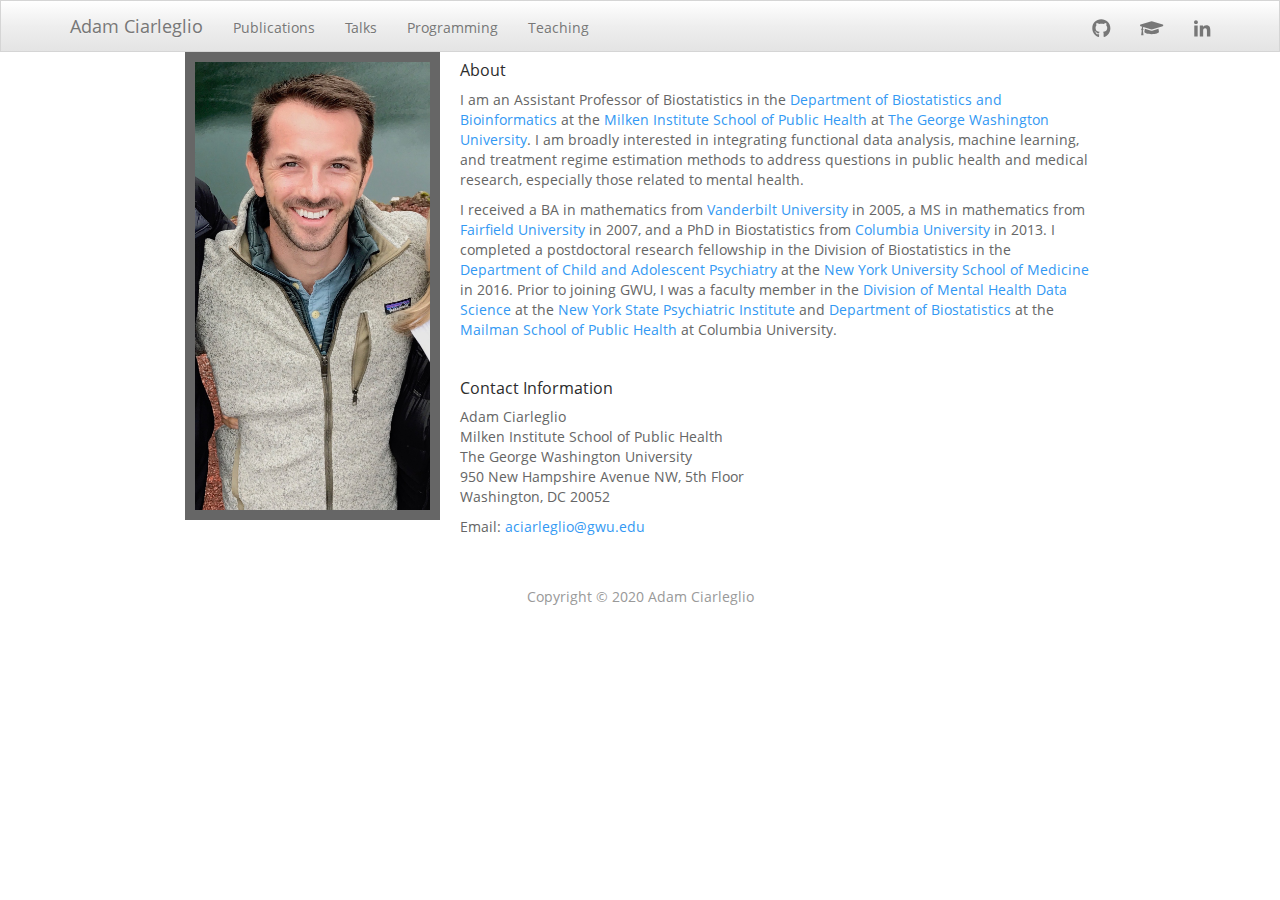
<file: index.html>
<!DOCTYPE html>

<html xmlns="http://www.w3.org/1999/xhtml">

<head>

<meta charset="utf-8" />
<meta http-equiv="Content-Type" content="text/html; charset=utf-8" />
<meta name="generator" content="pandoc" />




<title></title>

<script src="site_libs/jquery-1.11.3/jquery.min.js"></script>
<meta name="viewport" content="width=device-width, initial-scale=1" />
<link href="site_libs/bootstrap-3.3.5/css/spacelab.min.css" rel="stylesheet" />
<script src="site_libs/bootstrap-3.3.5/js/bootstrap.min.js"></script>
<script src="site_libs/bootstrap-3.3.5/shim/html5shiv.min.js"></script>
<script src="site_libs/bootstrap-3.3.5/shim/respond.min.js"></script>
<script src="site_libs/navigation-1.1/tabsets.js"></script>
<link href="site_libs/highlightjs-9.12.0/default.css" rel="stylesheet" />
<script src="site_libs/highlightjs-9.12.0/highlight.js"></script>
<link href="site_libs/font-awesome-5.0.13/css/fa-svg-with-js.css" rel="stylesheet" />
<script src="site_libs/font-awesome-5.0.13/js/fontawesome-all.min.js"></script>
<script src="site_libs/font-awesome-5.0.13/js/fa-v4-shims.min.js"></script>
<!DOCTYPE html>

<html xmlns="http://www.w3.org/1999/xhtml">

<head>

<meta charset="utf-8" />
<meta http-equiv="Content-Type" content="text/html; charset=utf-8" />
<meta name="generator" content="pandoc" />




<title></title>

<script src="site_libs/jquery-1.11.3/jquery.min.js"></script>
<meta name="viewport" content="width=device-width, initial-scale=1" />
<link href="site_libs/bootstrap-3.3.5/css/spacelab.min.css" rel="stylesheet" />
<script src="site_libs/bootstrap-3.3.5/js/bootstrap.min.js"></script>
<script src="site_libs/bootstrap-3.3.5/shim/html5shiv.min.js"></script>
<script src="site_libs/bootstrap-3.3.5/shim/respond.min.js"></script>
<script src="site_libs/navigation-1.1/tabsets.js"></script>
<link href="site_libs/highlightjs-9.12.0/default.css" rel="stylesheet" />
<script src="site_libs/highlightjs-9.12.0/highlight.js"></script>
<link href="site_libs/font-awesome-5.0.13/css/fa-svg-with-js.css" rel="stylesheet" />
<script src="site_libs/font-awesome-5.0.13/js/fontawesome-all.min.js"></script>
<script src="site_libs/font-awesome-5.0.13/js/fa-v4-shims.min.js"></script>

<style type="text/css">code{white-space: pre;}</style>
<style type="text/css">
  pre:not([class]) {
    background-color: white;
  }
</style>
<script type="text/javascript">
if (window.hljs) {
  hljs.configure({languages: []});
  hljs.initHighlightingOnLoad();
  if (document.readyState && document.readyState === "complete") {
    window.setTimeout(function() { hljs.initHighlighting(); }, 0);
  }
}
</script>



<style type="text/css">
h1 {
  font-size: 34px;
}
h1.title {
  font-size: 38px;
}
h2 {
  font-size: 30px;
}
h3 {
  font-size: 24px;
}
h4 {
  font-size: 18px;
}
h5 {
  font-size: 16px;
}
h6 {
  font-size: 12px;
}
.table th:not([align]) {
  text-align: left;
}
</style>

<link rel="stylesheet" href="styles.css" type="text/css" />

</head>

<body>

<style type = "text/css">
.main-container {
  max-width: 940px;
  margin-left: auto;
  margin-right: auto;
}
code {
  color: inherit;
  background-color: rgba(0, 0, 0, 0.04);
}
img {
  max-width:100%;
  height: auto;
}
.tabbed-pane {
  padding-top: 12px;
}
.html-widget {
  margin-bottom: 20px;
}
button.code-folding-btn:focus {
  outline: none;
}
</style>


<style type="text/css">
/* padding for bootstrap navbar */
body {
  padding-top: 52px;
  padding-bottom: 40px;
}
/* offset scroll position for anchor links (for fixed navbar)  */
.section h1 {
  padding-top: 57px;
  margin-top: -57px;
}

.section h2 {
  padding-top: 57px;
  margin-top: -57px;
}
.section h3 {
  padding-top: 57px;
  margin-top: -57px;
}
.section h4 {
  padding-top: 57px;
  margin-top: -57px;
}
.section h5 {
  padding-top: 57px;
  margin-top: -57px;
}
.section h6 {
  padding-top: 57px;
  margin-top: -57px;
}
</style>

<script>
// manage active state of menu based on current page
$(document).ready(function () {
  // active menu anchor
  href = window.location.pathname
  href = href.substr(href.lastIndexOf('/') + 1)
  if (href === "")
    href = "index.html";
  var menuAnchor = $('a[href="' + href + '"]');

  // mark it active
  menuAnchor.parent().addClass('active');

  // if it's got a parent navbar menu mark it active as well
  menuAnchor.closest('li.dropdown').addClass('active');
});
</script>


<div class="container-fluid main-container">

<!-- tabsets -->
<script>
$(document).ready(function () {
  window.buildTabsets("TOC");
});
</script>

<!-- code folding -->






<div class="navbar navbar-default  navbar-fixed-top" role="navigation">
  <div class="container">
    <div class="navbar-header">
      <button type="button" class="navbar-toggle collapsed" data-toggle="collapse" data-target="#navbar">
        <span class="icon-bar"></span>
        <span class="icon-bar"></span>
        <span class="icon-bar"></span>
      </button>
      <a class="navbar-brand" href="index.html">Adam Ciarleglio</a>
    </div>
    <div id="navbar" class="navbar-collapse collapse">
      <ul class="nav navbar-nav">
        <li>
  <a href="publications.html">Publications</a>
</li>
<li>
  <a href="talks.html">Talks</a>
</li>
<li>
  <a href="programming.html">Programming</a>
</li>
<li>
  <a href="teaching.html">Teaching</a>
</li>
      </ul>
      <ul class="nav navbar-nav navbar-right">
        <li>
  <a href="https://scholar.google.com/citations?user=vt3EmsoAAAAJ&amp;hl=en&amp;oi=ao">
    <span class="fa fa-graduation-cap fa-lg"></span>
     
  </a>
</li>
<li>
  <a href="http://github.com/aciarleglio">
    <span class="fa fa-github fa-lg"></span>
     
  </a>
</li>
<li>
  <a href="https://www.linkedin.com/in/adam-ciarleglio-a35baaa/">
    <span class="fa fa-linkedin fa-lg"></span>
     
  </a>
</li>
      </ul>
    </div><!--/.nav-collapse -->
  </div><!--/.container -->
</div><!--/.navbar -->

<div class="fluid-row" id="header">




</div>


<!-- Global site tag (gtag.js) - Google Analytics -->
<script async src="https://www.googletagmanager.com/gtag/js?id=UA-129396520-1"></script>
<script>
  window.dataLayer = window.dataLayer || [];
  function gtag(){dataLayer.push(arguments);}
  gtag('js', new Date());

  gtag('config', 'UA-129396520-1');
</script>

</div>

<script>

// add bootstrap table styles to pandoc tables
function bootstrapStylePandocTables() {
  $('tr.header').parent('thead').parent('table').addClass('table table-condensed');
}
$(document).ready(function () {
  bootstrapStylePandocTables();
});


</script>

<!-- dynamically load mathjax for compatibility with self-contained -->
<script>
  (function () {
    var script = document.createElement("script");
    script.type = "text/javascript";
    script.src  = "https://mathjax.rstudio.com/latest/MathJax.js?config=TeX-AMS-MML_HTMLorMML";
    document.getElementsByTagName("head")[0].appendChild(script);
  })();
</script>

</body>
</html>

<style type="text/css">code{white-space: pre;}</style>
<style type="text/css">
  pre:not([class]) {
    background-color: white;
  }
</style>
<script type="text/javascript">
if (window.hljs) {
  hljs.configure({languages: []});
  hljs.initHighlightingOnLoad();
  if (document.readyState && document.readyState === "complete") {
    window.setTimeout(function() { hljs.initHighlighting(); }, 0);
  }
}
</script>



<style type="text/css">
h1 {
  font-size: 34px;
}
h1.title {
  font-size: 38px;
}
h2 {
  font-size: 30px;
}
h3 {
  font-size: 24px;
}
h4 {
  font-size: 18px;
}
h5 {
  font-size: 16px;
}
h6 {
  font-size: 12px;
}
.table th:not([align]) {
  text-align: left;
}
</style>

<link rel="stylesheet" href="styles.css" type="text/css" />

</head>

<body>

<style type = "text/css">
.main-container {
  max-width: 940px;
  margin-left: auto;
  margin-right: auto;
}
code {
  color: inherit;
  background-color: rgba(0, 0, 0, 0.04);
}
img {
  max-width:100%;
  height: auto;
}
.tabbed-pane {
  padding-top: 12px;
}
.html-widget {
  margin-bottom: 20px;
}
button.code-folding-btn:focus {
  outline: none;
}
</style>


<style type="text/css">
/* padding for bootstrap navbar */
body {
  padding-top: 52px;
  padding-bottom: 40px;
}
/* offset scroll position for anchor links (for fixed navbar)  */
.section h1 {
  padding-top: 57px;
  margin-top: -57px;
}

.section h2 {
  padding-top: 57px;
  margin-top: -57px;
}
.section h3 {
  padding-top: 57px;
  margin-top: -57px;
}
.section h4 {
  padding-top: 57px;
  margin-top: -57px;
}
.section h5 {
  padding-top: 57px;
  margin-top: -57px;
}
.section h6 {
  padding-top: 57px;
  margin-top: -57px;
}
</style>

<script>
// manage active state of menu based on current page
$(document).ready(function () {
  // active menu anchor
  href = window.location.pathname
  href = href.substr(href.lastIndexOf('/') + 1)
  if (href === "")
    href = "index.html";
  var menuAnchor = $('a[href="' + href + '"]');

  // mark it active
  menuAnchor.parent().addClass('active');

  // if it's got a parent navbar menu mark it active as well
  menuAnchor.closest('li.dropdown').addClass('active');
});
</script>


<div class="container-fluid main-container">

<!-- tabsets -->
<script>
$(document).ready(function () {
  window.buildTabsets("TOC");
});
</script>

<!-- code folding -->






<div class="navbar navbar-default  navbar-fixed-top" role="navigation">
  <div class="container">
    <div class="navbar-header">
      <button type="button" class="navbar-toggle collapsed" data-toggle="collapse" data-target="#navbar">
        <span class="icon-bar"></span>
        <span class="icon-bar"></span>
        <span class="icon-bar"></span>
      </button>
      <a class="navbar-brand" href="index.html">Adam Ciarleglio</a>
    </div>
    <div id="navbar" class="navbar-collapse collapse">
      <ul class="nav navbar-nav">
        <li>
  <a href="publications.html">Publications</a>
</li>
<li>
  <a href="talks.html">Talks</a>
</li>
<li>
  <a href="programming.html">Programming</a>
</li>
<li>
  <a href="teaching.html">Teaching</a>
</li>
      </ul>
      <ul class="nav navbar-nav navbar-right">
        <li>
  <a href="http://github.com/aciarleglio">
    <span class="fa fa-github fa-lg"></span>
     
  </a>
</li>
<li>
  <a href="https://scholar.google.com/citations?user=izuZ3cwAAAAJ&amp;hl=en&amp;oi=ao">
    <span class="fa fa-graduation-cap fa-lg"></span>
     
  </a>
</li>
<li>
  <a href="https://www.linkedin.com/in/adam-ciarleglio-a35baaa/">
    <span class="fa fa-linkedin fa-lg"></span>
     
  </a>
</li>
      </ul>
    </div><!--/.nav-collapse -->
  </div><!--/.container -->
</div><!--/.navbar -->

<div class="fluid-row" id="header">




</div>


<p><img src="images/ac1.jpg" style="width:28%; border:10px solid; margin-right: 20px" align="left"></p>
<div id="about" class="section level5">
<h5>About</h5>
<p>I am an Assistant Professor of Biostatistics in the <a href="https://publichealth.gwu.edu/departments/biostatistics-and-bioinformatics">Department of Biostatistics and Bioinformatics</a> at the <a href="https://publichealth.gwu.edu">Milken Institute School of Public Health</a> at <a href="https://www.gwu.edu">The George Washington University</a>. I am broadly interested in integrating functional data analysis, machine learning, and treatment regime estimation methods to address questions in public health and medical research, especially those related to mental health.</p>
<p>I received a BA in mathematics from <a href="https://www.vanderbilt.edu">Vanderbilt University</a> in 2005, a MS in mathematics from <a href="https://www.fairfield.edu">Fairfield University</a> in 2007, and a PhD in Biostatistics from <a href="https://www.columbia.edu">Columbia University</a> in 2013. I completed a postdoctoral research fellowship in the Division of Biostatistics in the <a href="https://med.nyu.edu/child-adolescent-psychiatry/">Department of Child and Adolescent Psychiatry</a> at the <a href="https://med.nyu.edu">New York University School of Medicine</a> in 2016. Prior to joining GWU, I was a faculty member in the <a href="https://www.columbiapsychiatry.org/mental-health-data-science">Division of Mental Health Data Science</a> at the <a href="https://nyspi.org">New York State Psychiatric Institute</a> and <a href="https://www.mailman.columbia.edu/become-student/departments/biostatistics">Department of Biostatistics</a> at the <a href="https://www.mailman.columbia.edu">Mailman School of Public Health</a> at Columbia University.</p>
<p><br></p>
</div>
<div id="contact-information" class="section level5">
<h5>Contact Information</h5>
<p>Adam Ciarleglio<br />
Milken Institute School of Public Health<br />
The George Washington University  <br />
950 New Hampshire Avenue NW, 5th Floor  <br />
Washington, DC 20052    </p>
<p>Email: <a href="mailto:aciarleglio@gwu.edu">aciarleglio@gwu.edu</a></p>
<p><link rel="stylesheet" href="styles.css" type="text/css"></p>
</div>

<br><br>
<footer>
    <p class="copyright text-muted" align="center">Copyright &copy; 2020 Adam Ciarleglio</p>
</footer>



</div>

<script>

// add bootstrap table styles to pandoc tables
function bootstrapStylePandocTables() {
  $('tr.header').parent('thead').parent('table').addClass('table table-condensed');
}
$(document).ready(function () {
  bootstrapStylePandocTables();
});


</script>

<!-- dynamically load mathjax for compatibility with self-contained -->
<script>
  (function () {
    var script = document.createElement("script");
    script.type = "text/javascript";
    script.src  = "https://mathjax.rstudio.com/latest/MathJax.js?config=TeX-AMS-MML_HTMLorMML";
    document.getElementsByTagName("head")[0].appendChild(script);
  })();
</script>

</body>
</html>
</file>
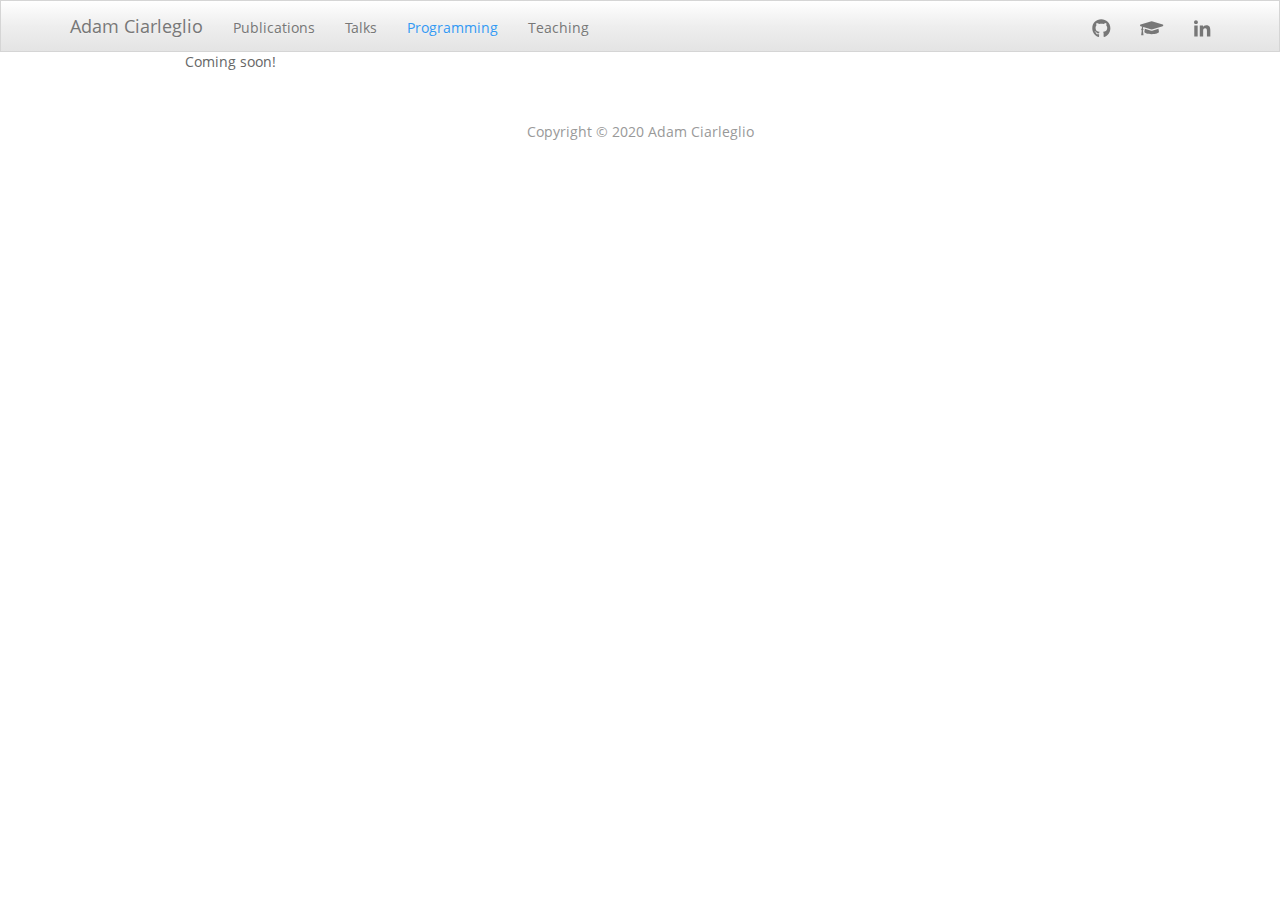
<file: programming.html>
<!DOCTYPE html>

<html xmlns="http://www.w3.org/1999/xhtml">

<head>

<meta charset="utf-8" />
<meta http-equiv="Content-Type" content="text/html; charset=utf-8" />
<meta name="generator" content="pandoc" />




<title></title>

<script src="site_libs/jquery-1.11.3/jquery.min.js"></script>
<meta name="viewport" content="width=device-width, initial-scale=1" />
<link href="site_libs/bootstrap-3.3.5/css/spacelab.min.css" rel="stylesheet" />
<script src="site_libs/bootstrap-3.3.5/js/bootstrap.min.js"></script>
<script src="site_libs/bootstrap-3.3.5/shim/html5shiv.min.js"></script>
<script src="site_libs/bootstrap-3.3.5/shim/respond.min.js"></script>
<script src="site_libs/navigation-1.1/tabsets.js"></script>
<link href="site_libs/highlightjs-9.12.0/default.css" rel="stylesheet" />
<script src="site_libs/highlightjs-9.12.0/highlight.js"></script>
<link href="site_libs/font-awesome-5.0.13/css/fa-svg-with-js.css" rel="stylesheet" />
<script src="site_libs/font-awesome-5.0.13/js/fontawesome-all.min.js"></script>
<script src="site_libs/font-awesome-5.0.13/js/fa-v4-shims.min.js"></script>
<!DOCTYPE html>

<html xmlns="http://www.w3.org/1999/xhtml">

<head>

<meta charset="utf-8" />
<meta http-equiv="Content-Type" content="text/html; charset=utf-8" />
<meta name="generator" content="pandoc" />




<title></title>

<script src="site_libs/jquery-1.11.3/jquery.min.js"></script>
<meta name="viewport" content="width=device-width, initial-scale=1" />
<link href="site_libs/bootstrap-3.3.5/css/spacelab.min.css" rel="stylesheet" />
<script src="site_libs/bootstrap-3.3.5/js/bootstrap.min.js"></script>
<script src="site_libs/bootstrap-3.3.5/shim/html5shiv.min.js"></script>
<script src="site_libs/bootstrap-3.3.5/shim/respond.min.js"></script>
<script src="site_libs/navigation-1.1/tabsets.js"></script>
<link href="site_libs/highlightjs-9.12.0/default.css" rel="stylesheet" />
<script src="site_libs/highlightjs-9.12.0/highlight.js"></script>
<link href="site_libs/font-awesome-5.0.13/css/fa-svg-with-js.css" rel="stylesheet" />
<script src="site_libs/font-awesome-5.0.13/js/fontawesome-all.min.js"></script>
<script src="site_libs/font-awesome-5.0.13/js/fa-v4-shims.min.js"></script>

<style type="text/css">code{white-space: pre;}</style>
<style type="text/css">
  pre:not([class]) {
    background-color: white;
  }
</style>
<script type="text/javascript">
if (window.hljs) {
  hljs.configure({languages: []});
  hljs.initHighlightingOnLoad();
  if (document.readyState && document.readyState === "complete") {
    window.setTimeout(function() { hljs.initHighlighting(); }, 0);
  }
}
</script>



<style type="text/css">
h1 {
  font-size: 34px;
}
h1.title {
  font-size: 38px;
}
h2 {
  font-size: 30px;
}
h3 {
  font-size: 24px;
}
h4 {
  font-size: 18px;
}
h5 {
  font-size: 16px;
}
h6 {
  font-size: 12px;
}
.table th:not([align]) {
  text-align: left;
}
</style>

<link rel="stylesheet" href="styles.css" type="text/css" />

</head>

<body>

<style type = "text/css">
.main-container {
  max-width: 940px;
  margin-left: auto;
  margin-right: auto;
}
code {
  color: inherit;
  background-color: rgba(0, 0, 0, 0.04);
}
img {
  max-width:100%;
  height: auto;
}
.tabbed-pane {
  padding-top: 12px;
}
.html-widget {
  margin-bottom: 20px;
}
button.code-folding-btn:focus {
  outline: none;
}
</style>


<style type="text/css">
/* padding for bootstrap navbar */
body {
  padding-top: 52px;
  padding-bottom: 40px;
}
/* offset scroll position for anchor links (for fixed navbar)  */
.section h1 {
  padding-top: 57px;
  margin-top: -57px;
}

.section h2 {
  padding-top: 57px;
  margin-top: -57px;
}
.section h3 {
  padding-top: 57px;
  margin-top: -57px;
}
.section h4 {
  padding-top: 57px;
  margin-top: -57px;
}
.section h5 {
  padding-top: 57px;
  margin-top: -57px;
}
.section h6 {
  padding-top: 57px;
  margin-top: -57px;
}
</style>

<script>
// manage active state of menu based on current page
$(document).ready(function () {
  // active menu anchor
  href = window.location.pathname
  href = href.substr(href.lastIndexOf('/') + 1)
  if (href === "")
    href = "index.html";
  var menuAnchor = $('a[href="' + href + '"]');

  // mark it active
  menuAnchor.parent().addClass('active');

  // if it's got a parent navbar menu mark it active as well
  menuAnchor.closest('li.dropdown').addClass('active');
});
</script>


<div class="container-fluid main-container">

<!-- tabsets -->
<script>
$(document).ready(function () {
  window.buildTabsets("TOC");
});
</script>

<!-- code folding -->






<div class="navbar navbar-default  navbar-fixed-top" role="navigation">
  <div class="container">
    <div class="navbar-header">
      <button type="button" class="navbar-toggle collapsed" data-toggle="collapse" data-target="#navbar">
        <span class="icon-bar"></span>
        <span class="icon-bar"></span>
        <span class="icon-bar"></span>
      </button>
      <a class="navbar-brand" href="index.html">Adam Ciarleglio</a>
    </div>
    <div id="navbar" class="navbar-collapse collapse">
      <ul class="nav navbar-nav">
        <li>
  <a href="publications.html">Publications</a>
</li>
<li>
  <a href="talks.html">Talks</a>
</li>
<li>
  <a href="programming.html">Programming</a>
</li>
<li>
  <a href="teaching.html">Teaching</a>
</li>
      </ul>
      <ul class="nav navbar-nav navbar-right">
        <li>
  <a href="https://scholar.google.com/citations?user=vt3EmsoAAAAJ&amp;hl=en&amp;oi=ao">
    <span class="fa fa-graduation-cap fa-lg"></span>
     
  </a>
</li>
<li>
  <a href="http://github.com/aciarleglio">
    <span class="fa fa-github fa-lg"></span>
     
  </a>
</li>
<li>
  <a href="https://www.linkedin.com/in/adam-ciarleglio-a35baaa/">
    <span class="fa fa-linkedin fa-lg"></span>
     
  </a>
</li>
      </ul>
    </div><!--/.nav-collapse -->
  </div><!--/.container -->
</div><!--/.navbar -->

<div class="fluid-row" id="header">




</div>


<!-- Global site tag (gtag.js) - Google Analytics -->
<script async src="https://www.googletagmanager.com/gtag/js?id=UA-129396520-1"></script>
<script>
  window.dataLayer = window.dataLayer || [];
  function gtag(){dataLayer.push(arguments);}
  gtag('js', new Date());

  gtag('config', 'UA-129396520-1');
</script>

</div>

<script>

// add bootstrap table styles to pandoc tables
function bootstrapStylePandocTables() {
  $('tr.header').parent('thead').parent('table').addClass('table table-condensed');
}
$(document).ready(function () {
  bootstrapStylePandocTables();
});


</script>

<!-- dynamically load mathjax for compatibility with self-contained -->
<script>
  (function () {
    var script = document.createElement("script");
    script.type = "text/javascript";
    script.src  = "https://mathjax.rstudio.com/latest/MathJax.js?config=TeX-AMS-MML_HTMLorMML";
    document.getElementsByTagName("head")[0].appendChild(script);
  })();
</script>

</body>
</html>

<style type="text/css">code{white-space: pre;}</style>
<style type="text/css">
  pre:not([class]) {
    background-color: white;
  }
</style>
<script type="text/javascript">
if (window.hljs) {
  hljs.configure({languages: []});
  hljs.initHighlightingOnLoad();
  if (document.readyState && document.readyState === "complete") {
    window.setTimeout(function() { hljs.initHighlighting(); }, 0);
  }
}
</script>



<style type="text/css">
h1 {
  font-size: 34px;
}
h1.title {
  font-size: 38px;
}
h2 {
  font-size: 30px;
}
h3 {
  font-size: 24px;
}
h4 {
  font-size: 18px;
}
h5 {
  font-size: 16px;
}
h6 {
  font-size: 12px;
}
.table th:not([align]) {
  text-align: left;
}
</style>

<link rel="stylesheet" href="styles.css" type="text/css" />

</head>

<body>

<style type = "text/css">
.main-container {
  max-width: 940px;
  margin-left: auto;
  margin-right: auto;
}
code {
  color: inherit;
  background-color: rgba(0, 0, 0, 0.04);
}
img {
  max-width:100%;
  height: auto;
}
.tabbed-pane {
  padding-top: 12px;
}
.html-widget {
  margin-bottom: 20px;
}
button.code-folding-btn:focus {
  outline: none;
}
</style>


<style type="text/css">
/* padding for bootstrap navbar */
body {
  padding-top: 52px;
  padding-bottom: 40px;
}
/* offset scroll position for anchor links (for fixed navbar)  */
.section h1 {
  padding-top: 57px;
  margin-top: -57px;
}

.section h2 {
  padding-top: 57px;
  margin-top: -57px;
}
.section h3 {
  padding-top: 57px;
  margin-top: -57px;
}
.section h4 {
  padding-top: 57px;
  margin-top: -57px;
}
.section h5 {
  padding-top: 57px;
  margin-top: -57px;
}
.section h6 {
  padding-top: 57px;
  margin-top: -57px;
}
</style>

<script>
// manage active state of menu based on current page
$(document).ready(function () {
  // active menu anchor
  href = window.location.pathname
  href = href.substr(href.lastIndexOf('/') + 1)
  if (href === "")
    href = "index.html";
  var menuAnchor = $('a[href="' + href + '"]');

  // mark it active
  menuAnchor.parent().addClass('active');

  // if it's got a parent navbar menu mark it active as well
  menuAnchor.closest('li.dropdown').addClass('active');
});
</script>


<div class="container-fluid main-container">

<!-- tabsets -->
<script>
$(document).ready(function () {
  window.buildTabsets("TOC");
});
</script>

<!-- code folding -->






<div class="navbar navbar-default  navbar-fixed-top" role="navigation">
  <div class="container">
    <div class="navbar-header">
      <button type="button" class="navbar-toggle collapsed" data-toggle="collapse" data-target="#navbar">
        <span class="icon-bar"></span>
        <span class="icon-bar"></span>
        <span class="icon-bar"></span>
      </button>
      <a class="navbar-brand" href="index.html">Adam Ciarleglio</a>
    </div>
    <div id="navbar" class="navbar-collapse collapse">
      <ul class="nav navbar-nav">
        <li>
  <a href="publications.html">Publications</a>
</li>
<li>
  <a href="talks.html">Talks</a>
</li>
<li>
  <a href="programming.html">Programming</a>
</li>
<li>
  <a href="teaching.html">Teaching</a>
</li>
      </ul>
      <ul class="nav navbar-nav navbar-right">
        <li>
  <a href="http://github.com/aciarleglio">
    <span class="fa fa-github fa-lg"></span>
     
  </a>
</li>
<li>
  <a href="https://scholar.google.com/citations?user=izuZ3cwAAAAJ&amp;hl=en&amp;oi=ao">
    <span class="fa fa-graduation-cap fa-lg"></span>
     
  </a>
</li>
<li>
  <a href="https://www.linkedin.com/in/adam-ciarleglio-a35baaa/">
    <span class="fa fa-linkedin fa-lg"></span>
     
  </a>
</li>
      </ul>
    </div><!--/.nav-collapse -->
  </div><!--/.container -->
</div><!--/.navbar -->

<div class="fluid-row" id="header">




</div>


<p>Coming soon!</p>
<p><link rel="stylesheet" href="styles.css" type="text/css"></p>

<br><br>
<footer>
    <p class="copyright text-muted" align="center">Copyright &copy; 2020 Adam Ciarleglio</p>
</footer>



</div>

<script>

// add bootstrap table styles to pandoc tables
function bootstrapStylePandocTables() {
  $('tr.header').parent('thead').parent('table').addClass('table table-condensed');
}
$(document).ready(function () {
  bootstrapStylePandocTables();
});


</script>

<!-- dynamically load mathjax for compatibility with self-contained -->
<script>
  (function () {
    var script = document.createElement("script");
    script.type = "text/javascript";
    script.src  = "https://mathjax.rstudio.com/latest/MathJax.js?config=TeX-AMS-MML_HTMLorMML";
    document.getElementsByTagName("head")[0].appendChild(script);
  })();
</script>

</body>
</html>
</file>
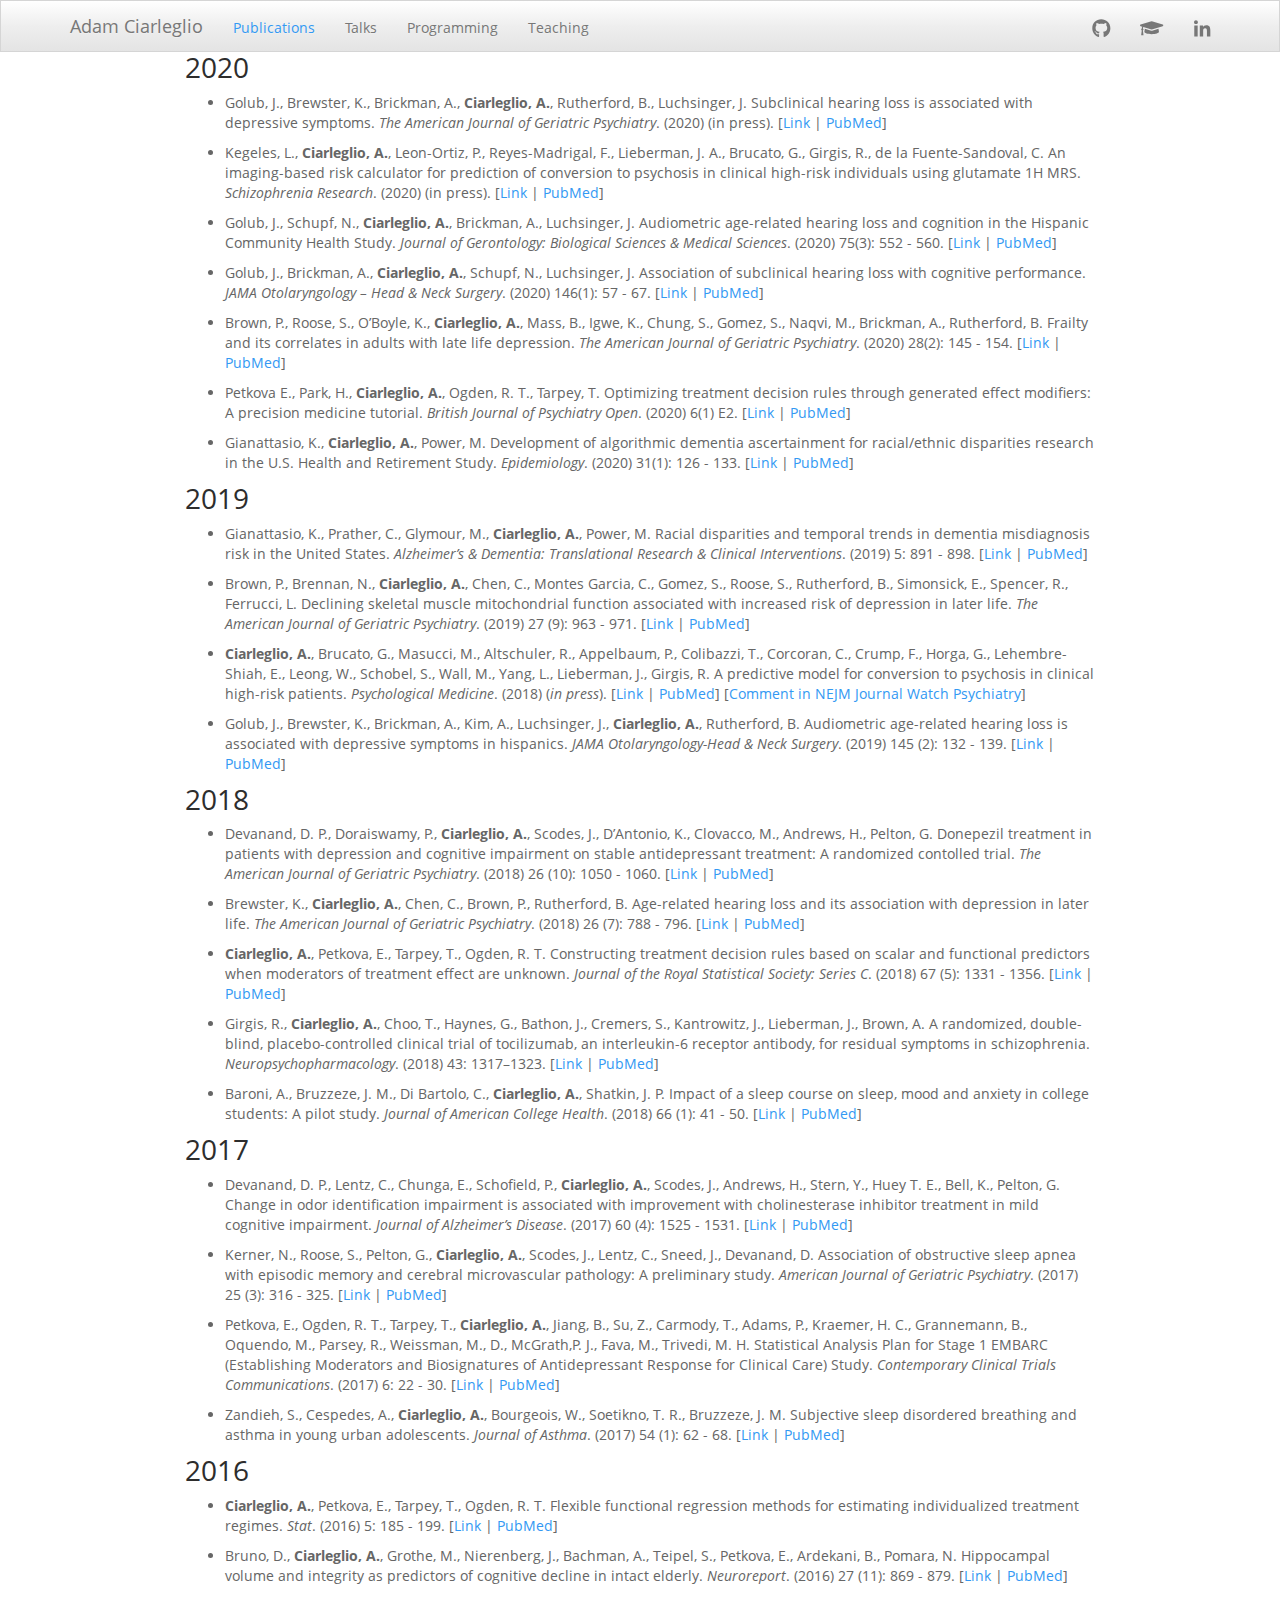
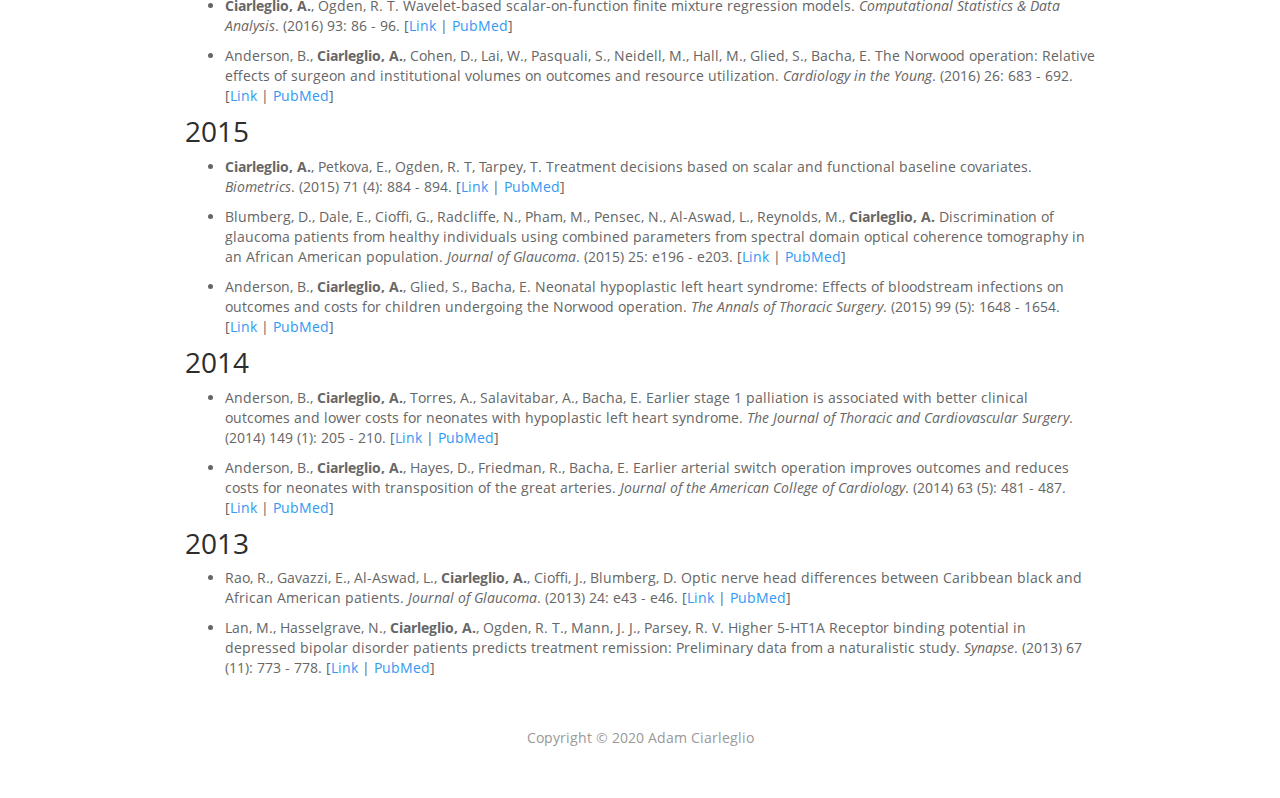
<file: publications.html>
<!DOCTYPE html>

<html xmlns="http://www.w3.org/1999/xhtml">

<head>

<meta charset="utf-8" />
<meta http-equiv="Content-Type" content="text/html; charset=utf-8" />
<meta name="generator" content="pandoc" />




<title></title>

<script src="site_libs/jquery-1.11.3/jquery.min.js"></script>
<meta name="viewport" content="width=device-width, initial-scale=1" />
<link href="site_libs/bootstrap-3.3.5/css/spacelab.min.css" rel="stylesheet" />
<script src="site_libs/bootstrap-3.3.5/js/bootstrap.min.js"></script>
<script src="site_libs/bootstrap-3.3.5/shim/html5shiv.min.js"></script>
<script src="site_libs/bootstrap-3.3.5/shim/respond.min.js"></script>
<script src="site_libs/navigation-1.1/tabsets.js"></script>
<link href="site_libs/highlightjs-9.12.0/default.css" rel="stylesheet" />
<script src="site_libs/highlightjs-9.12.0/highlight.js"></script>
<link href="site_libs/font-awesome-5.0.13/css/fa-svg-with-js.css" rel="stylesheet" />
<script src="site_libs/font-awesome-5.0.13/js/fontawesome-all.min.js"></script>
<script src="site_libs/font-awesome-5.0.13/js/fa-v4-shims.min.js"></script>
<!DOCTYPE html>

<html xmlns="http://www.w3.org/1999/xhtml">

<head>

<meta charset="utf-8" />
<meta http-equiv="Content-Type" content="text/html; charset=utf-8" />
<meta name="generator" content="pandoc" />




<title></title>

<script src="site_libs/jquery-1.11.3/jquery.min.js"></script>
<meta name="viewport" content="width=device-width, initial-scale=1" />
<link href="site_libs/bootstrap-3.3.5/css/spacelab.min.css" rel="stylesheet" />
<script src="site_libs/bootstrap-3.3.5/js/bootstrap.min.js"></script>
<script src="site_libs/bootstrap-3.3.5/shim/html5shiv.min.js"></script>
<script src="site_libs/bootstrap-3.3.5/shim/respond.min.js"></script>
<script src="site_libs/navigation-1.1/tabsets.js"></script>
<link href="site_libs/highlightjs-9.12.0/default.css" rel="stylesheet" />
<script src="site_libs/highlightjs-9.12.0/highlight.js"></script>
<link href="site_libs/font-awesome-5.0.13/css/fa-svg-with-js.css" rel="stylesheet" />
<script src="site_libs/font-awesome-5.0.13/js/fontawesome-all.min.js"></script>
<script src="site_libs/font-awesome-5.0.13/js/fa-v4-shims.min.js"></script>

<style type="text/css">code{white-space: pre;}</style>
<style type="text/css">
  pre:not([class]) {
    background-color: white;
  }
</style>
<script type="text/javascript">
if (window.hljs) {
  hljs.configure({languages: []});
  hljs.initHighlightingOnLoad();
  if (document.readyState && document.readyState === "complete") {
    window.setTimeout(function() { hljs.initHighlighting(); }, 0);
  }
}
</script>



<style type="text/css">
h1 {
  font-size: 34px;
}
h1.title {
  font-size: 38px;
}
h2 {
  font-size: 30px;
}
h3 {
  font-size: 24px;
}
h4 {
  font-size: 18px;
}
h5 {
  font-size: 16px;
}
h6 {
  font-size: 12px;
}
.table th:not([align]) {
  text-align: left;
}
</style>

<link rel="stylesheet" href="styles.css" type="text/css" />

</head>

<body>

<style type = "text/css">
.main-container {
  max-width: 940px;
  margin-left: auto;
  margin-right: auto;
}
code {
  color: inherit;
  background-color: rgba(0, 0, 0, 0.04);
}
img {
  max-width:100%;
  height: auto;
}
.tabbed-pane {
  padding-top: 12px;
}
.html-widget {
  margin-bottom: 20px;
}
button.code-folding-btn:focus {
  outline: none;
}
</style>


<style type="text/css">
/* padding for bootstrap navbar */
body {
  padding-top: 52px;
  padding-bottom: 40px;
}
/* offset scroll position for anchor links (for fixed navbar)  */
.section h1 {
  padding-top: 57px;
  margin-top: -57px;
}

.section h2 {
  padding-top: 57px;
  margin-top: -57px;
}
.section h3 {
  padding-top: 57px;
  margin-top: -57px;
}
.section h4 {
  padding-top: 57px;
  margin-top: -57px;
}
.section h5 {
  padding-top: 57px;
  margin-top: -57px;
}
.section h6 {
  padding-top: 57px;
  margin-top: -57px;
}
</style>

<script>
// manage active state of menu based on current page
$(document).ready(function () {
  // active menu anchor
  href = window.location.pathname
  href = href.substr(href.lastIndexOf('/') + 1)
  if (href === "")
    href = "index.html";
  var menuAnchor = $('a[href="' + href + '"]');

  // mark it active
  menuAnchor.parent().addClass('active');

  // if it's got a parent navbar menu mark it active as well
  menuAnchor.closest('li.dropdown').addClass('active');
});
</script>


<div class="container-fluid main-container">

<!-- tabsets -->
<script>
$(document).ready(function () {
  window.buildTabsets("TOC");
});
</script>

<!-- code folding -->






<div class="navbar navbar-default  navbar-fixed-top" role="navigation">
  <div class="container">
    <div class="navbar-header">
      <button type="button" class="navbar-toggle collapsed" data-toggle="collapse" data-target="#navbar">
        <span class="icon-bar"></span>
        <span class="icon-bar"></span>
        <span class="icon-bar"></span>
      </button>
      <a class="navbar-brand" href="index.html">Adam Ciarleglio</a>
    </div>
    <div id="navbar" class="navbar-collapse collapse">
      <ul class="nav navbar-nav">
        <li>
  <a href="publications.html">Publications</a>
</li>
<li>
  <a href="talks.html">Talks</a>
</li>
<li>
  <a href="programming.html">Programming</a>
</li>
<li>
  <a href="teaching.html">Teaching</a>
</li>
      </ul>
      <ul class="nav navbar-nav navbar-right">
        <li>
  <a href="https://scholar.google.com/citations?user=vt3EmsoAAAAJ&amp;hl=en&amp;oi=ao">
    <span class="fa fa-graduation-cap fa-lg"></span>
     
  </a>
</li>
<li>
  <a href="http://github.com/aciarleglio">
    <span class="fa fa-github fa-lg"></span>
     
  </a>
</li>
<li>
  <a href="https://www.linkedin.com/in/adam-ciarleglio-a35baaa/">
    <span class="fa fa-linkedin fa-lg"></span>
     
  </a>
</li>
      </ul>
    </div><!--/.nav-collapse -->
  </div><!--/.container -->
</div><!--/.navbar -->

<div class="fluid-row" id="header">




</div>


<!-- Global site tag (gtag.js) - Google Analytics -->
<script async src="https://www.googletagmanager.com/gtag/js?id=UA-129396520-1"></script>
<script>
  window.dataLayer = window.dataLayer || [];
  function gtag(){dataLayer.push(arguments);}
  gtag('js', new Date());

  gtag('config', 'UA-129396520-1');
</script>

</div>

<script>

// add bootstrap table styles to pandoc tables
function bootstrapStylePandocTables() {
  $('tr.header').parent('thead').parent('table').addClass('table table-condensed');
}
$(document).ready(function () {
  bootstrapStylePandocTables();
});


</script>

<!-- dynamically load mathjax for compatibility with self-contained -->
<script>
  (function () {
    var script = document.createElement("script");
    script.type = "text/javascript";
    script.src  = "https://mathjax.rstudio.com/latest/MathJax.js?config=TeX-AMS-MML_HTMLorMML";
    document.getElementsByTagName("head")[0].appendChild(script);
  })();
</script>

</body>
</html>

<style type="text/css">code{white-space: pre;}</style>
<style type="text/css">
  pre:not([class]) {
    background-color: white;
  }
</style>
<script type="text/javascript">
if (window.hljs) {
  hljs.configure({languages: []});
  hljs.initHighlightingOnLoad();
  if (document.readyState && document.readyState === "complete") {
    window.setTimeout(function() { hljs.initHighlighting(); }, 0);
  }
}
</script>



<style type="text/css">
h1 {
  font-size: 34px;
}
h1.title {
  font-size: 38px;
}
h2 {
  font-size: 30px;
}
h3 {
  font-size: 24px;
}
h4 {
  font-size: 18px;
}
h5 {
  font-size: 16px;
}
h6 {
  font-size: 12px;
}
.table th:not([align]) {
  text-align: left;
}
</style>

<link rel="stylesheet" href="styles.css" type="text/css" />

</head>

<body>

<style type = "text/css">
.main-container {
  max-width: 940px;
  margin-left: auto;
  margin-right: auto;
}
code {
  color: inherit;
  background-color: rgba(0, 0, 0, 0.04);
}
img {
  max-width:100%;
  height: auto;
}
.tabbed-pane {
  padding-top: 12px;
}
.html-widget {
  margin-bottom: 20px;
}
button.code-folding-btn:focus {
  outline: none;
}
</style>


<style type="text/css">
/* padding for bootstrap navbar */
body {
  padding-top: 52px;
  padding-bottom: 40px;
}
/* offset scroll position for anchor links (for fixed navbar)  */
.section h1 {
  padding-top: 57px;
  margin-top: -57px;
}

.section h2 {
  padding-top: 57px;
  margin-top: -57px;
}
.section h3 {
  padding-top: 57px;
  margin-top: -57px;
}
.section h4 {
  padding-top: 57px;
  margin-top: -57px;
}
.section h5 {
  padding-top: 57px;
  margin-top: -57px;
}
.section h6 {
  padding-top: 57px;
  margin-top: -57px;
}
</style>

<script>
// manage active state of menu based on current page
$(document).ready(function () {
  // active menu anchor
  href = window.location.pathname
  href = href.substr(href.lastIndexOf('/') + 1)
  if (href === "")
    href = "index.html";
  var menuAnchor = $('a[href="' + href + '"]');

  // mark it active
  menuAnchor.parent().addClass('active');

  // if it's got a parent navbar menu mark it active as well
  menuAnchor.closest('li.dropdown').addClass('active');
});
</script>


<div class="container-fluid main-container">

<!-- tabsets -->
<script>
$(document).ready(function () {
  window.buildTabsets("TOC");
});
</script>

<!-- code folding -->






<div class="navbar navbar-default  navbar-fixed-top" role="navigation">
  <div class="container">
    <div class="navbar-header">
      <button type="button" class="navbar-toggle collapsed" data-toggle="collapse" data-target="#navbar">
        <span class="icon-bar"></span>
        <span class="icon-bar"></span>
        <span class="icon-bar"></span>
      </button>
      <a class="navbar-brand" href="index.html">Adam Ciarleglio</a>
    </div>
    <div id="navbar" class="navbar-collapse collapse">
      <ul class="nav navbar-nav">
        <li>
  <a href="publications.html">Publications</a>
</li>
<li>
  <a href="talks.html">Talks</a>
</li>
<li>
  <a href="programming.html">Programming</a>
</li>
<li>
  <a href="teaching.html">Teaching</a>
</li>
      </ul>
      <ul class="nav navbar-nav navbar-right">
        <li>
  <a href="http://github.com/aciarleglio">
    <span class="fa fa-github fa-lg"></span>
     
  </a>
</li>
<li>
  <a href="https://scholar.google.com/citations?user=izuZ3cwAAAAJ&amp;hl=en&amp;oi=ao">
    <span class="fa fa-graduation-cap fa-lg"></span>
     
  </a>
</li>
<li>
  <a href="https://www.linkedin.com/in/adam-ciarleglio-a35baaa/">
    <span class="fa fa-linkedin fa-lg"></span>
     
  </a>
</li>
      </ul>
    </div><!--/.nav-collapse -->
  </div><!--/.container -->
</div><!--/.navbar -->

<div class="fluid-row" id="header">




</div>


<div id="section" class="section level2">
<h2>2020</h2>
<ul>
<li><p>Golub, J., Brewster, K., Brickman, A., <strong>Ciarleglio, A.</strong>, Rutherford, B., Luchsinger, J. Subclinical hearing loss is associated with depressive symptoms. <em>The American Journal of Geriatric Psychiatry</em>. (2020) (in press). [<a href="https://www.ajgponline.org/article/S1064-7481(19)30588-3/fulltext">Link</a> | <a href="https://www.ncbi.nlm.nih.gov/pubmed/31980375">PubMed</a>]</p></li>
<li><p>Kegeles, L., <strong>Ciarleglio, A.</strong>, Leon-Ortiz, P., Reyes-Madrigal, F., Lieberman, J. A., Brucato, G., Girgis, R., de la Fuente-Sandoval, C. An imaging-based risk calculator for prediction of conversion to psychosis in clinical high-risk individuals using glutamate 1H MRS. <em>Schizophrenia Research</em>. (2020) (in press). [<a href="https://www.sciencedirect.com/science/article/abs/pii/S092099641930413X">Link</a> | <a href="https://www.ncbi.nlm.nih.gov/pubmed/31522867">PubMed</a>]</p></li>
<li><p>Golub, J., Schupf, N., <strong>Ciarleglio, A.</strong>, Brickman, A., Luchsinger, J. Audiometric age-related hearing loss and cognition in the Hispanic Community Health Study. <em>Journal of Gerontology: Biological Sciences &amp; Medical Sciences</em>. (2020) 75(3): 552 - 560. [<a href="https://academic.oup.com/biomedgerontology/advance-article-abstract/doi/10.1093/gerona/glz119/5513489?redirectedFrom=fulltext">Link</a> | <a href="https://www.ncbi.nlm.nih.gov/pubmed/31183502">PubMed</a>]</p></li>
<li><p>Golub, J., Brickman, A., <strong>Ciarleglio, A.</strong>, Schupf, N., Luchsinger, J. Association of subclinical hearing loss with cognitive performance. <em>JAMA Otolaryngology – Head &amp; Neck Surgery</em>. (2020) 146(1): 57 - 67. [<a href="https://jamanetwork.com/journals/jamaotolaryngology/fullarticle/2755646">Link</a> | <a href="https://www.ncbi.nlm.nih.gov/pubmed/31725853">PubMed</a>]</p></li>
<li><p>Brown, P., Roose, S., O’Boyle, K., <strong>Ciarleglio, A.</strong>, Mass, B., Igwe, K., Chung, S., Gomez, S., Naqvi, M., Brickman, A., Rutherford, B. Frailty and its correlates in adults with late life depression. <em>The American Journal of Geriatric Psychiatry</em>. (2020) 28(2): 145 - 154. [<a href="https://www.sciencedirect.com/science/article/abs/pii/S1064748119305305?via%3Dihub">Link</a> | <a href="https://www.ncbi.nlm.nih.gov/pubmed/31734083">PubMed</a>]</p></li>
<li><p>Petkova E., Park, H., <strong>Ciarleglio, A.</strong>, Ogden, R. T., Tarpey, T. Optimizing treatment decision rules through generated effect modifiers: A precision medicine tutorial. <em>British Journal of Psychiatry Open</em>. (2020) 6(1) E2. [<a href="https://www.cambridge.org/core/journals/bjpsych-open/article/optimising-treatment-decision-rules-through-generated-effect-modifiers-a-precision-medicine-tutorial/DE085374C40752EA21CC908E9AB180FF">Link</a> | <a href="https://www.ncbi.nlm.nih.gov/pubmed/31791433">PubMed</a>]</p></li>
<li><p>Gianattasio, K., <strong>Ciarleglio, A.</strong>, Power, M. Development of algorithmic dementia ascertainment for racial/ethnic disparities research in the U.S. Health and Retirement Study. <em>Epidemiology</em>. (2020) 31(1): 126 - 133. [<a href="https://journals.lww.com/epidem/Abstract/2020/01000/Development_of_Algorithmic_Dementia_Ascertainment.14.aspx">Link</a> | <a href="https://pubmed.ncbi.nlm.nih.gov/31567393/?from_single_result=Development+of+algorithmic+dementia+ascertainment+for+racial%2Fethnic+disparities+research+in+the+U.S.+Health+and+Retirement+Study">PubMed</a>]</p></li>
</ul>
</div>
<div id="section-1" class="section level2">
<h2>2019</h2>
<ul>
<li><p>Gianattasio, K., Prather, C., Glymour, M., <strong>Ciarleglio, A.</strong>, Power, M. Racial disparities and temporal trends in dementia misdiagnosis risk in the United States. <em>Alzheimer’s &amp; Dementia: Translational Research &amp; Clinical Interventions</em>. (2019) 5: 891 - 898. [<a href="https://www.sciencedirect.com/science/article/pii/S2352873719300940">Link</a> | <a href="https://www.ncbi.nlm.nih.gov/pubmed/31890853">PubMed</a>]</p></li>
<li><p>Brown, P., Brennan, N., <strong>Ciarleglio, A.</strong>, Chen, C., Montes Garcia, C., Gomez, S., Roose, S., Rutherford, B., Simonsick, E., Spencer, R., Ferrucci, L. Declining skeletal muscle mitochondrial function associated with increased risk of depression in later life. <em>The American Journal of Geriatric Psychiatry</em>. (2019) 27 (9): 963 - 971. [<a href="https://www.ajgponline.org/article/S1064-7481(19)30333-1/fulltext">Link</a> | <a href="https://www.ncbi.nlm.nih.gov/pubmed/31104966">PubMed</a>]</p></li>
<li><p><strong>Ciarleglio, A.</strong>, Brucato, G., Masucci, M., Altschuler, R., Appelbaum, P., Colibazzi, T., Corcoran, C., Crump, F., Horga, G., Lehembre-Shiah, E., Leong, W., Schobel, S., Wall, M., Yang, L., Lieberman, J., Girgis, R. A predictive model for conversion to psychosis in clinical high-risk patients. <em>Psychological Medicine</em>. (2018) (<em>in press</em>). [<a href="https://www.cambridge.org/core/journals/psychological-medicine/article/predictive-model-for-conversion-to-psychosis-in-clinical-highrisk-patients/C5E4C0022112C4EA619C2A8F0A826E72">Link</a> | <a href="https://www.ncbi.nlm.nih.gov/pubmed/29950184">PubMed</a>] [<a href="https://www.jwatch.org/na47133/2018/07/31/practical-tool-predict-progression-psychotic-disorder">Comment in NEJM Journal Watch Psychiatry</a>]</p></li>
<li><p>Golub, J., Brewster, K., Brickman, A., Kim, A., Luchsinger, J., <strong>Ciarleglio, A.</strong>, Rutherford, B. Audiometric age-related hearing loss is associated with depressive symptoms in hispanics. <em>JAMA Otolaryngology-Head &amp; Neck Surgery</em>. (2019) 145 (2): 132 - 139. [<a href="https://doi.org/10.1001/jamaoto.2018.3270">Link</a> | <a href="https://www.ncbi.nlm.nih.gov/pubmed/30520955">PubMed</a>]</p></li>
</ul>
</div>
<div id="section-2" class="section level2">
<h2>2018</h2>
<ul>
<li><p>Devanand, D. P., Doraiswamy, P., <strong>Ciarleglio, A.</strong>, Scodes, J., D’Antonio, K., Clovacco, M., Andrews, H., Pelton, G. Donepezil treatment in patients with depression and cognitive impairment on stable antidepressant treatment: A randomized contolled trial. <em>The American Journal of Geriatric Psychiatry</em>. (2018) 26 (10): 1050 - 1060. [<a href="https://www.ajgponline.org/article/S1064-7481(18)30333-6/abstract">Link</a> | <a href="https://www.ncbi.nlm.nih.gov/pubmed/30037778">PubMed</a>]</p></li>
<li><p>Brewster, K., <strong>Ciarleglio, A.</strong>, Chen, C., Brown, P., Rutherford, B. Age-related hearing loss and its association with depression in later life. <em>The American Journal of Geriatric Psychiatry</em>. (2018) 26 (7): 788 - 796. [<a href="https://www.sciencedirect.com/science/article/pii/S1064748118302975">Link</a> | <a href="https://www.ncbi.nlm.nih.gov/pubmed/29752060">PubMed</a>]</p></li>
<li><p><strong>Ciarleglio, A.</strong>, Petkova, E., Tarpey, T., Ogden, R. T. Constructing treatment decision rules based on scalar and functional predictors when moderators of treatment effect are unknown. <em>Journal of the Royal Statistical Society: Series C</em>. (2018) 67 (5): 1331 - 1356. [<a href="https://rss.onlinelibrary.wiley.com/doi/abs/10.1111/rssc.12278">Link</a> | <a href="https://www.ncbi.nlm.nih.gov/pubmed/30546161">PubMed</a>]</p></li>
<li><p>Girgis, R., <strong>Ciarleglio, A.</strong>, Choo, T., Haynes, G., Bathon, J., Cremers, S., Kantrowitz, J., Lieberman, J., Brown, A. A randomized, double-blind, placebo-controlled clinical trial of tocilizumab, an interleukin-6 receptor antibody, for residual symptoms in schizophrenia. <em>Neuropsychopharmacology</em>. (2018) 43: 1317–1323. [<a href="https://www.nature.com/articles/npp2017258">Link</a> | <a href="https://www.ncbi.nlm.nih.gov/pubmed/29090685">PubMed</a>]</p></li>
<li><p>Baroni, A., Bruzzeze, J. M., Di Bartolo, C., <strong>Ciarleglio, A.</strong>, Shatkin, J. P. Impact of a sleep course on sleep, mood and anxiety in college students: A pilot study. <em>Journal of American College Health</em>. (2018) 66 (1): 41 - 50. [<a href="https://www.tandfonline.com/doi/full/10.1080/07448481.2017.1369091">Link</a> | <a href="https://www.ncbi.nlm.nih.gov/pubmed/28820661">PubMed</a>]</p></li>
</ul>
</div>
<div id="section-3" class="section level2">
<h2>2017</h2>
<ul>
<li><p>Devanand, D. P., Lentz, C., Chunga, E., Schofield, P., <strong>Ciarleglio, A.</strong>, Scodes, J., Andrews, H., Stern, Y., Huey T. E., Bell, K., Pelton, G. Change in odor identification impairment is associated with improvement with cholinesterase inhibitor treatment in mild cognitive impairment. <em>Journal of Alzheimer’s Disease</em>. (2017) 60 (4): 1525 - 1531. [<a href="https://content.iospress.com/articles/journal-of-alzheimers-disease/jad170497">Link</a> | <a href="https://www.ncbi.nlm.nih.gov/pubmed/29081417">PubMed</a>]</p></li>
<li><p>Kerner, N., Roose, S., Pelton, G., <strong>Ciarleglio, A.</strong>, Scodes, J., Lentz, C., Sneed, J., Devanand, D. Association of obstructive sleep apnea with episodic memory and cerebral microvascular pathology: A preliminary study. <em>American Journal of Geriatric Psychiatry</em>. (2017) 25 (3): 316 - 325. [<a href="https://www.ncbi.nlm.nih.gov/pmc/articles/PMC5316492/">Link</a> | <a href="https://www.ncbi.nlm.nih.gov/pubmed/28040430">PubMed</a>]</p></li>
<li><p>Petkova, E., Ogden, R. T., Tarpey, T., <strong>Ciarleglio, A.</strong>, Jiang, B., Su, Z., Carmody, T., Adams, P., Kraemer, H. C., Grannemann, B., Oquendo, M., Parsey, R., Weissman, M., D., McGrath,P. J., Fava, M., Trivedi, M. H. Statistical Analysis Plan for Stage 1 EMBARC (Establishing Moderators and Biosignatures of Antidepressant Response for Clinical Care) Study. <em>Contemporary Clinical Trials Communications</em>. (2017) 6: 22 - 30. [<a href="https://www.sciencedirect.com/science/article/pii/S2451865416300412?via%3Dihub">Link</a> | <a href="https://www.ncbi.nlm.nih.gov/pubmed/28670629">PubMed</a>]</p></li>
<li><p>Zandieh, S., Cespedes, A., <strong>Ciarleglio, A.</strong>, Bourgeois, W., Soetikno, T. R., Bruzzeze, J. M. Subjective sleep disordered breathing and asthma in young urban adolescents. <em>Journal of Asthma</em>. (2017) 54 (1): 62 - 68. [<a href="https://www.tandfonline.com/doi/full/10.1080/02770903.2016.1188942">Link</a> | <a href="https://www.ncbi.nlm.nih.gov/pmc/articles/PMC5613663/">PubMed</a>]</p></li>
</ul>
</div>
<div id="section-4" class="section level2">
<h2>2016</h2>
<ul>
<li><p><strong>Ciarleglio, A.</strong>, Petkova, E., Tarpey, T., Ogden, R. T. Flexible functional regression methods for estimating individualized treatment regimes. <em>Stat</em>. (2016) 5: 185 - 199. [<a href="https://onlinelibrary.wiley.com/doi/abs/10.1002/sta4.114">Link</a> | <a href="https://www.ncbi.nlm.nih.gov/pubmed/28845233">PubMed</a>]</p></li>
<li><p>Bruno, D., <strong>Ciarleglio, A.</strong>, Grothe, M., Nierenberg, J., Bachman, A., Teipel, S., Petkova, E., Ardekani, B., Pomara, N. Hippocampal volume and integrity as predictors of cognitive decline in intact elderly. <em>Neuroreport</em>. (2016) 27 (11): 869 - 879. [<a href="https://journals.lww.com/neuroreport/Fulltext/2016/08010/Hippocampal_volume_and_integrity_as_predictors_of.13.aspx">Link</a> | <a href="https://www.ncbi.nlm.nih.gov/pubmed/27306593">PubMed</a>]</p></li>
<li><p><strong>Ciarleglio, A.</strong>, Ogden, R. T. Wavelet-based scalar-on-function finite mixture regression models. <em>Computational Statistics &amp; Data Analysis</em>. (2016) 93: 86 - 96. [<a href="https://www.sciencedirect.com/science/article/pii/S0167947314003454">Link</a> | <a href="https://www.ncbi.nlm.nih.gov/pubmed/26512156">PubMed</a>]</p></li>
<li><p>Anderson, B., <strong>Ciarleglio, A.</strong>, Cohen, D., Lai, W., Pasquali, S., Neidell, M., Hall, M., Glied, S., Bacha, E. The Norwood operation: Relative effects of surgeon and institutional volumes on outcomes and resource utilization. <em>Cardiology in the Young</em>. (2016) 26: 683 - 692. [<a href="https://www.cambridge.org/core/journals/cardiology-in-the-young/article/norwood-operation-relative-effects-of-surgeon-and-institutional-volumes-on-outcomes-and-resource-utilization/EB5E8E160C9315EC5AE79D78D368E865">Link</a> | <a href="https://www.ncbi.nlm.nih.gov/pmc/articles/PMC4713384/">PubMed</a>]</p></li>
</ul>
</div>
<div id="section-5" class="section level2">
<h2>2015</h2>
<ul>
<li><p><strong>Ciarleglio, A.</strong>, Petkova, E., Ogden, R. T, Tarpey, T. Treatment decisions based on scalar and functional baseline covariates. <em>Biometrics</em>. (2015) 71 (4): 884 - 894. [<a href="https://onlinelibrary.wiley.com/doi/abs/10.1111/biom.12346">Link</a> | <a href="https://www.ncbi.nlm.nih.gov/pubmed/26111145">PubMed</a>]</p></li>
<li><p>Blumberg, D., Dale, E., Cioffi, G., Radcliffe, N., Pham, M., Pensec, N., Al-Aswad, L., Reynolds, M., <strong>Ciarleglio, A.</strong> Discrimination of glaucoma patients from healthy individuals using combined parameters from spectral domain optical coherence tomography in an African American population. <em>Journal of Glaucoma</em>. (2015) 25: e196 - e203. [<a href="https://journals.lww.com/glaucomajournal/Fulltext/2016/03000/Discrimination_of_Glaucoma_Patients_From_Healthy.29.aspx">Link</a> | <a href="https://www.ncbi.nlm.nih.gov/pubmed/26066503">PubMed</a>]</p></li>
<li><p>Anderson, B., <strong>Ciarleglio, A.</strong>, Glied, S., Bacha, E. Neonatal hypoplastic left heart syndrome: Effects of bloodstream infections on outcomes and costs for children undergoing the Norwood operation. <em>The Annals of Thoracic Surgery</em>. (2015) 99 (5): 1648 - 1654. [<a href="https://www.annalsthoracicsurgery.org/article/S0003-4975(15)00150-2/fulltext?code=ats-site">Link</a> | <a href="https://www.ncbi.nlm.nih.gov/pubmed/25827672">PubMed</a>]</p></li>
</ul>
</div>
<div id="section-6" class="section level2">
<h2>2014</h2>
<ul>
<li><p>Anderson, B., <strong>Ciarleglio, A.</strong>, Torres, A., Salavitabar, A., Bacha, E. Earlier stage 1 palliation is associated with better clinical outcomes and lower costs for neonates with hypoplastic left heart syndrome. <em>The Journal of Thoracic and Cardiovascular Surgery</em>. (2014) 149 (1): 205 - 210. [<a href="https://www.sciencedirect.com/science/article/pii/S0022522314010757?via%3Dihub">Link</a> | <a href="https://www.ncbi.nlm.nih.gov/pubmed/25227701">PubMed</a>]</p></li>
<li><p>Anderson, B., <strong>Ciarleglio, A.</strong>, Hayes, D., Friedman, R., Bacha, E. Earlier arterial switch operation improves outcomes and reduces costs for neonates with transposition of the great arteries. <em>Journal of the American College of Cardiology</em>. (2014) 63 (5): 481 - 487. [<a href="https://www.sciencedirect.com/science/article/pii/S0735109713057276?via%3Dihub">Link</a> | <a href="https://www.ncbi.nlm.nih.gov/pubmed/24184243">PubMed</a>]</p></li>
</ul>
</div>
<div id="section-7" class="section level2">
<h2>2013</h2>
<ul>
<li><p>Rao, R., Gavazzi, E., Al-Aswad, L., <strong>Ciarleglio, A.</strong>, Cioffi, J., Blumberg, D. Optic nerve head differences between Caribbean black and African American patients. <em>Journal of Glaucoma</em>. (2013) 24: e43 - e46. [<a href="https://journals.lww.com/glaucomajournal/Fulltext/2015/06000/Optic_Nerve_Head_and_Retinal_Nerve_Fiber_Layer.13.aspx">Link</a> | <a href="https://www.ncbi.nlm.nih.gov/pubmed/24145287">PubMed</a>]</p></li>
<li><p>Lan, M., Hasselgrave, N., <strong>Ciarleglio, A.</strong>, Ogden, R. T., Mann, J. J., Parsey, R. V. Higher 5-HT1A Receptor binding potential in depressed bipolar disorder patients predicts treatment remission: Preliminary data from a naturalistic study. <em>Synapse</em>. (2013) 67 (11): 773 - 778. [<a href="https://onlinelibrary.wiley.com/doi/abs/10.1002/syn.21684">Link</a> | <a href="https://www.ncbi.nlm.nih.gov/pmc/articles/PMC3809836/">PubMed</a>]</p></li>
</ul>
<p><link rel="stylesheet" href="styles.css" type="text/css"></p>
</div>

<br><br>
<footer>
    <p class="copyright text-muted" align="center">Copyright &copy; 2020 Adam Ciarleglio</p>
</footer>



</div>

<script>

// add bootstrap table styles to pandoc tables
function bootstrapStylePandocTables() {
  $('tr.header').parent('thead').parent('table').addClass('table table-condensed');
}
$(document).ready(function () {
  bootstrapStylePandocTables();
});


</script>

<!-- dynamically load mathjax for compatibility with self-contained -->
<script>
  (function () {
    var script = document.createElement("script");
    script.type = "text/javascript";
    script.src  = "https://mathjax.rstudio.com/latest/MathJax.js?config=TeX-AMS-MML_HTMLorMML";
    document.getElementsByTagName("head")[0].appendChild(script);
  })();
</script>

</body>
</html>
</file>
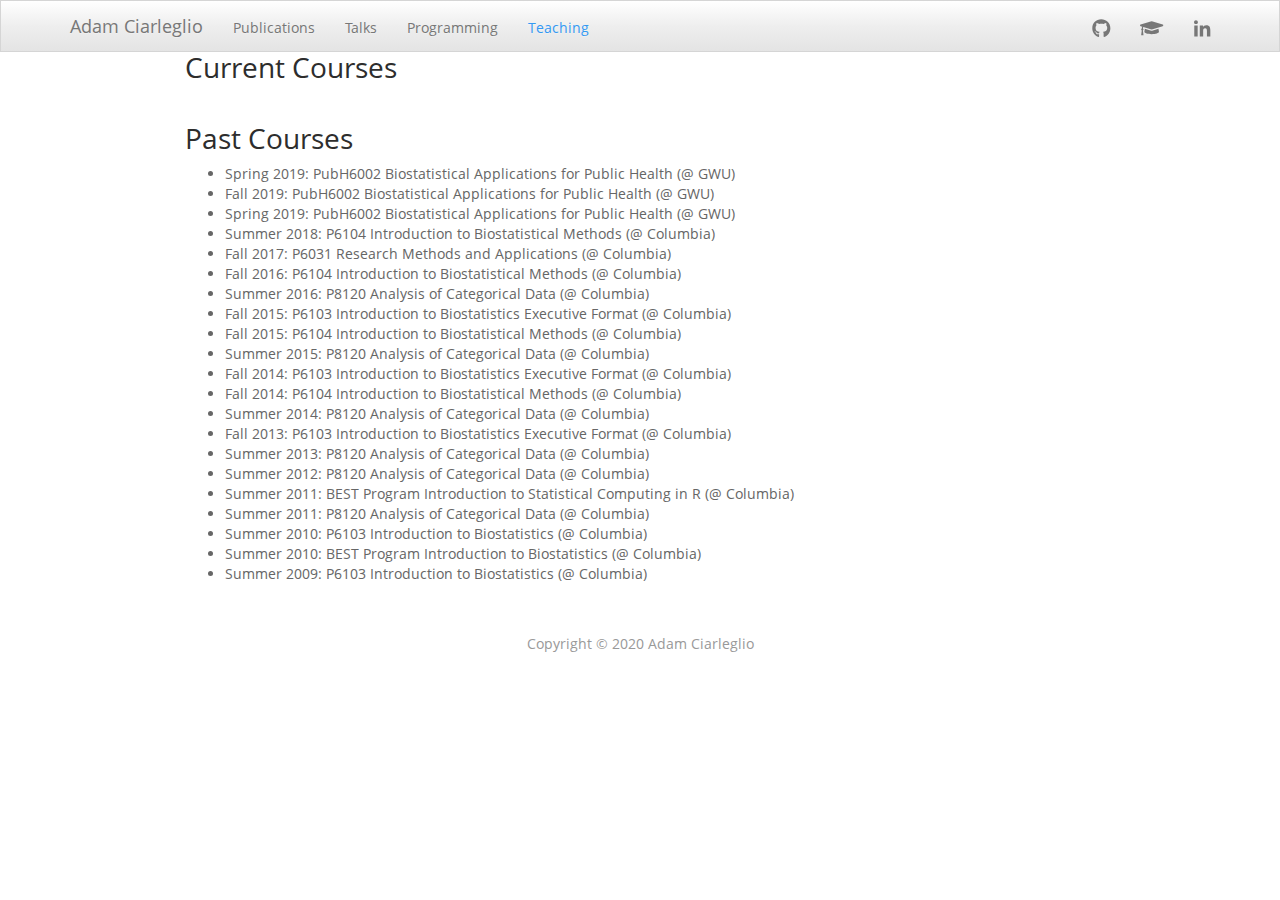
<file: teaching.html>
<!DOCTYPE html>

<html xmlns="http://www.w3.org/1999/xhtml">

<head>

<meta charset="utf-8" />
<meta http-equiv="Content-Type" content="text/html; charset=utf-8" />
<meta name="generator" content="pandoc" />




<title></title>

<script src="site_libs/jquery-1.11.3/jquery.min.js"></script>
<meta name="viewport" content="width=device-width, initial-scale=1" />
<link href="site_libs/bootstrap-3.3.5/css/spacelab.min.css" rel="stylesheet" />
<script src="site_libs/bootstrap-3.3.5/js/bootstrap.min.js"></script>
<script src="site_libs/bootstrap-3.3.5/shim/html5shiv.min.js"></script>
<script src="site_libs/bootstrap-3.3.5/shim/respond.min.js"></script>
<script src="site_libs/navigation-1.1/tabsets.js"></script>
<link href="site_libs/highlightjs-9.12.0/default.css" rel="stylesheet" />
<script src="site_libs/highlightjs-9.12.0/highlight.js"></script>
<link href="site_libs/font-awesome-5.0.13/css/fa-svg-with-js.css" rel="stylesheet" />
<script src="site_libs/font-awesome-5.0.13/js/fontawesome-all.min.js"></script>
<script src="site_libs/font-awesome-5.0.13/js/fa-v4-shims.min.js"></script>
<!DOCTYPE html>

<html xmlns="http://www.w3.org/1999/xhtml">

<head>

<meta charset="utf-8" />
<meta http-equiv="Content-Type" content="text/html; charset=utf-8" />
<meta name="generator" content="pandoc" />




<title></title>

<script src="site_libs/jquery-1.11.3/jquery.min.js"></script>
<meta name="viewport" content="width=device-width, initial-scale=1" />
<link href="site_libs/bootstrap-3.3.5/css/spacelab.min.css" rel="stylesheet" />
<script src="site_libs/bootstrap-3.3.5/js/bootstrap.min.js"></script>
<script src="site_libs/bootstrap-3.3.5/shim/html5shiv.min.js"></script>
<script src="site_libs/bootstrap-3.3.5/shim/respond.min.js"></script>
<script src="site_libs/navigation-1.1/tabsets.js"></script>
<link href="site_libs/highlightjs-9.12.0/default.css" rel="stylesheet" />
<script src="site_libs/highlightjs-9.12.0/highlight.js"></script>
<link href="site_libs/font-awesome-5.0.13/css/fa-svg-with-js.css" rel="stylesheet" />
<script src="site_libs/font-awesome-5.0.13/js/fontawesome-all.min.js"></script>
<script src="site_libs/font-awesome-5.0.13/js/fa-v4-shims.min.js"></script>

<style type="text/css">code{white-space: pre;}</style>
<style type="text/css">
  pre:not([class]) {
    background-color: white;
  }
</style>
<script type="text/javascript">
if (window.hljs) {
  hljs.configure({languages: []});
  hljs.initHighlightingOnLoad();
  if (document.readyState && document.readyState === "complete") {
    window.setTimeout(function() { hljs.initHighlighting(); }, 0);
  }
}
</script>



<style type="text/css">
h1 {
  font-size: 34px;
}
h1.title {
  font-size: 38px;
}
h2 {
  font-size: 30px;
}
h3 {
  font-size: 24px;
}
h4 {
  font-size: 18px;
}
h5 {
  font-size: 16px;
}
h6 {
  font-size: 12px;
}
.table th:not([align]) {
  text-align: left;
}
</style>

<link rel="stylesheet" href="styles.css" type="text/css" />

</head>

<body>

<style type = "text/css">
.main-container {
  max-width: 940px;
  margin-left: auto;
  margin-right: auto;
}
code {
  color: inherit;
  background-color: rgba(0, 0, 0, 0.04);
}
img {
  max-width:100%;
  height: auto;
}
.tabbed-pane {
  padding-top: 12px;
}
.html-widget {
  margin-bottom: 20px;
}
button.code-folding-btn:focus {
  outline: none;
}
</style>


<style type="text/css">
/* padding for bootstrap navbar */
body {
  padding-top: 52px;
  padding-bottom: 40px;
}
/* offset scroll position for anchor links (for fixed navbar)  */
.section h1 {
  padding-top: 57px;
  margin-top: -57px;
}

.section h2 {
  padding-top: 57px;
  margin-top: -57px;
}
.section h3 {
  padding-top: 57px;
  margin-top: -57px;
}
.section h4 {
  padding-top: 57px;
  margin-top: -57px;
}
.section h5 {
  padding-top: 57px;
  margin-top: -57px;
}
.section h6 {
  padding-top: 57px;
  margin-top: -57px;
}
</style>

<script>
// manage active state of menu based on current page
$(document).ready(function () {
  // active menu anchor
  href = window.location.pathname
  href = href.substr(href.lastIndexOf('/') + 1)
  if (href === "")
    href = "index.html";
  var menuAnchor = $('a[href="' + href + '"]');

  // mark it active
  menuAnchor.parent().addClass('active');

  // if it's got a parent navbar menu mark it active as well
  menuAnchor.closest('li.dropdown').addClass('active');
});
</script>


<div class="container-fluid main-container">

<!-- tabsets -->
<script>
$(document).ready(function () {
  window.buildTabsets("TOC");
});
</script>

<!-- code folding -->






<div class="navbar navbar-default  navbar-fixed-top" role="navigation">
  <div class="container">
    <div class="navbar-header">
      <button type="button" class="navbar-toggle collapsed" data-toggle="collapse" data-target="#navbar">
        <span class="icon-bar"></span>
        <span class="icon-bar"></span>
        <span class="icon-bar"></span>
      </button>
      <a class="navbar-brand" href="index.html">Adam Ciarleglio</a>
    </div>
    <div id="navbar" class="navbar-collapse collapse">
      <ul class="nav navbar-nav">
        <li>
  <a href="publications.html">Publications</a>
</li>
<li>
  <a href="talks.html">Talks</a>
</li>
<li>
  <a href="programming.html">Programming</a>
</li>
<li>
  <a href="teaching.html">Teaching</a>
</li>
      </ul>
      <ul class="nav navbar-nav navbar-right">
        <li>
  <a href="https://scholar.google.com/citations?user=vt3EmsoAAAAJ&amp;hl=en&amp;oi=ao">
    <span class="fa fa-graduation-cap fa-lg"></span>
     
  </a>
</li>
<li>
  <a href="http://github.com/aciarleglio">
    <span class="fa fa-github fa-lg"></span>
     
  </a>
</li>
<li>
  <a href="https://www.linkedin.com/in/adam-ciarleglio-a35baaa/">
    <span class="fa fa-linkedin fa-lg"></span>
     
  </a>
</li>
      </ul>
    </div><!--/.nav-collapse -->
  </div><!--/.container -->
</div><!--/.navbar -->

<div class="fluid-row" id="header">




</div>


<!-- Global site tag (gtag.js) - Google Analytics -->
<script async src="https://www.googletagmanager.com/gtag/js?id=UA-129396520-1"></script>
<script>
  window.dataLayer = window.dataLayer || [];
  function gtag(){dataLayer.push(arguments);}
  gtag('js', new Date());

  gtag('config', 'UA-129396520-1');
</script>

</div>

<script>

// add bootstrap table styles to pandoc tables
function bootstrapStylePandocTables() {
  $('tr.header').parent('thead').parent('table').addClass('table table-condensed');
}
$(document).ready(function () {
  bootstrapStylePandocTables();
});


</script>

<!-- dynamically load mathjax for compatibility with self-contained -->
<script>
  (function () {
    var script = document.createElement("script");
    script.type = "text/javascript";
    script.src  = "https://mathjax.rstudio.com/latest/MathJax.js?config=TeX-AMS-MML_HTMLorMML";
    document.getElementsByTagName("head")[0].appendChild(script);
  })();
</script>

</body>
</html>

<style type="text/css">code{white-space: pre;}</style>
<style type="text/css">
  pre:not([class]) {
    background-color: white;
  }
</style>
<script type="text/javascript">
if (window.hljs) {
  hljs.configure({languages: []});
  hljs.initHighlightingOnLoad();
  if (document.readyState && document.readyState === "complete") {
    window.setTimeout(function() { hljs.initHighlighting(); }, 0);
  }
}
</script>



<style type="text/css">
h1 {
  font-size: 34px;
}
h1.title {
  font-size: 38px;
}
h2 {
  font-size: 30px;
}
h3 {
  font-size: 24px;
}
h4 {
  font-size: 18px;
}
h5 {
  font-size: 16px;
}
h6 {
  font-size: 12px;
}
.table th:not([align]) {
  text-align: left;
}
</style>

<link rel="stylesheet" href="styles.css" type="text/css" />

</head>

<body>

<style type = "text/css">
.main-container {
  max-width: 940px;
  margin-left: auto;
  margin-right: auto;
}
code {
  color: inherit;
  background-color: rgba(0, 0, 0, 0.04);
}
img {
  max-width:100%;
  height: auto;
}
.tabbed-pane {
  padding-top: 12px;
}
.html-widget {
  margin-bottom: 20px;
}
button.code-folding-btn:focus {
  outline: none;
}
</style>


<style type="text/css">
/* padding for bootstrap navbar */
body {
  padding-top: 52px;
  padding-bottom: 40px;
}
/* offset scroll position for anchor links (for fixed navbar)  */
.section h1 {
  padding-top: 57px;
  margin-top: -57px;
}

.section h2 {
  padding-top: 57px;
  margin-top: -57px;
}
.section h3 {
  padding-top: 57px;
  margin-top: -57px;
}
.section h4 {
  padding-top: 57px;
  margin-top: -57px;
}
.section h5 {
  padding-top: 57px;
  margin-top: -57px;
}
.section h6 {
  padding-top: 57px;
  margin-top: -57px;
}
</style>

<script>
// manage active state of menu based on current page
$(document).ready(function () {
  // active menu anchor
  href = window.location.pathname
  href = href.substr(href.lastIndexOf('/') + 1)
  if (href === "")
    href = "index.html";
  var menuAnchor = $('a[href="' + href + '"]');

  // mark it active
  menuAnchor.parent().addClass('active');

  // if it's got a parent navbar menu mark it active as well
  menuAnchor.closest('li.dropdown').addClass('active');
});
</script>


<div class="container-fluid main-container">

<!-- tabsets -->
<script>
$(document).ready(function () {
  window.buildTabsets("TOC");
});
</script>

<!-- code folding -->






<div class="navbar navbar-default  navbar-fixed-top" role="navigation">
  <div class="container">
    <div class="navbar-header">
      <button type="button" class="navbar-toggle collapsed" data-toggle="collapse" data-target="#navbar">
        <span class="icon-bar"></span>
        <span class="icon-bar"></span>
        <span class="icon-bar"></span>
      </button>
      <a class="navbar-brand" href="index.html">Adam Ciarleglio</a>
    </div>
    <div id="navbar" class="navbar-collapse collapse">
      <ul class="nav navbar-nav">
        <li>
  <a href="publications.html">Publications</a>
</li>
<li>
  <a href="talks.html">Talks</a>
</li>
<li>
  <a href="programming.html">Programming</a>
</li>
<li>
  <a href="teaching.html">Teaching</a>
</li>
      </ul>
      <ul class="nav navbar-nav navbar-right">
        <li>
  <a href="http://github.com/aciarleglio">
    <span class="fa fa-github fa-lg"></span>
     
  </a>
</li>
<li>
  <a href="https://scholar.google.com/citations?user=izuZ3cwAAAAJ&amp;hl=en&amp;oi=ao">
    <span class="fa fa-graduation-cap fa-lg"></span>
     
  </a>
</li>
<li>
  <a href="https://www.linkedin.com/in/adam-ciarleglio-a35baaa/">
    <span class="fa fa-linkedin fa-lg"></span>
     
  </a>
</li>
      </ul>
    </div><!--/.nav-collapse -->
  </div><!--/.container -->
</div><!--/.navbar -->

<div class="fluid-row" id="header">




</div>


<div id="current-courses" class="section level2">
<h2>Current Courses</h2>
<p><br></p>
</div>
<div id="past-courses" class="section level2">
<h2>Past Courses</h2>
<ul>
<li>Spring 2019: PubH6002 Biostatistical Applications for Public Health (@ GWU)</li>
<li>Fall 2019: PubH6002 Biostatistical Applications for Public Health (@ GWU)</li>
<li>Spring 2019: PubH6002 Biostatistical Applications for Public Health (@ GWU)</li>
<li>Summer 2018: P6104 Introduction to Biostatistical Methods (@ Columbia)</li>
<li>Fall 2017: P6031 Research Methods and Applications (@ Columbia)</li>
<li>Fall 2016: P6104 Introduction to Biostatistical Methods (@ Columbia)</li>
<li>Summer 2016: P8120 Analysis of Categorical Data (@ Columbia)</li>
<li>Fall 2015: P6103 Introduction to Biostatistics Executive Format (@ Columbia)</li>
<li>Fall 2015: P6104 Introduction to Biostatistical Methods (@ Columbia)</li>
<li>Summer 2015: P8120 Analysis of Categorical Data (@ Columbia)</li>
<li>Fall 2014: P6103 Introduction to Biostatistics Executive Format (@ Columbia)</li>
<li>Fall 2014: P6104 Introduction to Biostatistical Methods (@ Columbia)<br />
</li>
<li>Summer 2014: P8120 Analysis of Categorical Data (@ Columbia)</li>
<li>Fall 2013: P6103 Introduction to Biostatistics Executive Format (@ Columbia)</li>
<li>Summer 2013: P8120 Analysis of Categorical Data (@ Columbia)</li>
<li>Summer 2012: P8120 Analysis of Categorical Data (@ Columbia)</li>
<li>Summer 2011: BEST Program Introduction to Statistical Computing in R (@ Columbia)<br />
</li>
<li>Summer 2011: P8120 Analysis of Categorical Data (@ Columbia)</li>
<li>Summer 2010: P6103 Introduction to Biostatistics (@ Columbia)</li>
<li>Summer 2010: BEST Program Introduction to Biostatistics (@ Columbia)<br />
</li>
<li>Summer 2009: P6103 Introduction to Biostatistics (@ Columbia)</li>
</ul>
<p><link rel="stylesheet" href="styles.css" type="text/css"></p>
</div>

<br><br>
<footer>
    <p class="copyright text-muted" align="center">Copyright &copy; 2020 Adam Ciarleglio</p>
</footer>



</div>

<script>

// add bootstrap table styles to pandoc tables
function bootstrapStylePandocTables() {
  $('tr.header').parent('thead').parent('table').addClass('table table-condensed');
}
$(document).ready(function () {
  bootstrapStylePandocTables();
});


</script>

<!-- dynamically load mathjax for compatibility with self-contained -->
<script>
  (function () {
    var script = document.createElement("script");
    script.type = "text/javascript";
    script.src  = "https://mathjax.rstudio.com/latest/MathJax.js?config=TeX-AMS-MML_HTMLorMML";
    document.getElementsByTagName("head")[0].appendChild(script);
  })();
</script>

</body>
</html>
</file>
<file: site_libs/highlightjs-9.12.0/default.css>
.hljs-literal {
  color: #990073;
}

.hljs-number {
  color: #099;
}

.hljs-comment {
  color: #998;
  font-style: italic;
}

.hljs-keyword {
  color: #900;
  font-weight: bold;
}

.hljs-string {
  color: #d14;
}
</file>
<file: styles.css>
h1 {
  font-size: 32px;
}
h1.title {
  font-size: 32px;
}
h2 {
  font-size: 28px;
}
h3 {
  font-size: 20px;
  font-style: italic;
  font-weight: 100;
}
h4 {
  font-size: 20px;
}
h5 {
  font-size: 16px;
}
h6 {
  font-size: 12px;
}
img {
    display: block;
    margin: auto;
}

img-circle {
    border-radius: 50%;
}
</file>
<file: site_libs/bootstrap-3.3.5/css/spacelab.min.css>
@font-face {
  font-family: 'Open Sans';
  font-style: normal;
  font-weight: 400;
  src: url(fonts/OpenSans.ttf) format('truetype');
}
@font-face {
  font-family: 'Open Sans';
  font-style: normal;
  font-weight: 700;
  src: url(fonts/OpenSansBold.ttf) format('truetype');
}
@font-face {
  font-family: 'Open Sans';
  font-style: italic;
  font-weight: 400;
  src: url(fonts/OpenSansItalic.ttf) format('truetype');
}
@font-face {
  font-family: 'Open Sans';
  font-style: italic;
  font-weight: 700;
  src: url(fonts/OpenSansBoldItalic.ttf) format('truetype');
}

/*!
 * bootswatch v3.3.6
 * Homepage: http://bootswatch.com
 * Copyright 2012-2015 Thomas Park
 * Licensed under MIT
 * Based on Bootstrap
*//*!
 * Bootstrap v3.3.6 (http://getbootstrap.com)
 * Copyright 2011-2015 Twitter, Inc.
 * Licensed under MIT (https://github.com/twbs/bootstrap/blob/master/LICENSE)
 *//*! normalize.css v3.0.3 | MIT License | github.com/necolas/normalize.css */html{font-family:sans-serif;-ms-text-size-adjust:100%;-webkit-text-size-adjust:100%}body{margin:0}article,aside,details,figcaption,figure,footer,header,hgroup,main,menu,nav,section,summary{display:block}audio,canvas,progress,video{display:inline-block;vertical-align:baseline}audio:not([controls]){display:none;height:0}[hidden],template{display:none}a{background-color:transparent}a:active,a:hover{outline:0}abbr[title]{border-bottom:1px dotted}b,strong{font-weight:bold}dfn{font-style:italic}h1{font-size:2em;margin:0.67em 0}mark{background:#ff0;color:#000}small{font-size:80%}sub,sup{font-size:75%;line-height:0;position:relative;vertical-align:baseline}sup{top:-0.5em}sub{bottom:-0.25em}img{border:0}svg:not(:root){overflow:hidden}figure{margin:1em 40px}hr{-webkit-box-sizing:content-box;-moz-box-sizing:content-box;box-sizing:content-box;height:0}pre{overflow:auto}code,kbd,pre,samp{font-family:monospace, monospace;font-size:1em}button,input,optgroup,select,textarea{color:inherit;font:inherit;margin:0}button{overflow:visible}button,select{text-transform:none}button,html input[type="button"],input[type="reset"],input[type="submit"]{-webkit-appearance:button;cursor:pointer}button[disabled],html input[disabled]{cursor:default}button::-moz-focus-inner,input::-moz-focus-inner{border:0;padding:0}input{line-height:normal}input[type="checkbox"],input[type="radio"]{-webkit-box-sizing:border-box;-moz-box-sizing:border-box;box-sizing:border-box;padding:0}input[type="number"]::-webkit-inner-spin-button,input[type="number"]::-webkit-outer-spin-button{height:auto}input[type="search"]{-webkit-appearance:textfield;-webkit-box-sizing:content-box;-moz-box-sizing:content-box;box-sizing:content-box}input[type="search"]::-webkit-search-cancel-button,input[type="search"]::-webkit-search-decoration{-webkit-appearance:none}fieldset{border:1px solid #c0c0c0;margin:0 2px;padding:0.35em 0.625em 0.75em}legend{border:0;padding:0}textarea{overflow:auto}optgroup{font-weight:bold}table{border-collapse:collapse;border-spacing:0}td,th{padding:0}/*! Source: https://github.com/h5bp/html5-boilerplate/blob/master/src/css/main.css */@media print{*,*:before,*:after{background:transparent !important;color:#000 !important;-webkit-box-shadow:none !important;box-shadow:none !important;text-shadow:none !important}a,a:visited{text-decoration:underline}a[href]:after{content:" (" attr(href) ")"}abbr[title]:after{content:" (" attr(title) ")"}a[href^="#"]:after,a[href^="javascript:"]:after{content:""}pre,blockquote{border:1px solid #999;page-break-inside:avoid}thead{display:table-header-group}tr,img{page-break-inside:avoid}img{max-width:100% !important}p,h2,h3{orphans:3;widows:3}h2,h3{page-break-after:avoid}.navbar{display:none}.btn>.caret,.dropup>.btn>.caret{border-top-color:#000 !important}.label{border:1px solid #000}.table{border-collapse:collapse !important}.table td,.table th{background-color:#fff !important}.table-bordered th,.table-bordered td{border:1px solid #ddd !important}}@font-face{font-family:'Glyphicons Halflings';src:url('../fonts/glyphicons-halflings-regular.eot');src:url('../fonts/glyphicons-halflings-regular.eot?#iefix') format('embedded-opentype'),url('../fonts/glyphicons-halflings-regular.woff') format('woff'),url('../fonts/glyphicons-halflings-regular.ttf') format('truetype'),url('../fonts/glyphicons-halflings-regular.svg#glyphicons_halflingsregular') format('svg')}.glyphicon{position:relative;top:1px;display:inline-block;font-family:'Glyphicons Halflings';font-style:normal;font-weight:normal;line-height:1;-webkit-font-smoothing:antialiased;-moz-osx-font-smoothing:grayscale}.glyphicon-asterisk:before{content:"\002a"}.glyphicon-plus:before{content:"\002b"}.glyphicon-euro:before,.glyphicon-eur:before{content:"\20ac"}.glyphicon-minus:before{content:"\2212"}.glyphicon-cloud:before{content:"\2601"}.glyphicon-envelope:before{content:"\2709"}.glyphicon-pencil:before{content:"\270f"}.glyphicon-glass:before{content:"\e001"}.glyphicon-music:before{content:"\e002"}.glyphicon-search:before{content:"\e003"}.glyphicon-heart:before{content:"\e005"}.glyphicon-star:before{content:"\e006"}.glyphicon-star-empty:before{content:"\e007"}.glyphicon-user:before{content:"\e008"}.glyphicon-film:before{content:"\e009"}.glyphicon-th-large:before{content:"\e010"}.glyphicon-th:before{content:"\e011"}.glyphicon-th-list:before{content:"\e012"}.glyphicon-ok:before{content:"\e013"}.glyphicon-remove:before{content:"\e014"}.glyphicon-zoom-in:before{content:"\e015"}.glyphicon-zoom-out:before{content:"\e016"}.glyphicon-off:before{content:"\e017"}.glyphicon-signal:before{content:"\e018"}.glyphicon-cog:before{content:"\e019"}.glyphicon-trash:before{content:"\e020"}.glyphicon-home:before{content:"\e021"}.glyphicon-file:before{content:"\e022"}.glyphicon-time:before{content:"\e023"}.glyphicon-road:before{content:"\e024"}.glyphicon-download-alt:before{content:"\e025"}.glyphicon-download:before{content:"\e026"}.glyphicon-upload:before{content:"\e027"}.glyphicon-inbox:before{content:"\e028"}.glyphicon-play-circle:before{content:"\e029"}.glyphicon-repeat:before{content:"\e030"}.glyphicon-refresh:before{content:"\e031"}.glyphicon-list-alt:before{content:"\e032"}.glyphicon-lock:before{content:"\e033"}.glyphicon-flag:before{content:"\e034"}.glyphicon-headphones:before{content:"\e035"}.glyphicon-volume-off:before{content:"\e036"}.glyphicon-volume-down:before{content:"\e037"}.glyphicon-volume-up:before{content:"\e038"}.glyphicon-qrcode:before{content:"\e039"}.glyphicon-barcode:before{content:"\e040"}.glyphicon-tag:before{content:"\e041"}.glyphicon-tags:before{content:"\e042"}.glyphicon-book:before{content:"\e043"}.glyphicon-bookmark:before{content:"\e044"}.glyphicon-print:before{content:"\e045"}.glyphicon-camera:before{content:"\e046"}.glyphicon-font:before{content:"\e047"}.glyphicon-bold:before{content:"\e048"}.glyphicon-italic:before{content:"\e049"}.glyphicon-text-height:before{content:"\e050"}.glyphicon-text-width:before{content:"\e051"}.glyphicon-align-left:before{content:"\e052"}.glyphicon-align-center:before{content:"\e053"}.glyphicon-align-right:before{content:"\e054"}.glyphicon-align-justify:before{content:"\e055"}.glyphicon-list:before{content:"\e056"}.glyphicon-indent-left:before{content:"\e057"}.glyphicon-indent-right:before{content:"\e058"}.glyphicon-facetime-video:before{content:"\e059"}.glyphicon-picture:before{content:"\e060"}.glyphicon-map-marker:before{content:"\e062"}.glyphicon-adjust:before{content:"\e063"}.glyphicon-tint:before{content:"\e064"}.glyphicon-edit:before{content:"\e065"}.glyphicon-share:before{content:"\e066"}.glyphicon-check:before{content:"\e067"}.glyphicon-move:before{content:"\e068"}.glyphicon-step-backward:before{content:"\e069"}.glyphicon-fast-backward:before{content:"\e070"}.glyphicon-backward:before{content:"\e071"}.glyphicon-play:before{content:"\e072"}.glyphicon-pause:before{content:"\e073"}.glyphicon-stop:before{content:"\e074"}.glyphicon-forward:before{content:"\e075"}.glyphicon-fast-forward:before{content:"\e076"}.glyphicon-step-forward:before{content:"\e077"}.glyphicon-eject:before{content:"\e078"}.glyphicon-chevron-left:before{content:"\e079"}.glyphicon-chevron-right:before{content:"\e080"}.glyphicon-plus-sign:before{content:"\e081"}.glyphicon-minus-sign:before{content:"\e082"}.glyphicon-remove-sign:before{content:"\e083"}.glyphicon-ok-sign:before{content:"\e084"}.glyphicon-question-sign:before{content:"\e085"}.glyphicon-info-sign:before{content:"\e086"}.glyphicon-screenshot:before{content:"\e087"}.glyphicon-remove-circle:before{content:"\e088"}.glyphicon-ok-circle:before{content:"\e089"}.glyphicon-ban-circle:before{content:"\e090"}.glyphicon-arrow-left:before{content:"\e091"}.glyphicon-arrow-right:before{content:"\e092"}.glyphicon-arrow-up:before{content:"\e093"}.glyphicon-arrow-down:before{content:"\e094"}.glyphicon-share-alt:before{content:"\e095"}.glyphicon-resize-full:before{content:"\e096"}.glyphicon-resize-small:before{content:"\e097"}.glyphicon-exclamation-sign:before{content:"\e101"}.glyphicon-gift:before{content:"\e102"}.glyphicon-leaf:before{content:"\e103"}.glyphicon-fire:before{content:"\e104"}.glyphicon-eye-open:before{content:"\e105"}.glyphicon-eye-close:before{content:"\e106"}.glyphicon-warning-sign:before{content:"\e107"}.glyphicon-plane:before{content:"\e108"}.glyphicon-calendar:before{content:"\e109"}.glyphicon-random:before{content:"\e110"}.glyphicon-comment:before{content:"\e111"}.glyphicon-magnet:before{content:"\e112"}.glyphicon-chevron-up:before{content:"\e113"}.glyphicon-chevron-down:before{content:"\e114"}.glyphicon-retweet:before{content:"\e115"}.glyphicon-shopping-cart:before{content:"\e116"}.glyphicon-folder-close:before{content:"\e117"}.glyphicon-folder-open:before{content:"\e118"}.glyphicon-resize-vertical:before{content:"\e119"}.glyphicon-resize-horizontal:before{content:"\e120"}.glyphicon-hdd:before{content:"\e121"}.glyphicon-bullhorn:before{content:"\e122"}.glyphicon-bell:before{content:"\e123"}.glyphicon-certificate:before{content:"\e124"}.glyphicon-thumbs-up:before{content:"\e125"}.glyphicon-thumbs-down:before{content:"\e126"}.glyphicon-hand-right:before{content:"\e127"}.glyphicon-hand-left:before{content:"\e128"}.glyphicon-hand-up:before{content:"\e129"}.glyphicon-hand-down:before{content:"\e130"}.glyphicon-circle-arrow-right:before{content:"\e131"}.glyphicon-circle-arrow-left:before{content:"\e132"}.glyphicon-circle-arrow-up:before{content:"\e133"}.glyphicon-circle-arrow-down:before{content:"\e134"}.glyphicon-globe:before{content:"\e135"}.glyphicon-wrench:before{content:"\e136"}.glyphicon-tasks:before{content:"\e137"}.glyphicon-filter:before{content:"\e138"}.glyphicon-briefcase:before{content:"\e139"}.glyphicon-fullscreen:before{content:"\e140"}.glyphicon-dashboard:before{content:"\e141"}.glyphicon-paperclip:before{content:"\e142"}.glyphicon-heart-empty:before{content:"\e143"}.glyphicon-link:before{content:"\e144"}.glyphicon-phone:before{content:"\e145"}.glyphicon-pushpin:before{content:"\e146"}.glyphicon-usd:before{content:"\e148"}.glyphicon-gbp:before{content:"\e149"}.glyphicon-sort:before{content:"\e150"}.glyphicon-sort-by-alphabet:before{content:"\e151"}.glyphicon-sort-by-alphabet-alt:before{content:"\e152"}.glyphicon-sort-by-order:before{content:"\e153"}.glyphicon-sort-by-order-alt:before{content:"\e154"}.glyphicon-sort-by-attributes:before{content:"\e155"}.glyphicon-sort-by-attributes-alt:before{content:"\e156"}.glyphicon-unchecked:before{content:"\e157"}.glyphicon-expand:before{content:"\e158"}.glyphicon-collapse-down:before{content:"\e159"}.glyphicon-collapse-up:before{content:"\e160"}.glyphicon-log-in:before{content:"\e161"}.glyphicon-flash:before{content:"\e162"}.glyphicon-log-out:before{content:"\e163"}.glyphicon-new-window:before{content:"\e164"}.glyphicon-record:before{content:"\e165"}.glyphicon-save:before{content:"\e166"}.glyphicon-open:before{content:"\e167"}.glyphicon-saved:before{content:"\e168"}.glyphicon-import:before{content:"\e169"}.glyphicon-export:before{content:"\e170"}.glyphicon-send:before{content:"\e171"}.glyphicon-floppy-disk:before{content:"\e172"}.glyphicon-floppy-saved:before{content:"\e173"}.glyphicon-floppy-remove:before{content:"\e174"}.glyphicon-floppy-save:before{content:"\e175"}.glyphicon-floppy-open:before{content:"\e176"}.glyphicon-credit-card:before{content:"\e177"}.glyphicon-transfer:before{content:"\e178"}.glyphicon-cutlery:before{content:"\e179"}.glyphicon-header:before{content:"\e180"}.glyphicon-compressed:before{content:"\e181"}.glyphicon-earphone:before{content:"\e182"}.glyphicon-phone-alt:before{content:"\e183"}.glyphicon-tower:before{content:"\e184"}.glyphicon-stats:before{content:"\e185"}.glyphicon-sd-video:before{content:"\e186"}.glyphicon-hd-video:before{content:"\e187"}.glyphicon-subtitles:before{content:"\e188"}.glyphicon-sound-stereo:before{content:"\e189"}.glyphicon-sound-dolby:before{content:"\e190"}.glyphicon-sound-5-1:before{content:"\e191"}.glyphicon-sound-6-1:before{content:"\e192"}.glyphicon-sound-7-1:before{content:"\e193"}.glyphicon-copyright-mark:before{content:"\e194"}.glyphicon-registration-mark:before{content:"\e195"}.glyphicon-cloud-download:before{content:"\e197"}.glyphicon-cloud-upload:before{content:"\e198"}.glyphicon-tree-conifer:before{content:"\e199"}.glyphicon-tree-deciduous:before{content:"\e200"}.glyphicon-cd:before{content:"\e201"}.glyphicon-save-file:before{content:"\e202"}.glyphicon-open-file:before{content:"\e203"}.glyphicon-level-up:before{content:"\e204"}.glyphicon-copy:before{content:"\e205"}.glyphicon-paste:before{content:"\e206"}.glyphicon-alert:before{content:"\e209"}.glyphicon-equalizer:before{content:"\e210"}.glyphicon-king:before{content:"\e211"}.glyphicon-queen:before{content:"\e212"}.glyphicon-pawn:before{content:"\e213"}.glyphicon-bishop:before{content:"\e214"}.glyphicon-knight:before{content:"\e215"}.glyphicon-baby-formula:before{content:"\e216"}.glyphicon-tent:before{content:"\26fa"}.glyphicon-blackboard:before{content:"\e218"}.glyphicon-bed:before{content:"\e219"}.glyphicon-apple:before{content:"\f8ff"}.glyphicon-erase:before{content:"\e221"}.glyphicon-hourglass:before{content:"\231b"}.glyphicon-lamp:before{content:"\e223"}.glyphicon-duplicate:before{content:"\e224"}.glyphicon-piggy-bank:before{content:"\e225"}.glyphicon-scissors:before{content:"\e226"}.glyphicon-bitcoin:before{content:"\e227"}.glyphicon-btc:before{content:"\e227"}.glyphicon-xbt:before{content:"\e227"}.glyphicon-yen:before{content:"\00a5"}.glyphicon-jpy:before{content:"\00a5"}.glyphicon-ruble:before{content:"\20bd"}.glyphicon-rub:before{content:"\20bd"}.glyphicon-scale:before{content:"\e230"}.glyphicon-ice-lolly:before{content:"\e231"}.glyphicon-ice-lolly-tasted:before{content:"\e232"}.glyphicon-education:before{content:"\e233"}.glyphicon-option-horizontal:before{content:"\e234"}.glyphicon-option-vertical:before{content:"\e235"}.glyphicon-menu-hamburger:before{content:"\e236"}.glyphicon-modal-window:before{content:"\e237"}.glyphicon-oil:before{content:"\e238"}.glyphicon-grain:before{content:"\e239"}.glyphicon-sunglasses:before{content:"\e240"}.glyphicon-text-size:before{content:"\e241"}.glyphicon-text-color:before{content:"\e242"}.glyphicon-text-background:before{content:"\e243"}.glyphicon-object-align-top:before{content:"\e244"}.glyphicon-object-align-bottom:before{content:"\e245"}.glyphicon-object-align-horizontal:before{content:"\e246"}.glyphicon-object-align-left:before{content:"\e247"}.glyphicon-object-align-vertical:before{content:"\e248"}.glyphicon-object-align-right:before{content:"\e249"}.glyphicon-triangle-right:before{content:"\e250"}.glyphicon-triangle-left:before{content:"\e251"}.glyphicon-triangle-bottom:before{content:"\e252"}.glyphicon-triangle-top:before{content:"\e253"}.glyphicon-console:before{content:"\e254"}.glyphicon-superscript:before{content:"\e255"}.glyphicon-subscript:before{content:"\e256"}.glyphicon-menu-left:before{content:"\e257"}.glyphicon-menu-right:before{content:"\e258"}.glyphicon-menu-down:before{content:"\e259"}.glyphicon-menu-up:before{content:"\e260"}*{-webkit-box-sizing:border-box;-moz-box-sizing:border-box;box-sizing:border-box}*:before,*:after{-webkit-box-sizing:border-box;-moz-box-sizing:border-box;box-sizing:border-box}html{font-size:10px;-webkit-tap-highlight-color:rgba(0,0,0,0)}body{font-family:"Open Sans","Helvetica Neue",Helvetica,Arial,sans-serif;font-size:14px;line-height:1.42857143;color:#666666;background-color:#ffffff}input,button,select,textarea{font-family:inherit;font-size:inherit;line-height:inherit}a{color:#3399f3;text-decoration:none}a:hover,a:focus{color:#3399f3;text-decoration:underline}a:focus{outline:thin dotted;outline:5px auto -webkit-focus-ring-color;outline-offset:-2px}figure{margin:0}img{vertical-align:middle}.img-responsive,.thumbnail>img,.thumbnail a>img,.carousel-inner>.item>img,.carousel-inner>.item>a>img{display:block;max-width:100%;height:auto}.img-rounded{border-radius:6px}.img-thumbnail{padding:4px;line-height:1.42857143;background-color:#ffffff;border:1px solid #dddddd;border-radius:4px;-webkit-transition:all .2s ease-in-out;-o-transition:all .2s ease-in-out;transition:all .2s ease-in-out;display:inline-block;max-width:100%;height:auto}.img-circle{border-radius:50%}hr{margin-top:20px;margin-bottom:20px;border:0;border-top:1px solid #eeeeee}.sr-only{position:absolute;width:1px;height:1px;margin:-1px;padding:0;overflow:hidden;clip:rect(0, 0, 0, 0);border:0}.sr-only-focusable:active,.sr-only-focusable:focus{position:static;width:auto;height:auto;margin:0;overflow:visible;clip:auto}[role="button"]{cursor:pointer}h1,h2,h3,h4,h5,h6,.h1,.h2,.h3,.h4,.h5,.h6{font-family:"Open Sans","Helvetica Neue",Helvetica,Arial,sans-serif;font-weight:500;line-height:1.1;color:#2d2d2d}h1 small,h2 small,h3 small,h4 small,h5 small,h6 small,.h1 small,.h2 small,.h3 small,.h4 small,.h5 small,.h6 small,h1 .small,h2 .small,h3 .small,h4 .small,h5 .small,h6 .small,.h1 .small,.h2 .small,.h3 .small,.h4 .small,.h5 .small,.h6 .small{font-weight:normal;line-height:1;color:#999999}h1,.h1,h2,.h2,h3,.h3{margin-top:20px;margin-bottom:10px}h1 small,.h1 small,h2 small,.h2 small,h3 small,.h3 small,h1 .small,.h1 .small,h2 .small,.h2 .small,h3 .small,.h3 .small{font-size:65%}h4,.h4,h5,.h5,h6,.h6{margin-top:10px;margin-bottom:10px}h4 small,.h4 small,h5 small,.h5 small,h6 small,.h6 small,h4 .small,.h4 .small,h5 .small,.h5 .small,h6 .small,.h6 .small{font-size:75%}h1,.h1{font-size:36px}h2,.h2{font-size:30px}h3,.h3{font-size:24px}h4,.h4{font-size:18px}h5,.h5{font-size:14px}h6,.h6{font-size:12px}p{margin:0 0 10px}.lead{margin-bottom:20px;font-size:16px;font-weight:300;line-height:1.4}@media (min-width:768px){.lead{font-size:21px}}small,.small{font-size:85%}mark,.mark{background-color:#fcf8e3;padding:.2em}.text-left{text-align:left}.text-right{text-align:right}.text-center{text-align:center}.text-justify{text-align:justify}.text-nowrap{white-space:nowrap}.text-lowercase{text-transform:lowercase}.text-uppercase{text-transform:uppercase}.text-capitalize{text-transform:capitalize}.text-muted{color:#999999}.text-primary{color:#446e9b}a.text-primary:hover,a.text-primary:focus{color:#345578}.text-success{color:#468847}a.text-success:hover,a.text-success:focus{color:#356635}.text-info{color:#3a87ad}a.text-info:hover,a.text-info:focus{color:#2d6987}.text-warning{color:#c09853}a.text-warning:hover,a.text-warning:focus{color:#a47e3c}.text-danger{color:#b94a48}a.text-danger:hover,a.text-danger:focus{color:#953b39}.bg-primary{color:#fff;background-color:#446e9b}a.bg-primary:hover,a.bg-primary:focus{background-color:#345578}.bg-success{background-color:#dff0d8}a.bg-success:hover,a.bg-success:focus{background-color:#c1e2b3}.bg-info{background-color:#d9edf7}a.bg-info:hover,a.bg-info:focus{background-color:#afd9ee}.bg-warning{background-color:#fcf8e3}a.bg-warning:hover,a.bg-warning:focus{background-color:#f7ecb5}.bg-danger{background-color:#f2dede}a.bg-danger:hover,a.bg-danger:focus{background-color:#e4b9b9}.page-header{padding-bottom:9px;margin:40px 0 20px;border-bottom:1px solid #eeeeee}ul,ol{margin-top:0;margin-bottom:10px}ul ul,ol ul,ul ol,ol ol{margin-bottom:0}.list-unstyled{padding-left:0;list-style:none}.list-inline{padding-left:0;list-style:none;margin-left:-5px}.list-inline>li{display:inline-block;padding-left:5px;padding-right:5px}dl{margin-top:0;margin-bottom:20px}dt,dd{line-height:1.42857143}dt{font-weight:bold}dd{margin-left:0}@media (min-width:768px){.dl-horizontal dt{float:left;width:160px;clear:left;text-align:right;overflow:hidden;text-overflow:ellipsis;white-space:nowrap}.dl-horizontal dd{margin-left:180px}}abbr[title],abbr[data-original-title]{cursor:help;border-bottom:1px dotted #999999}.initialism{font-size:90%;text-transform:uppercase}blockquote{padding:10px 20px;margin:0 0 20px;font-size:17.5px;border-left:5px solid #eeeeee}blockquote p:last-child,blockquote ul:last-child,blockquote ol:last-child{margin-bottom:0}blockquote footer,blockquote small,blockquote .small{display:block;font-size:80%;line-height:1.42857143;color:#999999}blockquote footer:before,blockquote small:before,blockquote .small:before{content:'\2014 \00A0'}.blockquote-reverse,blockquote.pull-right{padding-right:15px;padding-left:0;border-right:5px solid #eeeeee;border-left:0;text-align:right}.blockquote-reverse footer:before,blockquote.pull-right footer:before,.blockquote-reverse small:before,blockquote.pull-right small:before,.blockquote-reverse .small:before,blockquote.pull-right .small:before{content:''}.blockquote-reverse footer:after,blockquote.pull-right footer:after,.blockquote-reverse small:after,blockquote.pull-right small:after,.blockquote-reverse .small:after,blockquote.pull-right .small:after{content:'\00A0 \2014'}address{margin-bottom:20px;font-style:normal;line-height:1.42857143}code,kbd,pre,samp{font-family:monospace}code{padding:2px 4px;font-size:90%;color:#c7254e;background-color:#f9f2f4;border-radius:4px}kbd{padding:2px 4px;font-size:90%;color:#ffffff;background-color:#333333;border-radius:3px;-webkit-box-shadow:inset 0 -1px 0 rgba(0,0,0,0.25);box-shadow:inset 0 -1px 0 rgba(0,0,0,0.25)}kbd kbd{padding:0;font-size:100%;font-weight:bold;-webkit-box-shadow:none;box-shadow:none}pre{display:block;padding:9.5px;margin:0 0 10px;font-size:13px;line-height:1.42857143;word-break:break-all;word-wrap:break-word;color:#333333;background-color:#f5f5f5;border:1px solid #cccccc;border-radius:4px}pre code{padding:0;font-size:inherit;color:inherit;white-space:pre-wrap;background-color:transparent;border-radius:0}.pre-scrollable{max-height:340px;overflow-y:scroll}.container{margin-right:auto;margin-left:auto;padding-left:15px;padding-right:15px}@media (min-width:768px){.container{width:750px}}@media (min-width:992px){.container{width:970px}}@media (min-width:1200px){.container{width:1170px}}.container-fluid{margin-right:auto;margin-left:auto;padding-left:15px;padding-right:15px}.row{margin-left:-15px;margin-right:-15px}.col-xs-1,.col-sm-1,.col-md-1,.col-lg-1,.col-xs-2,.col-sm-2,.col-md-2,.col-lg-2,.col-xs-3,.col-sm-3,.col-md-3,.col-lg-3,.col-xs-4,.col-sm-4,.col-md-4,.col-lg-4,.col-xs-5,.col-sm-5,.col-md-5,.col-lg-5,.col-xs-6,.col-sm-6,.col-md-6,.col-lg-6,.col-xs-7,.col-sm-7,.col-md-7,.col-lg-7,.col-xs-8,.col-sm-8,.col-md-8,.col-lg-8,.col-xs-9,.col-sm-9,.col-md-9,.col-lg-9,.col-xs-10,.col-sm-10,.col-md-10,.col-lg-10,.col-xs-11,.col-sm-11,.col-md-11,.col-lg-11,.col-xs-12,.col-sm-12,.col-md-12,.col-lg-12{position:relative;min-height:1px;padding-left:15px;padding-right:15px}.col-xs-1,.col-xs-2,.col-xs-3,.col-xs-4,.col-xs-5,.col-xs-6,.col-xs-7,.col-xs-8,.col-xs-9,.col-xs-10,.col-xs-11,.col-xs-12{float:left}.col-xs-12{width:100%}.col-xs-11{width:91.66666667%}.col-xs-10{width:83.33333333%}.col-xs-9{width:75%}.col-xs-8{width:66.66666667%}.col-xs-7{width:58.33333333%}.col-xs-6{width:50%}.col-xs-5{width:41.66666667%}.col-xs-4{width:33.33333333%}.col-xs-3{width:25%}.col-xs-2{width:16.66666667%}.col-xs-1{width:8.33333333%}.col-xs-pull-12{right:100%}.col-xs-pull-11{right:91.66666667%}.col-xs-pull-10{right:83.33333333%}.col-xs-pull-9{right:75%}.col-xs-pull-8{right:66.66666667%}.col-xs-pull-7{right:58.33333333%}.col-xs-pull-6{right:50%}.col-xs-pull-5{right:41.66666667%}.col-xs-pull-4{right:33.33333333%}.col-xs-pull-3{right:25%}.col-xs-pull-2{right:16.66666667%}.col-xs-pull-1{right:8.33333333%}.col-xs-pull-0{right:auto}.col-xs-push-12{left:100%}.col-xs-push-11{left:91.66666667%}.col-xs-push-10{left:83.33333333%}.col-xs-push-9{left:75%}.col-xs-push-8{left:66.66666667%}.col-xs-push-7{left:58.33333333%}.col-xs-push-6{left:50%}.col-xs-push-5{left:41.66666667%}.col-xs-push-4{left:33.33333333%}.col-xs-push-3{left:25%}.col-xs-push-2{left:16.66666667%}.col-xs-push-1{left:8.33333333%}.col-xs-push-0{left:auto}.col-xs-offset-12{margin-left:100%}.col-xs-offset-11{margin-left:91.66666667%}.col-xs-offset-10{margin-left:83.33333333%}.col-xs-offset-9{margin-left:75%}.col-xs-offset-8{margin-left:66.66666667%}.col-xs-offset-7{margin-left:58.33333333%}.col-xs-offset-6{margin-left:50%}.col-xs-offset-5{margin-left:41.66666667%}.col-xs-offset-4{margin-left:33.33333333%}.col-xs-offset-3{margin-left:25%}.col-xs-offset-2{margin-left:16.66666667%}.col-xs-offset-1{margin-left:8.33333333%}.col-xs-offset-0{margin-left:0%}@media (min-width:768px){.col-sm-1,.col-sm-2,.col-sm-3,.col-sm-4,.col-sm-5,.col-sm-6,.col-sm-7,.col-sm-8,.col-sm-9,.col-sm-10,.col-sm-11,.col-sm-12{float:left}.col-sm-12{width:100%}.col-sm-11{width:91.66666667%}.col-sm-10{width:83.33333333%}.col-sm-9{width:75%}.col-sm-8{width:66.66666667%}.col-sm-7{width:58.33333333%}.col-sm-6{width:50%}.col-sm-5{width:41.66666667%}.col-sm-4{width:33.33333333%}.col-sm-3{width:25%}.col-sm-2{width:16.66666667%}.col-sm-1{width:8.33333333%}.col-sm-pull-12{right:100%}.col-sm-pull-11{right:91.66666667%}.col-sm-pull-10{right:83.33333333%}.col-sm-pull-9{right:75%}.col-sm-pull-8{right:66.66666667%}.col-sm-pull-7{right:58.33333333%}.col-sm-pull-6{right:50%}.col-sm-pull-5{right:41.66666667%}.col-sm-pull-4{right:33.33333333%}.col-sm-pull-3{right:25%}.col-sm-pull-2{right:16.66666667%}.col-sm-pull-1{right:8.33333333%}.col-sm-pull-0{right:auto}.col-sm-push-12{left:100%}.col-sm-push-11{left:91.66666667%}.col-sm-push-10{left:83.33333333%}.col-sm-push-9{left:75%}.col-sm-push-8{left:66.66666667%}.col-sm-push-7{left:58.33333333%}.col-sm-push-6{left:50%}.col-sm-push-5{left:41.66666667%}.col-sm-push-4{left:33.33333333%}.col-sm-push-3{left:25%}.col-sm-push-2{left:16.66666667%}.col-sm-push-1{left:8.33333333%}.col-sm-push-0{left:auto}.col-sm-offset-12{margin-left:100%}.col-sm-offset-11{margin-left:91.66666667%}.col-sm-offset-10{margin-left:83.33333333%}.col-sm-offset-9{margin-left:75%}.col-sm-offset-8{margin-left:66.66666667%}.col-sm-offset-7{margin-left:58.33333333%}.col-sm-offset-6{margin-left:50%}.col-sm-offset-5{margin-left:41.66666667%}.col-sm-offset-4{margin-left:33.33333333%}.col-sm-offset-3{margin-left:25%}.col-sm-offset-2{margin-left:16.66666667%}.col-sm-offset-1{margin-left:8.33333333%}.col-sm-offset-0{margin-left:0%}}@media (min-width:992px){.col-md-1,.col-md-2,.col-md-3,.col-md-4,.col-md-5,.col-md-6,.col-md-7,.col-md-8,.col-md-9,.col-md-10,.col-md-11,.col-md-12{float:left}.col-md-12{width:100%}.col-md-11{width:91.66666667%}.col-md-10{width:83.33333333%}.col-md-9{width:75%}.col-md-8{width:66.66666667%}.col-md-7{width:58.33333333%}.col-md-6{width:50%}.col-md-5{width:41.66666667%}.col-md-4{width:33.33333333%}.col-md-3{width:25%}.col-md-2{width:16.66666667%}.col-md-1{width:8.33333333%}.col-md-pull-12{right:100%}.col-md-pull-11{right:91.66666667%}.col-md-pull-10{right:83.33333333%}.col-md-pull-9{right:75%}.col-md-pull-8{right:66.66666667%}.col-md-pull-7{right:58.33333333%}.col-md-pull-6{right:50%}.col-md-pull-5{right:41.66666667%}.col-md-pull-4{right:33.33333333%}.col-md-pull-3{right:25%}.col-md-pull-2{right:16.66666667%}.col-md-pull-1{right:8.33333333%}.col-md-pull-0{right:auto}.col-md-push-12{left:100%}.col-md-push-11{left:91.66666667%}.col-md-push-10{left:83.33333333%}.col-md-push-9{left:75%}.col-md-push-8{left:66.66666667%}.col-md-push-7{left:58.33333333%}.col-md-push-6{left:50%}.col-md-push-5{left:41.66666667%}.col-md-push-4{left:33.33333333%}.col-md-push-3{left:25%}.col-md-push-2{left:16.66666667%}.col-md-push-1{left:8.33333333%}.col-md-push-0{left:auto}.col-md-offset-12{margin-left:100%}.col-md-offset-11{margin-left:91.66666667%}.col-md-offset-10{margin-left:83.33333333%}.col-md-offset-9{margin-left:75%}.col-md-offset-8{margin-left:66.66666667%}.col-md-offset-7{margin-left:58.33333333%}.col-md-offset-6{margin-left:50%}.col-md-offset-5{margin-left:41.66666667%}.col-md-offset-4{margin-left:33.33333333%}.col-md-offset-3{margin-left:25%}.col-md-offset-2{margin-left:16.66666667%}.col-md-offset-1{margin-left:8.33333333%}.col-md-offset-0{margin-left:0%}}@media (min-width:1200px){.col-lg-1,.col-lg-2,.col-lg-3,.col-lg-4,.col-lg-5,.col-lg-6,.col-lg-7,.col-lg-8,.col-lg-9,.col-lg-10,.col-lg-11,.col-lg-12{float:left}.col-lg-12{width:100%}.col-lg-11{width:91.66666667%}.col-lg-10{width:83.33333333%}.col-lg-9{width:75%}.col-lg-8{width:66.66666667%}.col-lg-7{width:58.33333333%}.col-lg-6{width:50%}.col-lg-5{width:41.66666667%}.col-lg-4{width:33.33333333%}.col-lg-3{width:25%}.col-lg-2{width:16.66666667%}.col-lg-1{width:8.33333333%}.col-lg-pull-12{right:100%}.col-lg-pull-11{right:91.66666667%}.col-lg-pull-10{right:83.33333333%}.col-lg-pull-9{right:75%}.col-lg-pull-8{right:66.66666667%}.col-lg-pull-7{right:58.33333333%}.col-lg-pull-6{right:50%}.col-lg-pull-5{right:41.66666667%}.col-lg-pull-4{right:33.33333333%}.col-lg-pull-3{right:25%}.col-lg-pull-2{right:16.66666667%}.col-lg-pull-1{right:8.33333333%}.col-lg-pull-0{right:auto}.col-lg-push-12{left:100%}.col-lg-push-11{left:91.66666667%}.col-lg-push-10{left:83.33333333%}.col-lg-push-9{left:75%}.col-lg-push-8{left:66.66666667%}.col-lg-push-7{left:58.33333333%}.col-lg-push-6{left:50%}.col-lg-push-5{left:41.66666667%}.col-lg-push-4{left:33.33333333%}.col-lg-push-3{left:25%}.col-lg-push-2{left:16.66666667%}.col-lg-push-1{left:8.33333333%}.col-lg-push-0{left:auto}.col-lg-offset-12{margin-left:100%}.col-lg-offset-11{margin-left:91.66666667%}.col-lg-offset-10{margin-left:83.33333333%}.col-lg-offset-9{margin-left:75%}.col-lg-offset-8{margin-left:66.66666667%}.col-lg-offset-7{margin-left:58.33333333%}.col-lg-offset-6{margin-left:50%}.col-lg-offset-5{margin-left:41.66666667%}.col-lg-offset-4{margin-left:33.33333333%}.col-lg-offset-3{margin-left:25%}.col-lg-offset-2{margin-left:16.66666667%}.col-lg-offset-1{margin-left:8.33333333%}.col-lg-offset-0{margin-left:0%}}table{background-color:transparent}caption{padding-top:8px;padding-bottom:8px;color:#999999;text-align:left}th{}.table{width:100%;max-width:100%;margin-bottom:20px}.table>thead>tr>th,.table>tbody>tr>th,.table>tfoot>tr>th,.table>thead>tr>td,.table>tbody>tr>td,.table>tfoot>tr>td{padding:8px;line-height:1.42857143;vertical-align:top;border-top:1px solid #dddddd}.table>thead>tr>th{vertical-align:bottom;border-bottom:2px solid #dddddd}.table>caption+thead>tr:first-child>th,.table>colgroup+thead>tr:first-child>th,.table>thead:first-child>tr:first-child>th,.table>caption+thead>tr:first-child>td,.table>colgroup+thead>tr:first-child>td,.table>thead:first-child>tr:first-child>td{border-top:0}.table>tbody+tbody{border-top:2px solid #dddddd}.table .table{background-color:#ffffff}.table-condensed>thead>tr>th,.table-condensed>tbody>tr>th,.table-condensed>tfoot>tr>th,.table-condensed>thead>tr>td,.table-condensed>tbody>tr>td,.table-condensed>tfoot>tr>td{padding:5px}.table-bordered{border:1px solid #dddddd}.table-bordered>thead>tr>th,.table-bordered>tbody>tr>th,.table-bordered>tfoot>tr>th,.table-bordered>thead>tr>td,.table-bordered>tbody>tr>td,.table-bordered>tfoot>tr>td{border:1px solid #dddddd}.table-bordered>thead>tr>th,.table-bordered>thead>tr>td{border-bottom-width:2px}.table-striped>tbody>tr:nth-of-type(odd){background-color:#f9f9f9}.table-hover>tbody>tr:hover{background-color:#f5f5f5}table col[class*="col-"]{position:static;float:none;display:table-column}table td[class*="col-"],table th[class*="col-"]{position:static;float:none;display:table-cell}.table>thead>tr>td.active,.table>tbody>tr>td.active,.table>tfoot>tr>td.active,.table>thead>tr>th.active,.table>tbody>tr>th.active,.table>tfoot>tr>th.active,.table>thead>tr.active>td,.table>tbody>tr.active>td,.table>tfoot>tr.active>td,.table>thead>tr.active>th,.table>tbody>tr.active>th,.table>tfoot>tr.active>th{background-color:#f5f5f5}.table-hover>tbody>tr>td.active:hover,.table-hover>tbody>tr>th.active:hover,.table-hover>tbody>tr.active:hover>td,.table-hover>tbody>tr:hover>.active,.table-hover>tbody>tr.active:hover>th{background-color:#e8e8e8}.table>thead>tr>td.success,.table>tbody>tr>td.success,.table>tfoot>tr>td.success,.table>thead>tr>th.success,.table>tbody>tr>th.success,.table>tfoot>tr>th.success,.table>thead>tr.success>td,.table>tbody>tr.success>td,.table>tfoot>tr.success>td,.table>thead>tr.success>th,.table>tbody>tr.success>th,.table>tfoot>tr.success>th{background-color:#dff0d8}.table-hover>tbody>tr>td.success:hover,.table-hover>tbody>tr>th.success:hover,.table-hover>tbody>tr.success:hover>td,.table-hover>tbody>tr:hover>.success,.table-hover>tbody>tr.success:hover>th{background-color:#d0e9c6}.table>thead>tr>td.info,.table>tbody>tr>td.info,.table>tfoot>tr>td.info,.table>thead>tr>th.info,.table>tbody>tr>th.info,.table>tfoot>tr>th.info,.table>thead>tr.info>td,.table>tbody>tr.info>td,.table>tfoot>tr.info>td,.table>thead>tr.info>th,.table>tbody>tr.info>th,.table>tfoot>tr.info>th{background-color:#d9edf7}.table-hover>tbody>tr>td.info:hover,.table-hover>tbody>tr>th.info:hover,.table-hover>tbody>tr.info:hover>td,.table-hover>tbody>tr:hover>.info,.table-hover>tbody>tr.info:hover>th{background-color:#c4e3f3}.table>thead>tr>td.warning,.table>tbody>tr>td.warning,.table>tfoot>tr>td.warning,.table>thead>tr>th.warning,.table>tbody>tr>th.warning,.table>tfoot>tr>th.warning,.table>thead>tr.warning>td,.table>tbody>tr.warning>td,.table>tfoot>tr.warning>td,.table>thead>tr.warning>th,.table>tbody>tr.warning>th,.table>tfoot>tr.warning>th{background-color:#fcf8e3}.table-hover>tbody>tr>td.warning:hover,.table-hover>tbody>tr>th.warning:hover,.table-hover>tbody>tr.warning:hover>td,.table-hover>tbody>tr:hover>.warning,.table-hover>tbody>tr.warning:hover>th{background-color:#faf2cc}.table>thead>tr>td.danger,.table>tbody>tr>td.danger,.table>tfoot>tr>td.danger,.table>thead>tr>th.danger,.table>tbody>tr>th.danger,.table>tfoot>tr>th.danger,.table>thead>tr.danger>td,.table>tbody>tr.danger>td,.table>tfoot>tr.danger>td,.table>thead>tr.danger>th,.table>tbody>tr.danger>th,.table>tfoot>tr.danger>th{background-color:#f2dede}.table-hover>tbody>tr>td.danger:hover,.table-hover>tbody>tr>th.danger:hover,.table-hover>tbody>tr.danger:hover>td,.table-hover>tbody>tr:hover>.danger,.table-hover>tbody>tr.danger:hover>th{background-color:#ebcccc}.table-responsive{overflow-x:auto;min-height:0.01%}@media screen and (max-width:767px){.table-responsive{width:100%;margin-bottom:15px;overflow-y:hidden;-ms-overflow-style:-ms-autohiding-scrollbar;border:1px solid #dddddd}.table-responsive>.table{margin-bottom:0}.table-responsive>.table>thead>tr>th,.table-responsive>.table>tbody>tr>th,.table-responsive>.table>tfoot>tr>th,.table-responsive>.table>thead>tr>td,.table-responsive>.table>tbody>tr>td,.table-responsive>.table>tfoot>tr>td{white-space:nowrap}.table-responsive>.table-bordered{border:0}.table-responsive>.table-bordered>thead>tr>th:first-child,.table-responsive>.table-bordered>tbody>tr>th:first-child,.table-responsive>.table-bordered>tfoot>tr>th:first-child,.table-responsive>.table-bordered>thead>tr>td:first-child,.table-responsive>.table-bordered>tbody>tr>td:first-child,.table-responsive>.table-bordered>tfoot>tr>td:first-child{border-left:0}.table-responsive>.table-bordered>thead>tr>th:last-child,.table-responsive>.table-bordered>tbody>tr>th:last-child,.table-responsive>.table-bordered>tfoot>tr>th:last-child,.table-responsive>.table-bordered>thead>tr>td:last-child,.table-responsive>.table-bordered>tbody>tr>td:last-child,.table-responsive>.table-bordered>tfoot>tr>td:last-child{border-right:0}.table-responsive>.table-bordered>tbody>tr:last-child>th,.table-responsive>.table-bordered>tfoot>tr:last-child>th,.table-responsive>.table-bordered>tbody>tr:last-child>td,.table-responsive>.table-bordered>tfoot>tr:last-child>td{border-bottom:0}}fieldset{padding:0;margin:0;border:0;min-width:0}legend{display:block;width:100%;padding:0;margin-bottom:20px;font-size:21px;line-height:inherit;color:#666666;border:0;border-bottom:1px solid #e5e5e5}label{display:inline-block;max-width:100%;margin-bottom:5px;font-weight:bold}input[type="search"]{-webkit-box-sizing:border-box;-moz-box-sizing:border-box;box-sizing:border-box}input[type="radio"],input[type="checkbox"]{margin:4px 0 0;margin-top:1px \9;line-height:normal}input[type="file"]{display:block}input[type="range"]{display:block;width:100%}select[multiple],select[size]{height:auto}input[type="file"]:focus,input[type="radio"]:focus,input[type="checkbox"]:focus{outline:thin dotted;outline:5px auto -webkit-focus-ring-color;outline-offset:-2px}output{display:block;padding-top:9px;font-size:14px;line-height:1.42857143;color:#666666}.form-control{display:block;width:100%;height:38px;padding:8px 12px;font-size:14px;line-height:1.42857143;color:#666666;background-color:#ffffff;background-image:none;border:1px solid #cccccc;border-radius:4px;-webkit-box-shadow:inset 0 1px 1px rgba(0,0,0,0.075);box-shadow:inset 0 1px 1px rgba(0,0,0,0.075);-webkit-transition:border-color ease-in-out .15s,-webkit-box-shadow ease-in-out .15s;-o-transition:border-color ease-in-out .15s,box-shadow ease-in-out .15s;transition:border-color ease-in-out .15s,box-shadow ease-in-out .15s}.form-control:focus{border-color:#66afe9;outline:0;-webkit-box-shadow:inset 0 1px 1px rgba(0,0,0,0.075),0 0 8px rgba(102,175,233,0.6);box-shadow:inset 0 1px 1px rgba(0,0,0,0.075),0 0 8px rgba(102,175,233,0.6)}.form-control::-moz-placeholder{color:#999999;opacity:1}.form-control:-ms-input-placeholder{color:#999999}.form-control::-webkit-input-placeholder{color:#999999}.form-control::-ms-expand{border:0;background-color:transparent}.form-control[disabled],.form-control[readonly],fieldset[disabled] .form-control{background-color:#eeeeee;opacity:1}.form-control[disabled],fieldset[disabled] .form-control{cursor:not-allowed}textarea.form-control{height:auto}input[type="search"]{-webkit-appearance:none}@media screen and (-webkit-min-device-pixel-ratio:0){input[type="date"].form-control,input[type="time"].form-control,input[type="datetime-local"].form-control,input[type="month"].form-control{line-height:38px}input[type="date"].input-sm,input[type="time"].input-sm,input[type="datetime-local"].input-sm,input[type="month"].input-sm,.input-group-sm input[type="date"],.input-group-sm input[type="time"],.input-group-sm input[type="datetime-local"],.input-group-sm input[type="month"]{line-height:30px}input[type="date"].input-lg,input[type="time"].input-lg,input[type="datetime-local"].input-lg,input[type="month"].input-lg,.input-group-lg input[type="date"],.input-group-lg input[type="time"],.input-group-lg input[type="datetime-local"],.input-group-lg input[type="month"]{line-height:54px}}.form-group{margin-bottom:15px}.radio,.checkbox{position:relative;display:block;margin-top:10px;margin-bottom:10px}.radio label,.checkbox label{min-height:20px;padding-left:20px;margin-bottom:0;font-weight:normal;cursor:pointer}.radio input[type="radio"],.radio-inline input[type="radio"],.checkbox input[type="checkbox"],.checkbox-inline input[type="checkbox"]{position:absolute;margin-left:-20px;margin-top:4px \9}.radio+.radio,.checkbox+.checkbox{margin-top:-5px}.radio-inline,.checkbox-inline{position:relative;display:inline-block;padding-left:20px;margin-bottom:0;vertical-align:middle;font-weight:normal;cursor:pointer}.radio-inline+.radio-inline,.checkbox-inline+.checkbox-inline{margin-top:0;margin-left:10px}input[type="radio"][disabled],input[type="checkbox"][disabled],input[type="radio"].disabled,input[type="checkbox"].disabled,fieldset[disabled] input[type="radio"],fieldset[disabled] input[type="checkbox"]{cursor:not-allowed}.radio-inline.disabled,.checkbox-inline.disabled,fieldset[disabled] .radio-inline,fieldset[disabled] .checkbox-inline{cursor:not-allowed}.radio.disabled label,.checkbox.disabled label,fieldset[disabled] .radio label,fieldset[disabled] .checkbox label{cursor:not-allowed}.form-control-static{padding-top:9px;padding-bottom:9px;margin-bottom:0;min-height:34px}.form-control-static.input-lg,.form-control-static.input-sm{padding-left:0;padding-right:0}.input-sm{height:30px;padding:5px 10px;font-size:12px;line-height:1.5;border-radius:3px}select.input-sm{height:30px;line-height:30px}textarea.input-sm,select[multiple].input-sm{height:auto}.form-group-sm .form-control{height:30px;padding:5px 10px;font-size:12px;line-height:1.5;border-radius:3px}.form-group-sm select.form-control{height:30px;line-height:30px}.form-group-sm textarea.form-control,.form-group-sm select[multiple].form-control{height:auto}.form-group-sm .form-control-static{height:30px;min-height:32px;padding:6px 10px;font-size:12px;line-height:1.5}.input-lg{height:54px;padding:14px 16px;font-size:18px;line-height:1.3333333;border-radius:6px}select.input-lg{height:54px;line-height:54px}textarea.input-lg,select[multiple].input-lg{height:auto}.form-group-lg .form-control{height:54px;padding:14px 16px;font-size:18px;line-height:1.3333333;border-radius:6px}.form-group-lg select.form-control{height:54px;line-height:54px}.form-group-lg textarea.form-control,.form-group-lg select[multiple].form-control{height:auto}.form-group-lg .form-control-static{height:54px;min-height:38px;padding:15px 16px;font-size:18px;line-height:1.3333333}.has-feedback{position:relative}.has-feedback .form-control{padding-right:47.5px}.form-control-feedback{position:absolute;top:0;right:0;z-index:2;display:block;width:38px;height:38px;line-height:38px;text-align:center;pointer-events:none}.input-lg+.form-control-feedback,.input-group-lg+.form-control-feedback,.form-group-lg .form-control+.form-control-feedback{width:54px;height:54px;line-height:54px}.input-sm+.form-control-feedback,.input-group-sm+.form-control-feedback,.form-group-sm .form-control+.form-control-feedback{width:30px;height:30px;line-height:30px}.has-success .help-block,.has-success .control-label,.has-success .radio,.has-success .checkbox,.has-success .radio-inline,.has-success .checkbox-inline,.has-success.radio label,.has-success.checkbox label,.has-success.radio-inline label,.has-success.checkbox-inline label{color:#468847}.has-success .form-control{border-color:#468847;-webkit-box-shadow:inset 0 1px 1px rgba(0,0,0,0.075);box-shadow:inset 0 1px 1px rgba(0,0,0,0.075)}.has-success .form-control:focus{border-color:#356635;-webkit-box-shadow:inset 0 1px 1px rgba(0,0,0,0.075),0 0 6px #7aba7b;box-shadow:inset 0 1px 1px rgba(0,0,0,0.075),0 0 6px #7aba7b}.has-success .input-group-addon{color:#468847;border-color:#468847;background-color:#dff0d8}.has-success .form-control-feedback{color:#468847}.has-warning .help-block,.has-warning .control-label,.has-warning .radio,.has-warning .checkbox,.has-warning .radio-inline,.has-warning .checkbox-inline,.has-warning.radio label,.has-warning.checkbox label,.has-warning.radio-inline label,.has-warning.checkbox-inline label{color:#c09853}.has-warning .form-control{border-color:#c09853;-webkit-box-shadow:inset 0 1px 1px rgba(0,0,0,0.075);box-shadow:inset 0 1px 1px rgba(0,0,0,0.075)}.has-warning .form-control:focus{border-color:#a47e3c;-webkit-box-shadow:inset 0 1px 1px rgba(0,0,0,0.075),0 0 6px #dbc59e;box-shadow:inset 0 1px 1px rgba(0,0,0,0.075),0 0 6px #dbc59e}.has-warning .input-group-addon{color:#c09853;border-color:#c09853;background-color:#fcf8e3}.has-warning .form-control-feedback{color:#c09853}.has-error .help-block,.has-error .control-label,.has-error .radio,.has-error .checkbox,.has-error .radio-inline,.has-error .checkbox-inline,.has-error.radio label,.has-error.checkbox label,.has-error.radio-inline label,.has-error.checkbox-inline label{color:#b94a48}.has-error .form-control{border-color:#b94a48;-webkit-box-shadow:inset 0 1px 1px rgba(0,0,0,0.075);box-shadow:inset 0 1px 1px rgba(0,0,0,0.075)}.has-error .form-control:focus{border-color:#953b39;-webkit-box-shadow:inset 0 1px 1px rgba(0,0,0,0.075),0 0 6px #d59392;box-shadow:inset 0 1px 1px rgba(0,0,0,0.075),0 0 6px #d59392}.has-error .input-group-addon{color:#b94a48;border-color:#b94a48;background-color:#f2dede}.has-error .form-control-feedback{color:#b94a48}.has-feedback label~.form-control-feedback{top:25px}.has-feedback label.sr-only~.form-control-feedback{top:0}.help-block{display:block;margin-top:5px;margin-bottom:10px;color:#a6a6a6}@media (min-width:768px){.form-inline .form-group{display:inline-block;margin-bottom:0;vertical-align:middle}.form-inline .form-control{display:inline-block;width:auto;vertical-align:middle}.form-inline .form-control-static{display:inline-block}.form-inline .input-group{display:inline-table;vertical-align:middle}.form-inline .input-group .input-group-addon,.form-inline .input-group .input-group-btn,.form-inline .input-group .form-control{width:auto}.form-inline .input-group>.form-control{width:100%}.form-inline .control-label{margin-bottom:0;vertical-align:middle}.form-inline .radio,.form-inline .checkbox{display:inline-block;margin-top:0;margin-bottom:0;vertical-align:middle}.form-inline .radio label,.form-inline .checkbox label{padding-left:0}.form-inline .radio input[type="radio"],.form-inline .checkbox input[type="checkbox"]{position:relative;margin-left:0}.form-inline .has-feedback .form-control-feedback{top:0}}.form-horizontal .radio,.form-horizontal .checkbox,.form-horizontal .radio-inline,.form-horizontal .checkbox-inline{margin-top:0;margin-bottom:0;padding-top:9px}.form-horizontal .radio,.form-horizontal .checkbox{min-height:29px}.form-horizontal .form-group{margin-left:-15px;margin-right:-15px}@media (min-width:768px){.form-horizontal .control-label{text-align:right;margin-bottom:0;padding-top:9px}}.form-horizontal .has-feedback .form-control-feedback{right:15px}@media (min-width:768px){.form-horizontal .form-group-lg .control-label{padding-top:15px;font-size:18px}}@media (min-width:768px){.form-horizontal .form-group-sm .control-label{padding-top:6px;font-size:12px}}.btn{display:inline-block;margin-bottom:0;font-weight:normal;text-align:center;vertical-align:middle;-ms-touch-action:manipulation;touch-action:manipulation;cursor:pointer;background-image:none;border:1px solid transparent;white-space:nowrap;padding:8px 12px;font-size:14px;line-height:1.42857143;border-radius:4px;-webkit-user-select:none;-moz-user-select:none;-ms-user-select:none;user-select:none}.btn:focus,.btn:active:focus,.btn.active:focus,.btn.focus,.btn:active.focus,.btn.active.focus{outline:thin dotted;outline:5px auto -webkit-focus-ring-color;outline-offset:-2px}.btn:hover,.btn:focus,.btn.focus{color:#ffffff;text-decoration:none}.btn:active,.btn.active{outline:0;background-image:none;-webkit-box-shadow:inset 0 3px 5px rgba(0,0,0,0.125);box-shadow:inset 0 3px 5px rgba(0,0,0,0.125)}.btn.disabled,.btn[disabled],fieldset[disabled] .btn{cursor:not-allowed;opacity:0.65;filter:alpha(opacity=65);-webkit-box-shadow:none;box-shadow:none}a.btn.disabled,fieldset[disabled] a.btn{pointer-events:none}.btn-default{color:#ffffff;background-color:#474949;border-color:#474949}.btn-default:focus,.btn-default.focus{color:#ffffff;background-color:#2e2f2f;border-color:#080808}.btn-default:hover{color:#ffffff;background-color:#2e2f2f;border-color:#292a2a}.btn-default:active,.btn-default.active,.open>.dropdown-toggle.btn-default{color:#ffffff;background-color:#2e2f2f;border-color:#292a2a}.btn-default:active:hover,.btn-default.active:hover,.open>.dropdown-toggle.btn-default:hover,.btn-default:active:focus,.btn-default.active:focus,.open>.dropdown-toggle.btn-default:focus,.btn-default:active.focus,.btn-default.active.focus,.open>.dropdown-toggle.btn-default.focus{color:#ffffff;background-color:#1c1d1d;border-color:#080808}.btn-default:active,.btn-default.active,.open>.dropdown-toggle.btn-default{background-image:none}.btn-default.disabled:hover,.btn-default[disabled]:hover,fieldset[disabled] .btn-default:hover,.btn-default.disabled:focus,.btn-default[disabled]:focus,fieldset[disabled] .btn-default:focus,.btn-default.disabled.focus,.btn-default[disabled].focus,fieldset[disabled] .btn-default.focus{background-color:#474949;border-color:#474949}.btn-default .badge{color:#474949;background-color:#ffffff}.btn-primary{color:#ffffff;background-color:#446e9b;border-color:#446e9b}.btn-primary:focus,.btn-primary.focus{color:#ffffff;background-color:#345578;border-color:#1d2f42}.btn-primary:hover{color:#ffffff;background-color:#345578;border-color:#315070}.btn-primary:active,.btn-primary.active,.open>.dropdown-toggle.btn-primary{color:#ffffff;background-color:#345578;border-color:#315070}.btn-primary:active:hover,.btn-primary.active:hover,.open>.dropdown-toggle.btn-primary:hover,.btn-primary:active:focus,.btn-primary.active:focus,.open>.dropdown-toggle.btn-primary:focus,.btn-primary:active.focus,.btn-primary.active.focus,.open>.dropdown-toggle.btn-primary.focus{color:#ffffff;background-color:#2a435f;border-color:#1d2f42}.btn-primary:active,.btn-primary.active,.open>.dropdown-toggle.btn-primary{background-image:none}.btn-primary.disabled:hover,.btn-primary[disabled]:hover,fieldset[disabled] .btn-primary:hover,.btn-primary.disabled:focus,.btn-primary[disabled]:focus,fieldset[disabled] .btn-primary:focus,.btn-primary.disabled.focus,.btn-primary[disabled].focus,fieldset[disabled] .btn-primary.focus{background-color:#446e9b;border-color:#446e9b}.btn-primary .badge{color:#446e9b;background-color:#ffffff}.btn-success{color:#ffffff;background-color:#3cb521;border-color:#3cb521}.btn-success:focus,.btn-success.focus{color:#ffffff;background-color:#2e8a19;border-color:#18490d}.btn-success:hover{color:#ffffff;background-color:#2e8a19;border-color:#2b8118}.btn-success:active,.btn-success.active,.open>.dropdown-toggle.btn-success{color:#ffffff;background-color:#2e8a19;border-color:#2b8118}.btn-success:active:hover,.btn-success.active:hover,.open>.dropdown-toggle.btn-success:hover,.btn-success:active:focus,.btn-success.active:focus,.open>.dropdown-toggle.btn-success:focus,.btn-success:active.focus,.btn-success.active.focus,.open>.dropdown-toggle.btn-success.focus{color:#ffffff;background-color:#246c14;border-color:#18490d}.btn-success:active,.btn-success.active,.open>.dropdown-toggle.btn-success{background-image:none}.btn-success.disabled:hover,.btn-success[disabled]:hover,fieldset[disabled] .btn-success:hover,.btn-success.disabled:focus,.btn-success[disabled]:focus,fieldset[disabled] .btn-success:focus,.btn-success.disabled.focus,.btn-success[disabled].focus,fieldset[disabled] .btn-success.focus{background-color:#3cb521;border-color:#3cb521}.btn-success .badge{color:#3cb521;background-color:#ffffff}.btn-info{color:#ffffff;background-color:#3399f3;border-color:#3399f3}.btn-info:focus,.btn-info.focus{color:#ffffff;background-color:#0e80e5;border-color:#09589d}.btn-info:hover{color:#ffffff;background-color:#0e80e5;border-color:#0d7bdc}.btn-info:active,.btn-info.active,.open>.dropdown-toggle.btn-info{color:#ffffff;background-color:#0e80e5;border-color:#0d7bdc}.btn-info:active:hover,.btn-info.active:hover,.open>.dropdown-toggle.btn-info:hover,.btn-info:active:focus,.btn-info.active:focus,.open>.dropdown-toggle.btn-info:focus,.btn-info:active.focus,.btn-info.active.focus,.open>.dropdown-toggle.btn-info.focus{color:#ffffff;background-color:#0c6dc4;border-color:#09589d}.btn-info:active,.btn-info.active,.open>.dropdown-toggle.btn-info{background-image:none}.btn-info.disabled:hover,.btn-info[disabled]:hover,fieldset[disabled] .btn-info:hover,.btn-info.disabled:focus,.btn-info[disabled]:focus,fieldset[disabled] .btn-info:focus,.btn-info.disabled.focus,.btn-info[disabled].focus,fieldset[disabled] .btn-info.focus{background-color:#3399f3;border-color:#3399f3}.btn-info .badge{color:#3399f3;background-color:#ffffff}.btn-warning{color:#ffffff;background-color:#d47500;border-color:#d47500}.btn-warning:focus,.btn-warning.focus{color:#ffffff;background-color:#a15900;border-color:#552f00}.btn-warning:hover{color:#ffffff;background-color:#a15900;border-color:#975300}.btn-warning:active,.btn-warning.active,.open>.dropdown-toggle.btn-warning{color:#ffffff;background-color:#a15900;border-color:#975300}.btn-warning:active:hover,.btn-warning.active:hover,.open>.dropdown-toggle.btn-warning:hover,.btn-warning:active:focus,.btn-warning.active:focus,.open>.dropdown-toggle.btn-warning:focus,.btn-warning:active.focus,.btn-warning.active.focus,.open>.dropdown-toggle.btn-warning.focus{color:#ffffff;background-color:#7d4500;border-color:#552f00}.btn-warning:active,.btn-warning.active,.open>.dropdown-toggle.btn-warning{background-image:none}.btn-warning.disabled:hover,.btn-warning[disabled]:hover,fieldset[disabled] .btn-warning:hover,.btn-warning.disabled:focus,.btn-warning[disabled]:focus,fieldset[disabled] .btn-warning:focus,.btn-warning.disabled.focus,.btn-warning[disabled].focus,fieldset[disabled] .btn-warning.focus{background-color:#d47500;border-color:#d47500}.btn-warning .badge{color:#d47500;background-color:#ffffff}.btn-danger{color:#ffffff;background-color:#cd0200;border-color:#cd0200}.btn-danger:focus,.btn-danger.focus{color:#ffffff;background-color:#9a0200;border-color:#4e0100}.btn-danger:hover{color:#ffffff;background-color:#9a0200;border-color:#900100}.btn-danger:active,.btn-danger.active,.open>.dropdown-toggle.btn-danger{color:#ffffff;background-color:#9a0200;border-color:#900100}.btn-danger:active:hover,.btn-danger.active:hover,.open>.dropdown-toggle.btn-danger:hover,.btn-danger:active:focus,.btn-danger.active:focus,.open>.dropdown-toggle.btn-danger:focus,.btn-danger:active.focus,.btn-danger.active.focus,.open>.dropdown-toggle.btn-danger.focus{color:#ffffff;background-color:#760100;border-color:#4e0100}.btn-danger:active,.btn-danger.active,.open>.dropdown-toggle.btn-danger{background-image:none}.btn-danger.disabled:hover,.btn-danger[disabled]:hover,fieldset[disabled] .btn-danger:hover,.btn-danger.disabled:focus,.btn-danger[disabled]:focus,fieldset[disabled] .btn-danger:focus,.btn-danger.disabled.focus,.btn-danger[disabled].focus,fieldset[disabled] .btn-danger.focus{background-color:#cd0200;border-color:#cd0200}.btn-danger .badge{color:#cd0200;background-color:#ffffff}.btn-link{color:#3399f3;font-weight:normal;border-radius:0}.btn-link,.btn-link:active,.btn-link.active,.btn-link[disabled],fieldset[disabled] .btn-link{background-color:transparent;-webkit-box-shadow:none;box-shadow:none}.btn-link,.btn-link:hover,.btn-link:focus,.btn-link:active{border-color:transparent}.btn-link:hover,.btn-link:focus{color:#3399f3;text-decoration:underline;background-color:transparent}.btn-link[disabled]:hover,fieldset[disabled] .btn-link:hover,.btn-link[disabled]:focus,fieldset[disabled] .btn-link:focus{color:#999999;text-decoration:none}.btn-lg,.btn-group-lg>.btn{padding:14px 16px;font-size:18px;line-height:1.3333333;border-radius:6px}.btn-sm,.btn-group-sm>.btn{padding:5px 10px;font-size:12px;line-height:1.5;border-radius:3px}.btn-xs,.btn-group-xs>.btn{padding:1px 5px;font-size:12px;line-height:1.5;border-radius:3px}.btn-block{display:block;width:100%}.btn-block+.btn-block{margin-top:5px}input[type="submit"].btn-block,input[type="reset"].btn-block,input[type="button"].btn-block{width:100%}.fade{opacity:0;-webkit-transition:opacity 0.15s linear;-o-transition:opacity 0.15s linear;transition:opacity 0.15s linear}.fade.in{opacity:1}.collapse{display:none}.collapse.in{display:block}tr.collapse.in{display:table-row}tbody.collapse.in{display:table-row-group}.collapsing{position:relative;height:0;overflow:hidden;-webkit-transition-property:height, visibility;-o-transition-property:height, visibility;transition-property:height, visibility;-webkit-transition-duration:0.35s;-o-transition-duration:0.35s;transition-duration:0.35s;-webkit-transition-timing-function:ease;-o-transition-timing-function:ease;transition-timing-function:ease}.caret{display:inline-block;width:0;height:0;margin-left:2px;vertical-align:middle;border-top:4px dashed;border-top:4px solid \9;border-right:4px solid transparent;border-left:4px solid transparent}.dropup,.dropdown{position:relative}.dropdown-toggle:focus{outline:0}.dropdown-menu{position:absolute;top:100%;left:0;z-index:1000;display:none;float:left;min-width:160px;padding:5px 0;margin:2px 0 0;list-style:none;font-size:14px;text-align:left;background-color:#ffffff;border:1px solid #cccccc;border:1px solid rgba(0,0,0,0.15);border-radius:4px;-webkit-box-shadow:0 6px 12px rgba(0,0,0,0.175);box-shadow:0 6px 12px rgba(0,0,0,0.175);-webkit-background-clip:padding-box;background-clip:padding-box}.dropdown-menu.pull-right{right:0;left:auto}.dropdown-menu .divider{height:1px;margin:9px 0;overflow:hidden;background-color:#e5e5e5}.dropdown-menu>li>a{display:block;padding:3px 20px;clear:both;font-weight:normal;line-height:1.42857143;color:#333333;white-space:nowrap}.dropdown-menu>li>a:hover,.dropdown-menu>li>a:focus{text-decoration:none;color:#ffffff;background-color:#446e9b}.dropdown-menu>.active>a,.dropdown-menu>.active>a:hover,.dropdown-menu>.active>a:focus{color:#ffffff;text-decoration:none;outline:0;background-color:#446e9b}.dropdown-menu>.disabled>a,.dropdown-menu>.disabled>a:hover,.dropdown-menu>.disabled>a:focus{color:#999999}.dropdown-menu>.disabled>a:hover,.dropdown-menu>.disabled>a:focus{text-decoration:none;background-color:transparent;background-image:none;filter:progid:DXImageTransform.Microsoft.gradient(enabled=false);cursor:not-allowed}.open>.dropdown-menu{display:block}.open>a{outline:0}.dropdown-menu-right{left:auto;right:0}.dropdown-menu-left{left:0;right:auto}.dropdown-header{display:block;padding:3px 20px;font-size:12px;line-height:1.42857143;color:#999999;white-space:nowrap}.dropdown-backdrop{position:fixed;left:0;right:0;bottom:0;top:0;z-index:990}.pull-right>.dropdown-menu{right:0;left:auto}.dropup .caret,.navbar-fixed-bottom .dropdown .caret{border-top:0;border-bottom:4px dashed;border-bottom:4px solid \9;content:""}.dropup .dropdown-menu,.navbar-fixed-bottom .dropdown .dropdown-menu{top:auto;bottom:100%;margin-bottom:2px}@media (min-width:768px){.navbar-right .dropdown-menu{left:auto;right:0}.navbar-right .dropdown-menu-left{left:0;right:auto}}.btn-group,.btn-group-vertical{position:relative;display:inline-block;vertical-align:middle}.btn-group>.btn,.btn-group-vertical>.btn{position:relative;float:left}.btn-group>.btn:hover,.btn-group-vertical>.btn:hover,.btn-group>.btn:focus,.btn-group-vertical>.btn:focus,.btn-group>.btn:active,.btn-group-vertical>.btn:active,.btn-group>.btn.active,.btn-group-vertical>.btn.active{z-index:2}.btn-group .btn+.btn,.btn-group .btn+.btn-group,.btn-group .btn-group+.btn,.btn-group .btn-group+.btn-group{margin-left:-1px}.btn-toolbar{margin-left:-5px}.btn-toolbar .btn,.btn-toolbar .btn-group,.btn-toolbar .input-group{float:left}.btn-toolbar>.btn,.btn-toolbar>.btn-group,.btn-toolbar>.input-group{margin-left:5px}.btn-group>.btn:not(:first-child):not(:last-child):not(.dropdown-toggle){border-radius:0}.btn-group>.btn:first-child{margin-left:0}.btn-group>.btn:first-child:not(:last-child):not(.dropdown-toggle){border-bottom-right-radius:0;border-top-right-radius:0}.btn-group>.btn:last-child:not(:first-child),.btn-group>.dropdown-toggle:not(:first-child){border-bottom-left-radius:0;border-top-left-radius:0}.btn-group>.btn-group{float:left}.btn-group>.btn-group:not(:first-child):not(:last-child)>.btn{border-radius:0}.btn-group>.btn-group:first-child:not(:last-child)>.btn:last-child,.btn-group>.btn-group:first-child:not(:last-child)>.dropdown-toggle{border-bottom-right-radius:0;border-top-right-radius:0}.btn-group>.btn-group:last-child:not(:first-child)>.btn:first-child{border-bottom-left-radius:0;border-top-left-radius:0}.btn-group .dropdown-toggle:active,.btn-group.open .dropdown-toggle{outline:0}.btn-group>.btn+.dropdown-toggle{padding-left:8px;padding-right:8px}.btn-group>.btn-lg+.dropdown-toggle{padding-left:12px;padding-right:12px}.btn-group.open .dropdown-toggle{-webkit-box-shadow:inset 0 3px 5px rgba(0,0,0,0.125);box-shadow:inset 0 3px 5px rgba(0,0,0,0.125)}.btn-group.open .dropdown-toggle.btn-link{-webkit-box-shadow:none;box-shadow:none}.btn .caret{margin-left:0}.btn-lg .caret{border-width:5px 5px 0;border-bottom-width:0}.dropup .btn-lg .caret{border-width:0 5px 5px}.btn-group-vertical>.btn,.btn-group-vertical>.btn-group,.btn-group-vertical>.btn-group>.btn{display:block;float:none;width:100%;max-width:100%}.btn-group-vertical>.btn-group>.btn{float:none}.btn-group-vertical>.btn+.btn,.btn-group-vertical>.btn+.btn-group,.btn-group-vertical>.btn-group+.btn,.btn-group-vertical>.btn-group+.btn-group{margin-top:-1px;margin-left:0}.btn-group-vertical>.btn:not(:first-child):not(:last-child){border-radius:0}.btn-group-vertical>.btn:first-child:not(:last-child){border-top-right-radius:4px;border-top-left-radius:4px;border-bottom-right-radius:0;border-bottom-left-radius:0}.btn-group-vertical>.btn:last-child:not(:first-child){border-top-right-radius:0;border-top-left-radius:0;border-bottom-right-radius:4px;border-bottom-left-radius:4px}.btn-group-vertical>.btn-group:not(:first-child):not(:last-child)>.btn{border-radius:0}.btn-group-vertical>.btn-group:first-child:not(:last-child)>.btn:last-child,.btn-group-vertical>.btn-group:first-child:not(:last-child)>.dropdown-toggle{border-bottom-right-radius:0;border-bottom-left-radius:0}.btn-group-vertical>.btn-group:last-child:not(:first-child)>.btn:first-child{border-top-right-radius:0;border-top-left-radius:0}.btn-group-justified{display:table;width:100%;table-layout:fixed;border-collapse:separate}.btn-group-justified>.btn,.btn-group-justified>.btn-group{float:none;display:table-cell;width:1%}.btn-group-justified>.btn-group .btn{width:100%}.btn-group-justified>.btn-group .dropdown-menu{left:auto}[data-toggle="buttons"]>.btn input[type="radio"],[data-toggle="buttons"]>.btn-group>.btn input[type="radio"],[data-toggle="buttons"]>.btn input[type="checkbox"],[data-toggle="buttons"]>.btn-group>.btn input[type="checkbox"]{position:absolute;clip:rect(0, 0, 0, 0);pointer-events:none}.input-group{position:relative;display:table;border-collapse:separate}.input-group[class*="col-"]{float:none;padding-left:0;padding-right:0}.input-group .form-control{position:relative;z-index:2;float:left;width:100%;margin-bottom:0}.input-group .form-control:focus{z-index:3}.input-group-lg>.form-control,.input-group-lg>.input-group-addon,.input-group-lg>.input-group-btn>.btn{height:54px;padding:14px 16px;font-size:18px;line-height:1.3333333;border-radius:6px}select.input-group-lg>.form-control,select.input-group-lg>.input-group-addon,select.input-group-lg>.input-group-btn>.btn{height:54px;line-height:54px}textarea.input-group-lg>.form-control,textarea.input-group-lg>.input-group-addon,textarea.input-group-lg>.input-group-btn>.btn,select[multiple].input-group-lg>.form-control,select[multiple].input-group-lg>.input-group-addon,select[multiple].input-group-lg>.input-group-btn>.btn{height:auto}.input-group-sm>.form-control,.input-group-sm>.input-group-addon,.input-group-sm>.input-group-btn>.btn{height:30px;padding:5px 10px;font-size:12px;line-height:1.5;border-radius:3px}select.input-group-sm>.form-control,select.input-group-sm>.input-group-addon,select.input-group-sm>.input-group-btn>.btn{height:30px;line-height:30px}textarea.input-group-sm>.form-control,textarea.input-group-sm>.input-group-addon,textarea.input-group-sm>.input-group-btn>.btn,select[multiple].input-group-sm>.form-control,select[multiple].input-group-sm>.input-group-addon,select[multiple].input-group-sm>.input-group-btn>.btn{height:auto}.input-group-addon,.input-group-btn,.input-group .form-control{display:table-cell}.input-group-addon:not(:first-child):not(:last-child),.input-group-btn:not(:first-child):not(:last-child),.input-group .form-control:not(:first-child):not(:last-child){border-radius:0}.input-group-addon,.input-group-btn{width:1%;white-space:nowrap;vertical-align:middle}.input-group-addon{padding:8px 12px;font-size:14px;font-weight:normal;line-height:1;color:#666666;text-align:center;background-color:#eeeeee;border:1px solid #cccccc;border-radius:4px}.input-group-addon.input-sm{padding:5px 10px;font-size:12px;border-radius:3px}.input-group-addon.input-lg{padding:14px 16px;font-size:18px;border-radius:6px}.input-group-addon input[type="radio"],.input-group-addon input[type="checkbox"]{margin-top:0}.input-group .form-control:first-child,.input-group-addon:first-child,.input-group-btn:first-child>.btn,.input-group-btn:first-child>.btn-group>.btn,.input-group-btn:first-child>.dropdown-toggle,.input-group-btn:last-child>.btn:not(:last-child):not(.dropdown-toggle),.input-group-btn:last-child>.btn-group:not(:last-child)>.btn{border-bottom-right-radius:0;border-top-right-radius:0}.input-group-addon:first-child{border-right:0}.input-group .form-control:last-child,.input-group-addon:last-child,.input-group-btn:last-child>.btn,.input-group-btn:last-child>.btn-group>.btn,.input-group-btn:last-child>.dropdown-toggle,.input-group-btn:first-child>.btn:not(:first-child),.input-group-btn:first-child>.btn-group:not(:first-child)>.btn{border-bottom-left-radius:0;border-top-left-radius:0}.input-group-addon:last-child{border-left:0}.input-group-btn{position:relative;font-size:0;white-space:nowrap}.input-group-btn>.btn{position:relative}.input-group-btn>.btn+.btn{margin-left:-1px}.input-group-btn>.btn:hover,.input-group-btn>.btn:focus,.input-group-btn>.btn:active{z-index:2}.input-group-btn:first-child>.btn,.input-group-btn:first-child>.btn-group{margin-right:-1px}.input-group-btn:last-child>.btn,.input-group-btn:last-child>.btn-group{z-index:2;margin-left:-1px}.nav{margin-bottom:0;padding-left:0;list-style:none}.nav>li{position:relative;display:block}.nav>li>a{position:relative;display:block;padding:10px 15px}.nav>li>a:hover,.nav>li>a:focus{text-decoration:none;background-color:#eeeeee}.nav>li.disabled>a{color:#999999}.nav>li.disabled>a:hover,.nav>li.disabled>a:focus{color:#999999;text-decoration:none;background-color:transparent;cursor:not-allowed}.nav .open>a,.nav .open>a:hover,.nav .open>a:focus{background-color:#eeeeee;border-color:#3399f3}.nav .nav-divider{height:1px;margin:9px 0;overflow:hidden;background-color:#e5e5e5}.nav>li>a>img{max-width:none}.nav-tabs{border-bottom:1px solid #dddddd}.nav-tabs>li{float:left;margin-bottom:-1px}.nav-tabs>li>a{margin-right:2px;line-height:1.42857143;border:1px solid transparent;border-radius:4px 4px 0 0}.nav-tabs>li>a:hover{border-color:#eeeeee #eeeeee #dddddd}.nav-tabs>li.active>a,.nav-tabs>li.active>a:hover,.nav-tabs>li.active>a:focus{color:#666666;background-color:#ffffff;border:1px solid #dddddd;border-bottom-color:transparent;cursor:default}.nav-tabs.nav-justified{width:100%;border-bottom:0}.nav-tabs.nav-justified>li{float:none}.nav-tabs.nav-justified>li>a{text-align:center;margin-bottom:5px}.nav-tabs.nav-justified>.dropdown .dropdown-menu{top:auto;left:auto}@media (min-width:768px){.nav-tabs.nav-justified>li{display:table-cell;width:1%}.nav-tabs.nav-justified>li>a{margin-bottom:0}}.nav-tabs.nav-justified>li>a{margin-right:0;border-radius:4px}.nav-tabs.nav-justified>.active>a,.nav-tabs.nav-justified>.active>a:hover,.nav-tabs.nav-justified>.active>a:focus{border:1px solid #dddddd}@media (min-width:768px){.nav-tabs.nav-justified>li>a{border-bottom:1px solid #dddddd;border-radius:4px 4px 0 0}.nav-tabs.nav-justified>.active>a,.nav-tabs.nav-justified>.active>a:hover,.nav-tabs.nav-justified>.active>a:focus{border-bottom-color:#ffffff}}.nav-pills>li{float:left}.nav-pills>li>a{border-radius:4px}.nav-pills>li+li{margin-left:2px}.nav-pills>li.active>a,.nav-pills>li.active>a:hover,.nav-pills>li.active>a:focus{color:#ffffff;background-color:#446e9b}.nav-stacked>li{float:none}.nav-stacked>li+li{margin-top:2px;margin-left:0}.nav-justified{width:100%}.nav-justified>li{float:none}.nav-justified>li>a{text-align:center;margin-bottom:5px}.nav-justified>.dropdown .dropdown-menu{top:auto;left:auto}@media (min-width:768px){.nav-justified>li{display:table-cell;width:1%}.nav-justified>li>a{margin-bottom:0}}.nav-tabs-justified{border-bottom:0}.nav-tabs-justified>li>a{margin-right:0;border-radius:4px}.nav-tabs-justified>.active>a,.nav-tabs-justified>.active>a:hover,.nav-tabs-justified>.active>a:focus{border:1px solid #dddddd}@media (min-width:768px){.nav-tabs-justified>li>a{border-bottom:1px solid #dddddd;border-radius:4px 4px 0 0}.nav-tabs-justified>.active>a,.nav-tabs-justified>.active>a:hover,.nav-tabs-justified>.active>a:focus{border-bottom-color:#ffffff}}.tab-content>.tab-pane{display:none}.tab-content>.active{display:block}.nav-tabs .dropdown-menu{margin-top:-1px;border-top-right-radius:0;border-top-left-radius:0}.navbar{position:relative;min-height:50px;margin-bottom:20px;border:1px solid transparent}@media (min-width:768px){.navbar{border-radius:4px}}@media (min-width:768px){.navbar-header{float:left}}.navbar-collapse{overflow-x:visible;padding-right:15px;padding-left:15px;border-top:1px solid transparent;-webkit-box-shadow:inset 0 1px 0 rgba(255,255,255,0.1);box-shadow:inset 0 1px 0 rgba(255,255,255,0.1);-webkit-overflow-scrolling:touch}.navbar-collapse.in{overflow-y:auto}@media (min-width:768px){.navbar-collapse{width:auto;border-top:0;-webkit-box-shadow:none;box-shadow:none}.navbar-collapse.collapse{display:block !important;height:auto !important;padding-bottom:0;overflow:visible !important}.navbar-collapse.in{overflow-y:visible}.navbar-fixed-top .navbar-collapse,.navbar-static-top .navbar-collapse,.navbar-fixed-bottom .navbar-collapse{padding-left:0;padding-right:0}}.navbar-fixed-top .navbar-collapse,.navbar-fixed-bottom .navbar-collapse{max-height:340px}@media (max-device-width:480px) and (orientation:landscape){.navbar-fixed-top .navbar-collapse,.navbar-fixed-bottom .navbar-collapse{max-height:200px}}.container>.navbar-header,.container-fluid>.navbar-header,.container>.navbar-collapse,.container-fluid>.navbar-collapse{margin-right:-15px;margin-left:-15px}@media (min-width:768px){.container>.navbar-header,.container-fluid>.navbar-header,.container>.navbar-collapse,.container-fluid>.navbar-collapse{margin-right:0;margin-left:0}}.navbar-static-top{z-index:1000;border-width:0 0 1px}@media (min-width:768px){.navbar-static-top{border-radius:0}}.navbar-fixed-top,.navbar-fixed-bottom{position:fixed;right:0;left:0;z-index:1030}@media (min-width:768px){.navbar-fixed-top,.navbar-fixed-bottom{border-radius:0}}.navbar-fixed-top{top:0;border-width:0 0 1px}.navbar-fixed-bottom{bottom:0;margin-bottom:0;border-width:1px 0 0}.navbar-brand{float:left;padding:15px 15px;font-size:18px;line-height:20px;height:50px}.navbar-brand:hover,.navbar-brand:focus{text-decoration:none}.navbar-brand>img{display:block}@media (min-width:768px){.navbar>.container .navbar-brand,.navbar>.container-fluid .navbar-brand{margin-left:-15px}}.navbar-toggle{position:relative;float:right;margin-right:15px;padding:9px 10px;margin-top:8px;margin-bottom:8px;background-color:transparent;background-image:none;border:1px solid transparent;border-radius:4px}.navbar-toggle:focus{outline:0}.navbar-toggle .icon-bar{display:block;width:22px;height:2px;border-radius:1px}.navbar-toggle .icon-bar+.icon-bar{margin-top:4px}@media (min-width:768px){.navbar-toggle{display:none}}.navbar-nav{margin:7.5px -15px}.navbar-nav>li>a{padding-top:10px;padding-bottom:10px;line-height:20px}@media (max-width:767px){.navbar-nav .open .dropdown-menu{position:static;float:none;width:auto;margin-top:0;background-color:transparent;border:0;-webkit-box-shadow:none;box-shadow:none}.navbar-nav .open .dropdown-menu>li>a,.navbar-nav .open .dropdown-menu .dropdown-header{padding:5px 15px 5px 25px}.navbar-nav .open .dropdown-menu>li>a{line-height:20px}.navbar-nav .open .dropdown-menu>li>a:hover,.navbar-nav .open .dropdown-menu>li>a:focus{background-image:none}}@media (min-width:768px){.navbar-nav{float:left;margin:0}.navbar-nav>li{float:left}.navbar-nav>li>a{padding-top:15px;padding-bottom:15px}}.navbar-form{margin-left:-15px;margin-right:-15px;padding:10px 15px;border-top:1px solid transparent;border-bottom:1px solid transparent;-webkit-box-shadow:inset 0 1px 0 rgba(255,255,255,0.1),0 1px 0 rgba(255,255,255,0.1);box-shadow:inset 0 1px 0 rgba(255,255,255,0.1),0 1px 0 rgba(255,255,255,0.1);margin-top:6px;margin-bottom:6px}@media (min-width:768px){.navbar-form .form-group{display:inline-block;margin-bottom:0;vertical-align:middle}.navbar-form .form-control{display:inline-block;width:auto;vertical-align:middle}.navbar-form .form-control-static{display:inline-block}.navbar-form .input-group{display:inline-table;vertical-align:middle}.navbar-form .input-group .input-group-addon,.navbar-form .input-group .input-group-btn,.navbar-form .input-group .form-control{width:auto}.navbar-form .input-group>.form-control{width:100%}.navbar-form .control-label{margin-bottom:0;vertical-align:middle}.navbar-form .radio,.navbar-form .checkbox{display:inline-block;margin-top:0;margin-bottom:0;vertical-align:middle}.navbar-form .radio label,.navbar-form .checkbox label{padding-left:0}.navbar-form .radio input[type="radio"],.navbar-form .checkbox input[type="checkbox"]{position:relative;margin-left:0}.navbar-form .has-feedback .form-control-feedback{top:0}}@media (max-width:767px){.navbar-form .form-group{margin-bottom:5px}.navbar-form .form-group:last-child{margin-bottom:0}}@media (min-width:768px){.navbar-form{width:auto;border:0;margin-left:0;margin-right:0;padding-top:0;padding-bottom:0;-webkit-box-shadow:none;box-shadow:none}}.navbar-nav>li>.dropdown-menu{margin-top:0;border-top-right-radius:0;border-top-left-radius:0}.navbar-fixed-bottom .navbar-nav>li>.dropdown-menu{margin-bottom:0;border-top-right-radius:4px;border-top-left-radius:4px;border-bottom-right-radius:0;border-bottom-left-radius:0}.navbar-btn{margin-top:6px;margin-bottom:6px}.navbar-btn.btn-sm{margin-top:10px;margin-bottom:10px}.navbar-btn.btn-xs{margin-top:14px;margin-bottom:14px}.navbar-text{margin-top:15px;margin-bottom:15px}@media (min-width:768px){.navbar-text{float:left;margin-left:15px;margin-right:15px}}@media (min-width:768px){.navbar-left{float:left !important}.navbar-right{float:right !important;margin-right:-15px}.navbar-right~.navbar-right{margin-right:0}}.navbar-default{background-color:#eeeeee;border-color:#dddddd}.navbar-default .navbar-brand{color:#777777}.navbar-default .navbar-brand:hover,.navbar-default .navbar-brand:focus{color:#3399f3;background-color:transparent}.navbar-default .navbar-text{color:#777777}.navbar-default .navbar-nav>li>a{color:#777777}.navbar-default .navbar-nav>li>a:hover,.navbar-default .navbar-nav>li>a:focus{color:#3399f3;background-color:transparent}.navbar-default .navbar-nav>.active>a,.navbar-default .navbar-nav>.active>a:hover,.navbar-default .navbar-nav>.active>a:focus{color:#3399f3;background-color:transparent}.navbar-default .navbar-nav>.disabled>a,.navbar-default .navbar-nav>.disabled>a:hover,.navbar-default .navbar-nav>.disabled>a:focus{color:#444444;background-color:transparent}.navbar-default .navbar-toggle{border-color:#dddddd}.navbar-default .navbar-toggle:hover,.navbar-default .navbar-toggle:focus{background-color:#dddddd}.navbar-default .navbar-toggle .icon-bar{background-color:#cccccc}.navbar-default .navbar-collapse,.navbar-default .navbar-form{border-color:#dddddd}.navbar-default .navbar-nav>.open>a,.navbar-default .navbar-nav>.open>a:hover,.navbar-default .navbar-nav>.open>a:focus{background-color:transparent;color:#3399f3}@media (max-width:767px){.navbar-default .navbar-nav .open .dropdown-menu>li>a{color:#777777}.navbar-default .navbar-nav .open .dropdown-menu>li>a:hover,.navbar-default .navbar-nav .open .dropdown-menu>li>a:focus{color:#3399f3;background-color:transparent}.navbar-default .navbar-nav .open .dropdown-menu>.active>a,.navbar-default .navbar-nav .open .dropdown-menu>.active>a:hover,.navbar-default .navbar-nav .open .dropdown-menu>.active>a:focus{color:#3399f3;background-color:transparent}.navbar-default .navbar-nav .open .dropdown-menu>.disabled>a,.navbar-default .navbar-nav .open .dropdown-menu>.disabled>a:hover,.navbar-default .navbar-nav .open .dropdown-menu>.disabled>a:focus{color:#444444;background-color:transparent}}.navbar-default .navbar-link{color:#777777}.navbar-default .navbar-link:hover{color:#3399f3}.navbar-default .btn-link{color:#777777}.navbar-default .btn-link:hover,.navbar-default .btn-link:focus{color:#3399f3}.navbar-default .btn-link[disabled]:hover,fieldset[disabled] .navbar-default .btn-link:hover,.navbar-default .btn-link[disabled]:focus,fieldset[disabled] .navbar-default .btn-link:focus{color:#444444}.navbar-inverse{background-color:#446e9b;border-color:#345578}.navbar-inverse .navbar-brand{color:#dddddd}.navbar-inverse .navbar-brand:hover,.navbar-inverse .navbar-brand:focus{color:#ffffff;background-color:transparent}.navbar-inverse .navbar-text{color:#dddddd}.navbar-inverse .navbar-nav>li>a{color:#dddddd}.navbar-inverse .navbar-nav>li>a:hover,.navbar-inverse .navbar-nav>li>a:focus{color:#ffffff;background-color:transparent}.navbar-inverse .navbar-nav>.active>a,.navbar-inverse .navbar-nav>.active>a:hover,.navbar-inverse .navbar-nav>.active>a:focus{color:#ffffff;background-color:transparent}.navbar-inverse .navbar-nav>.disabled>a,.navbar-inverse .navbar-nav>.disabled>a:hover,.navbar-inverse .navbar-nav>.disabled>a:focus{color:#cccccc;background-color:transparent}.navbar-inverse .navbar-toggle{border-color:#345578}.navbar-inverse .navbar-toggle:hover,.navbar-inverse .navbar-toggle:focus{background-color:#345578}.navbar-inverse .navbar-toggle .icon-bar{background-color:#ffffff}.navbar-inverse .navbar-collapse,.navbar-inverse .navbar-form{border-color:#395c82}.navbar-inverse .navbar-nav>.open>a,.navbar-inverse .navbar-nav>.open>a:hover,.navbar-inverse .navbar-nav>.open>a:focus{background-color:transparent;color:#ffffff}@media (max-width:767px){.navbar-inverse .navbar-nav .open .dropdown-menu>.dropdown-header{border-color:#345578}.navbar-inverse .navbar-nav .open .dropdown-menu .divider{background-color:#345578}.navbar-inverse .navbar-nav .open .dropdown-menu>li>a{color:#dddddd}.navbar-inverse .navbar-nav .open .dropdown-menu>li>a:hover,.navbar-inverse .navbar-nav .open .dropdown-menu>li>a:focus{color:#ffffff;background-color:transparent}.navbar-inverse .navbar-nav .open .dropdown-menu>.active>a,.navbar-inverse .navbar-nav .open .dropdown-menu>.active>a:hover,.navbar-inverse .navbar-nav .open .dropdown-menu>.active>a:focus{color:#ffffff;background-color:transparent}.navbar-inverse .navbar-nav .open .dropdown-menu>.disabled>a,.navbar-inverse .navbar-nav .open .dropdown-menu>.disabled>a:hover,.navbar-inverse .navbar-nav .open .dropdown-menu>.disabled>a:focus{color:#cccccc;background-color:transparent}}.navbar-inverse .navbar-link{color:#dddddd}.navbar-inverse .navbar-link:hover{color:#ffffff}.navbar-inverse .btn-link{color:#dddddd}.navbar-inverse .btn-link:hover,.navbar-inverse .btn-link:focus{color:#ffffff}.navbar-inverse .btn-link[disabled]:hover,fieldset[disabled] .navbar-inverse .btn-link:hover,.navbar-inverse .btn-link[disabled]:focus,fieldset[disabled] .navbar-inverse .btn-link:focus{color:#cccccc}.breadcrumb{padding:8px 15px;margin-bottom:20px;list-style:none;background-color:#f5f5f5;border-radius:4px}.breadcrumb>li{display:inline-block}.breadcrumb>li+li:before{content:"/\00a0";padding:0 5px;color:#cccccc}.breadcrumb>.active{color:#999999}.pagination{display:inline-block;padding-left:0;margin:20px 0;border-radius:4px}.pagination>li{display:inline}.pagination>li>a,.pagination>li>span{position:relative;float:left;padding:8px 12px;line-height:1.42857143;text-decoration:none;color:#3399f3;background-color:#ffffff;border:1px solid #dddddd;margin-left:-1px}.pagination>li:first-child>a,.pagination>li:first-child>span{margin-left:0;border-bottom-left-radius:4px;border-top-left-radius:4px}.pagination>li:last-child>a,.pagination>li:last-child>span{border-bottom-right-radius:4px;border-top-right-radius:4px}.pagination>li>a:hover,.pagination>li>span:hover,.pagination>li>a:focus,.pagination>li>span:focus{z-index:2;color:#3399f3;background-color:#eeeeee;border-color:#dddddd}.pagination>.active>a,.pagination>.active>span,.pagination>.active>a:hover,.pagination>.active>span:hover,.pagination>.active>a:focus,.pagination>.active>span:focus{z-index:3;color:#999999;background-color:#f5f5f5;border-color:#dddddd;cursor:default}.pagination>.disabled>span,.pagination>.disabled>span:hover,.pagination>.disabled>span:focus,.pagination>.disabled>a,.pagination>.disabled>a:hover,.pagination>.disabled>a:focus{color:#999999;background-color:#ffffff;border-color:#dddddd;cursor:not-allowed}.pagination-lg>li>a,.pagination-lg>li>span{padding:14px 16px;font-size:18px;line-height:1.3333333}.pagination-lg>li:first-child>a,.pagination-lg>li:first-child>span{border-bottom-left-radius:6px;border-top-left-radius:6px}.pagination-lg>li:last-child>a,.pagination-lg>li:last-child>span{border-bottom-right-radius:6px;border-top-right-radius:6px}.pagination-sm>li>a,.pagination-sm>li>span{padding:5px 10px;font-size:12px;line-height:1.5}.pagination-sm>li:first-child>a,.pagination-sm>li:first-child>span{border-bottom-left-radius:3px;border-top-left-radius:3px}.pagination-sm>li:last-child>a,.pagination-sm>li:last-child>span{border-bottom-right-radius:3px;border-top-right-radius:3px}.pager{padding-left:0;margin:20px 0;list-style:none;text-align:center}.pager li{display:inline}.pager li>a,.pager li>span{display:inline-block;padding:5px 14px;background-color:#ffffff;border:1px solid #dddddd;border-radius:15px}.pager li>a:hover,.pager li>a:focus{text-decoration:none;background-color:#eeeeee}.pager .next>a,.pager .next>span{float:right}.pager .previous>a,.pager .previous>span{float:left}.pager .disabled>a,.pager .disabled>a:hover,.pager .disabled>a:focus,.pager .disabled>span{color:#999999;background-color:#ffffff;cursor:not-allowed}.label{display:inline;padding:.2em .6em .3em;font-size:75%;font-weight:bold;line-height:1;color:#ffffff;text-align:center;white-space:nowrap;vertical-align:baseline;border-radius:.25em}a.label:hover,a.label:focus{color:#ffffff;text-decoration:none;cursor:pointer}.label:empty{display:none}.btn .label{position:relative;top:-1px}.label-default{background-color:#474949}.label-default[href]:hover,.label-default[href]:focus{background-color:#2e2f2f}.label-primary{background-color:#446e9b}.label-primary[href]:hover,.label-primary[href]:focus{background-color:#345578}.label-success{background-color:#3cb521}.label-success[href]:hover,.label-success[href]:focus{background-color:#2e8a19}.label-info{background-color:#3399f3}.label-info[href]:hover,.label-info[href]:focus{background-color:#0e80e5}.label-warning{background-color:#d47500}.label-warning[href]:hover,.label-warning[href]:focus{background-color:#a15900}.label-danger{background-color:#cd0200}.label-danger[href]:hover,.label-danger[href]:focus{background-color:#9a0200}.badge{display:inline-block;min-width:10px;padding:3px 7px;font-size:12px;font-weight:bold;color:#ffffff;line-height:1;vertical-align:middle;white-space:nowrap;text-align:center;background-color:#3399f3;border-radius:10px}.badge:empty{display:none}.btn .badge{position:relative;top:-1px}.btn-xs .badge,.btn-group-xs>.btn .badge{top:0;padding:1px 5px}a.badge:hover,a.badge:focus{color:#ffffff;text-decoration:none;cursor:pointer}.list-group-item.active>.badge,.nav-pills>.active>a>.badge{color:#3399f3;background-color:#ffffff}.list-group-item>.badge{float:right}.list-group-item>.badge+.badge{margin-right:5px}.nav-pills>li>a>.badge{margin-left:3px}.jumbotron{padding-top:30px;padding-bottom:30px;margin-bottom:30px;color:inherit;background-color:#eeeeee}.jumbotron h1,.jumbotron .h1{color:inherit}.jumbotron p{margin-bottom:15px;font-size:21px;font-weight:200}.jumbotron>hr{border-top-color:#d5d5d5}.container .jumbotron,.container-fluid .jumbotron{border-radius:6px;padding-left:15px;padding-right:15px}.jumbotron .container{max-width:100%}@media screen and (min-width:768px){.jumbotron{padding-top:48px;padding-bottom:48px}.container .jumbotron,.container-fluid .jumbotron{padding-left:60px;padding-right:60px}.jumbotron h1,.jumbotron .h1{font-size:63px}}.thumbnail{display:block;padding:4px;margin-bottom:20px;line-height:1.42857143;background-color:#ffffff;border:1px solid #dddddd;border-radius:4px;-webkit-transition:border .2s ease-in-out;-o-transition:border .2s ease-in-out;transition:border .2s ease-in-out}.thumbnail>img,.thumbnail a>img{margin-left:auto;margin-right:auto}a.thumbnail:hover,a.thumbnail:focus,a.thumbnail.active{border-color:#3399f3}.thumbnail .caption{padding:9px;color:#666666}.alert{padding:15px;margin-bottom:20px;border:1px solid transparent;border-radius:4px}.alert h4{margin-top:0;color:inherit}.alert .alert-link{font-weight:bold}.alert>p,.alert>ul{margin-bottom:0}.alert>p+p{margin-top:5px}.alert-dismissable,.alert-dismissible{padding-right:35px}.alert-dismissable .close,.alert-dismissible .close{position:relative;top:-2px;right:-21px;color:inherit}.alert-success{background-color:#dff0d8;border-color:#d6e9c6;color:#468847}.alert-success hr{border-top-color:#c9e2b3}.alert-success .alert-link{color:#356635}.alert-info{background-color:#d9edf7;border-color:#bce8f1;color:#3a87ad}.alert-info hr{border-top-color:#a6e1ec}.alert-info .alert-link{color:#2d6987}.alert-warning{background-color:#fcf8e3;border-color:#fbeed5;color:#c09853}.alert-warning hr{border-top-color:#f8e5be}.alert-warning .alert-link{color:#a47e3c}.alert-danger{background-color:#f2dede;border-color:#eed3d7;color:#b94a48}.alert-danger hr{border-top-color:#e6c1c7}.alert-danger .alert-link{color:#953b39}@-webkit-keyframes progress-bar-stripes{from{background-position:40px 0}to{background-position:0 0}}@-o-keyframes progress-bar-stripes{from{background-position:40px 0}to{background-position:0 0}}@keyframes progress-bar-stripes{from{background-position:40px 0}to{background-position:0 0}}.progress{overflow:hidden;height:20px;margin-bottom:20px;background-color:#f5f5f5;border-radius:4px;-webkit-box-shadow:inset 0 1px 2px rgba(0,0,0,0.1);box-shadow:inset 0 1px 2px rgba(0,0,0,0.1)}.progress-bar{float:left;width:0%;height:100%;font-size:12px;line-height:20px;color:#ffffff;text-align:center;background-color:#446e9b;-webkit-box-shadow:inset 0 -1px 0 rgba(0,0,0,0.15);box-shadow:inset 0 -1px 0 rgba(0,0,0,0.15);-webkit-transition:width 0.6s ease;-o-transition:width 0.6s ease;transition:width 0.6s ease}.progress-striped .progress-bar,.progress-bar-striped{background-image:-webkit-linear-gradient(45deg, rgba(255,255,255,0.15) 25%, transparent 25%, transparent 50%, rgba(255,255,255,0.15) 50%, rgba(255,255,255,0.15) 75%, transparent 75%, transparent);background-image:-o-linear-gradient(45deg, rgba(255,255,255,0.15) 25%, transparent 25%, transparent 50%, rgba(255,255,255,0.15) 50%, rgba(255,255,255,0.15) 75%, transparent 75%, transparent);background-image:linear-gradient(45deg, rgba(255,255,255,0.15) 25%, transparent 25%, transparent 50%, rgba(255,255,255,0.15) 50%, rgba(255,255,255,0.15) 75%, transparent 75%, transparent);-webkit-background-size:40px 40px;background-size:40px 40px}.progress.active .progress-bar,.progress-bar.active{-webkit-animation:progress-bar-stripes 2s linear infinite;-o-animation:progress-bar-stripes 2s linear infinite;animation:progress-bar-stripes 2s linear infinite}.progress-bar-success{background-color:#3cb521}.progress-striped .progress-bar-success{background-image:-webkit-linear-gradient(45deg, rgba(255,255,255,0.15) 25%, transparent 25%, transparent 50%, rgba(255,255,255,0.15) 50%, rgba(255,255,255,0.15) 75%, transparent 75%, transparent);background-image:-o-linear-gradient(45deg, rgba(255,255,255,0.15) 25%, transparent 25%, transparent 50%, rgba(255,255,255,0.15) 50%, rgba(255,255,255,0.15) 75%, transparent 75%, transparent);background-image:linear-gradient(45deg, rgba(255,255,255,0.15) 25%, transparent 25%, transparent 50%, rgba(255,255,255,0.15) 50%, rgba(255,255,255,0.15) 75%, transparent 75%, transparent)}.progress-bar-info{background-color:#3399f3}.progress-striped .progress-bar-info{background-image:-webkit-linear-gradient(45deg, rgba(255,255,255,0.15) 25%, transparent 25%, transparent 50%, rgba(255,255,255,0.15) 50%, rgba(255,255,255,0.15) 75%, transparent 75%, transparent);background-image:-o-linear-gradient(45deg, rgba(255,255,255,0.15) 25%, transparent 25%, transparent 50%, rgba(255,255,255,0.15) 50%, rgba(255,255,255,0.15) 75%, transparent 75%, transparent);background-image:linear-gradient(45deg, rgba(255,255,255,0.15) 25%, transparent 25%, transparent 50%, rgba(255,255,255,0.15) 50%, rgba(255,255,255,0.15) 75%, transparent 75%, transparent)}.progress-bar-warning{background-color:#d47500}.progress-striped .progress-bar-warning{background-image:-webkit-linear-gradient(45deg, rgba(255,255,255,0.15) 25%, transparent 25%, transparent 50%, rgba(255,255,255,0.15) 50%, rgba(255,255,255,0.15) 75%, transparent 75%, transparent);background-image:-o-linear-gradient(45deg, rgba(255,255,255,0.15) 25%, transparent 25%, transparent 50%, rgba(255,255,255,0.15) 50%, rgba(255,255,255,0.15) 75%, transparent 75%, transparent);background-image:linear-gradient(45deg, rgba(255,255,255,0.15) 25%, transparent 25%, transparent 50%, rgba(255,255,255,0.15) 50%, rgba(255,255,255,0.15) 75%, transparent 75%, transparent)}.progress-bar-danger{background-color:#cd0200}.progress-striped .progress-bar-danger{background-image:-webkit-linear-gradient(45deg, rgba(255,255,255,0.15) 25%, transparent 25%, transparent 50%, rgba(255,255,255,0.15) 50%, rgba(255,255,255,0.15) 75%, transparent 75%, transparent);background-image:-o-linear-gradient(45deg, rgba(255,255,255,0.15) 25%, transparent 25%, transparent 50%, rgba(255,255,255,0.15) 50%, rgba(255,255,255,0.15) 75%, transparent 75%, transparent);background-image:linear-gradient(45deg, rgba(255,255,255,0.15) 25%, transparent 25%, transparent 50%, rgba(255,255,255,0.15) 50%, rgba(255,255,255,0.15) 75%, transparent 75%, transparent)}.media{margin-top:15px}.media:first-child{margin-top:0}.media,.media-body{zoom:1;overflow:hidden}.media-body{width:10000px}.media-object{display:block}.media-object.img-thumbnail{max-width:none}.media-right,.media>.pull-right{padding-left:10px}.media-left,.media>.pull-left{padding-right:10px}.media-left,.media-right,.media-body{display:table-cell;vertical-align:top}.media-middle{vertical-align:middle}.media-bottom{vertical-align:bottom}.media-heading{margin-top:0;margin-bottom:5px}.media-list{padding-left:0;list-style:none}.list-group{margin-bottom:20px;padding-left:0}.list-group-item{position:relative;display:block;padding:10px 15px;margin-bottom:-1px;background-color:#ffffff;border:1px solid #dddddd}.list-group-item:first-child{border-top-right-radius:4px;border-top-left-radius:4px}.list-group-item:last-child{margin-bottom:0;border-bottom-right-radius:4px;border-bottom-left-radius:4px}a.list-group-item,button.list-group-item{color:#555555}a.list-group-item .list-group-item-heading,button.list-group-item .list-group-item-heading{color:#333333}a.list-group-item:hover,button.list-group-item:hover,a.list-group-item:focus,button.list-group-item:focus{text-decoration:none;color:#555555;background-color:#f5f5f5}button.list-group-item{width:100%;text-align:left}.list-group-item.disabled,.list-group-item.disabled:hover,.list-group-item.disabled:focus{background-color:#eeeeee;color:#999999;cursor:not-allowed}.list-group-item.disabled .list-group-item-heading,.list-group-item.disabled:hover .list-group-item-heading,.list-group-item.disabled:focus .list-group-item-heading{color:inherit}.list-group-item.disabled .list-group-item-text,.list-group-item.disabled:hover .list-group-item-text,.list-group-item.disabled:focus .list-group-item-text{color:#999999}.list-group-item.active,.list-group-item.active:hover,.list-group-item.active:focus{z-index:2;color:#ffffff;background-color:#446e9b;border-color:#446e9b}.list-group-item.active .list-group-item-heading,.list-group-item.active:hover .list-group-item-heading,.list-group-item.active:focus .list-group-item-heading,.list-group-item.active .list-group-item-heading>small,.list-group-item.active:hover .list-group-item-heading>small,.list-group-item.active:focus .list-group-item-heading>small,.list-group-item.active .list-group-item-heading>.small,.list-group-item.active:hover .list-group-item-heading>.small,.list-group-item.active:focus .list-group-item-heading>.small{color:inherit}.list-group-item.active .list-group-item-text,.list-group-item.active:hover .list-group-item-text,.list-group-item.active:focus .list-group-item-text{color:#c5d5e6}.list-group-item-success{color:#468847;background-color:#dff0d8}a.list-group-item-success,button.list-group-item-success{color:#468847}a.list-group-item-success .list-group-item-heading,button.list-group-item-success .list-group-item-heading{color:inherit}a.list-group-item-success:hover,button.list-group-item-success:hover,a.list-group-item-success:focus,button.list-group-item-success:focus{color:#468847;background-color:#d0e9c6}a.list-group-item-success.active,button.list-group-item-success.active,a.list-group-item-success.active:hover,button.list-group-item-success.active:hover,a.list-group-item-success.active:focus,button.list-group-item-success.active:focus{color:#fff;background-color:#468847;border-color:#468847}.list-group-item-info{color:#3a87ad;background-color:#d9edf7}a.list-group-item-info,button.list-group-item-info{color:#3a87ad}a.list-group-item-info .list-group-item-heading,button.list-group-item-info .list-group-item-heading{color:inherit}a.list-group-item-info:hover,button.list-group-item-info:hover,a.list-group-item-info:focus,button.list-group-item-info:focus{color:#3a87ad;background-color:#c4e3f3}a.list-group-item-info.active,button.list-group-item-info.active,a.list-group-item-info.active:hover,button.list-group-item-info.active:hover,a.list-group-item-info.active:focus,button.list-group-item-info.active:focus{color:#fff;background-color:#3a87ad;border-color:#3a87ad}.list-group-item-warning{color:#c09853;background-color:#fcf8e3}a.list-group-item-warning,button.list-group-item-warning{color:#c09853}a.list-group-item-warning .list-group-item-heading,button.list-group-item-warning .list-group-item-heading{color:inherit}a.list-group-item-warning:hover,button.list-group-item-warning:hover,a.list-group-item-warning:focus,button.list-group-item-warning:focus{color:#c09853;background-color:#faf2cc}a.list-group-item-warning.active,button.list-group-item-warning.active,a.list-group-item-warning.active:hover,button.list-group-item-warning.active:hover,a.list-group-item-warning.active:focus,button.list-group-item-warning.active:focus{color:#fff;background-color:#c09853;border-color:#c09853}.list-group-item-danger{color:#b94a48;background-color:#f2dede}a.list-group-item-danger,button.list-group-item-danger{color:#b94a48}a.list-group-item-danger .list-group-item-heading,button.list-group-item-danger .list-group-item-heading{color:inherit}a.list-group-item-danger:hover,button.list-group-item-danger:hover,a.list-group-item-danger:focus,button.list-group-item-danger:focus{color:#b94a48;background-color:#ebcccc}a.list-group-item-danger.active,button.list-group-item-danger.active,a.list-group-item-danger.active:hover,button.list-group-item-danger.active:hover,a.list-group-item-danger.active:focus,button.list-group-item-danger.active:focus{color:#fff;background-color:#b94a48;border-color:#b94a48}.list-group-item-heading{margin-top:0;margin-bottom:5px}.list-group-item-text{margin-bottom:0;line-height:1.3}.panel{margin-bottom:20px;background-color:#ffffff;border:1px solid transparent;border-radius:4px;-webkit-box-shadow:0 1px 1px rgba(0,0,0,0.05);box-shadow:0 1px 1px rgba(0,0,0,0.05)}.panel-body{padding:15px}.panel-heading{padding:10px 15px;border-bottom:1px solid transparent;border-top-right-radius:3px;border-top-left-radius:3px}.panel-heading>.dropdown .dropdown-toggle{color:inherit}.panel-title{margin-top:0;margin-bottom:0;font-size:16px;color:inherit}.panel-title>a,.panel-title>small,.panel-title>.small,.panel-title>small>a,.panel-title>.small>a{color:inherit}.panel-footer{padding:10px 15px;background-color:#f5f5f5;border-top:1px solid #dddddd;border-bottom-right-radius:3px;border-bottom-left-radius:3px}.panel>.list-group,.panel>.panel-collapse>.list-group{margin-bottom:0}.panel>.list-group .list-group-item,.panel>.panel-collapse>.list-group .list-group-item{border-width:1px 0;border-radius:0}.panel>.list-group:first-child .list-group-item:first-child,.panel>.panel-collapse>.list-group:first-child .list-group-item:first-child{border-top:0;border-top-right-radius:3px;border-top-left-radius:3px}.panel>.list-group:last-child .list-group-item:last-child,.panel>.panel-collapse>.list-group:last-child .list-group-item:last-child{border-bottom:0;border-bottom-right-radius:3px;border-bottom-left-radius:3px}.panel>.panel-heading+.panel-collapse>.list-group .list-group-item:first-child{border-top-right-radius:0;border-top-left-radius:0}.panel-heading+.list-group .list-group-item:first-child{border-top-width:0}.list-group+.panel-footer{border-top-width:0}.panel>.table,.panel>.table-responsive>.table,.panel>.panel-collapse>.table{margin-bottom:0}.panel>.table caption,.panel>.table-responsive>.table caption,.panel>.panel-collapse>.table caption{padding-left:15px;padding-right:15px}.panel>.table:first-child,.panel>.table-responsive:first-child>.table:first-child{border-top-right-radius:3px;border-top-left-radius:3px}.panel>.table:first-child>thead:first-child>tr:first-child,.panel>.table-responsive:first-child>.table:first-child>thead:first-child>tr:first-child,.panel>.table:first-child>tbody:first-child>tr:first-child,.panel>.table-responsive:first-child>.table:first-child>tbody:first-child>tr:first-child{border-top-left-radius:3px;border-top-right-radius:3px}.panel>.table:first-child>thead:first-child>tr:first-child td:first-child,.panel>.table-responsive:first-child>.table:first-child>thead:first-child>tr:first-child td:first-child,.panel>.table:first-child>tbody:first-child>tr:first-child td:first-child,.panel>.table-responsive:first-child>.table:first-child>tbody:first-child>tr:first-child td:first-child,.panel>.table:first-child>thead:first-child>tr:first-child th:first-child,.panel>.table-responsive:first-child>.table:first-child>thead:first-child>tr:first-child th:first-child,.panel>.table:first-child>tbody:first-child>tr:first-child th:first-child,.panel>.table-responsive:first-child>.table:first-child>tbody:first-child>tr:first-child th:first-child{border-top-left-radius:3px}.panel>.table:first-child>thead:first-child>tr:first-child td:last-child,.panel>.table-responsive:first-child>.table:first-child>thead:first-child>tr:first-child td:last-child,.panel>.table:first-child>tbody:first-child>tr:first-child td:last-child,.panel>.table-responsive:first-child>.table:first-child>tbody:first-child>tr:first-child td:last-child,.panel>.table:first-child>thead:first-child>tr:first-child th:last-child,.panel>.table-responsive:first-child>.table:first-child>thead:first-child>tr:first-child th:last-child,.panel>.table:first-child>tbody:first-child>tr:first-child th:last-child,.panel>.table-responsive:first-child>.table:first-child>tbody:first-child>tr:first-child th:last-child{border-top-right-radius:3px}.panel>.table:last-child,.panel>.table-responsive:last-child>.table:last-child{border-bottom-right-radius:3px;border-bottom-left-radius:3px}.panel>.table:last-child>tbody:last-child>tr:last-child,.panel>.table-responsive:last-child>.table:last-child>tbody:last-child>tr:last-child,.panel>.table:last-child>tfoot:last-child>tr:last-child,.panel>.table-responsive:last-child>.table:last-child>tfoot:last-child>tr:last-child{border-bottom-left-radius:3px;border-bottom-right-radius:3px}.panel>.table:last-child>tbody:last-child>tr:last-child td:first-child,.panel>.table-responsive:last-child>.table:last-child>tbody:last-child>tr:last-child td:first-child,.panel>.table:last-child>tfoot:last-child>tr:last-child td:first-child,.panel>.table-responsive:last-child>.table:last-child>tfoot:last-child>tr:last-child td:first-child,.panel>.table:last-child>tbody:last-child>tr:last-child th:first-child,.panel>.table-responsive:last-child>.table:last-child>tbody:last-child>tr:last-child th:first-child,.panel>.table:last-child>tfoot:last-child>tr:last-child th:first-child,.panel>.table-responsive:last-child>.table:last-child>tfoot:last-child>tr:last-child th:first-child{border-bottom-left-radius:3px}.panel>.table:last-child>tbody:last-child>tr:last-child td:last-child,.panel>.table-responsive:last-child>.table:last-child>tbody:last-child>tr:last-child td:last-child,.panel>.table:last-child>tfoot:last-child>tr:last-child td:last-child,.panel>.table-responsive:last-child>.table:last-child>tfoot:last-child>tr:last-child td:last-child,.panel>.table:last-child>tbody:last-child>tr:last-child th:last-child,.panel>.table-responsive:last-child>.table:last-child>tbody:last-child>tr:last-child th:last-child,.panel>.table:last-child>tfoot:last-child>tr:last-child th:last-child,.panel>.table-responsive:last-child>.table:last-child>tfoot:last-child>tr:last-child th:last-child{border-bottom-right-radius:3px}.panel>.panel-body+.table,.panel>.panel-body+.table-responsive,.panel>.table+.panel-body,.panel>.table-responsive+.panel-body{border-top:1px solid #dddddd}.panel>.table>tbody:first-child>tr:first-child th,.panel>.table>tbody:first-child>tr:first-child td{border-top:0}.panel>.table-bordered,.panel>.table-responsive>.table-bordered{border:0}.panel>.table-bordered>thead>tr>th:first-child,.panel>.table-responsive>.table-bordered>thead>tr>th:first-child,.panel>.table-bordered>tbody>tr>th:first-child,.panel>.table-responsive>.table-bordered>tbody>tr>th:first-child,.panel>.table-bordered>tfoot>tr>th:first-child,.panel>.table-responsive>.table-bordered>tfoot>tr>th:first-child,.panel>.table-bordered>thead>tr>td:first-child,.panel>.table-responsive>.table-bordered>thead>tr>td:first-child,.panel>.table-bordered>tbody>tr>td:first-child,.panel>.table-responsive>.table-bordered>tbody>tr>td:first-child,.panel>.table-bordered>tfoot>tr>td:first-child,.panel>.table-responsive>.table-bordered>tfoot>tr>td:first-child{border-left:0}.panel>.table-bordered>thead>tr>th:last-child,.panel>.table-responsive>.table-bordered>thead>tr>th:last-child,.panel>.table-bordered>tbody>tr>th:last-child,.panel>.table-responsive>.table-bordered>tbody>tr>th:last-child,.panel>.table-bordered>tfoot>tr>th:last-child,.panel>.table-responsive>.table-bordered>tfoot>tr>th:last-child,.panel>.table-bordered>thead>tr>td:last-child,.panel>.table-responsive>.table-bordered>thead>tr>td:last-child,.panel>.table-bordered>tbody>tr>td:last-child,.panel>.table-responsive>.table-bordered>tbody>tr>td:last-child,.panel>.table-bordered>tfoot>tr>td:last-child,.panel>.table-responsive>.table-bordered>tfoot>tr>td:last-child{border-right:0}.panel>.table-bordered>thead>tr:first-child>td,.panel>.table-responsive>.table-bordered>thead>tr:first-child>td,.panel>.table-bordered>tbody>tr:first-child>td,.panel>.table-responsive>.table-bordered>tbody>tr:first-child>td,.panel>.table-bordered>thead>tr:first-child>th,.panel>.table-responsive>.table-bordered>thead>tr:first-child>th,.panel>.table-bordered>tbody>tr:first-child>th,.panel>.table-responsive>.table-bordered>tbody>tr:first-child>th{border-bottom:0}.panel>.table-bordered>tbody>tr:last-child>td,.panel>.table-responsive>.table-bordered>tbody>tr:last-child>td,.panel>.table-bordered>tfoot>tr:last-child>td,.panel>.table-responsive>.table-bordered>tfoot>tr:last-child>td,.panel>.table-bordered>tbody>tr:last-child>th,.panel>.table-responsive>.table-bordered>tbody>tr:last-child>th,.panel>.table-bordered>tfoot>tr:last-child>th,.panel>.table-responsive>.table-bordered>tfoot>tr:last-child>th{border-bottom:0}.panel>.table-responsive{border:0;margin-bottom:0}.panel-group{margin-bottom:20px}.panel-group .panel{margin-bottom:0;border-radius:4px}.panel-group .panel+.panel{margin-top:5px}.panel-group .panel-heading{border-bottom:0}.panel-group .panel-heading+.panel-collapse>.panel-body,.panel-group .panel-heading+.panel-collapse>.list-group{border-top:1px solid #dddddd}.panel-group .panel-footer{border-top:0}.panel-group .panel-footer+.panel-collapse .panel-body{border-bottom:1px solid #dddddd}.panel-default{border-color:#dddddd}.panel-default>.panel-heading{color:#333333;background-color:#f5f5f5;border-color:#dddddd}.panel-default>.panel-heading+.panel-collapse>.panel-body{border-top-color:#dddddd}.panel-default>.panel-heading .badge{color:#f5f5f5;background-color:#333333}.panel-default>.panel-footer+.panel-collapse>.panel-body{border-bottom-color:#dddddd}.panel-primary{border-color:#446e9b}.panel-primary>.panel-heading{color:#ffffff;background-color:#446e9b;border-color:#446e9b}.panel-primary>.panel-heading+.panel-collapse>.panel-body{border-top-color:#446e9b}.panel-primary>.panel-heading .badge{color:#446e9b;background-color:#ffffff}.panel-primary>.panel-footer+.panel-collapse>.panel-body{border-bottom-color:#446e9b}.panel-success{border-color:#d6e9c6}.panel-success>.panel-heading{color:#468847;background-color:#dff0d8;border-color:#d6e9c6}.panel-success>.panel-heading+.panel-collapse>.panel-body{border-top-color:#d6e9c6}.panel-success>.panel-heading .badge{color:#dff0d8;background-color:#468847}.panel-success>.panel-footer+.panel-collapse>.panel-body{border-bottom-color:#d6e9c6}.panel-info{border-color:#bce8f1}.panel-info>.panel-heading{color:#3a87ad;background-color:#d9edf7;border-color:#bce8f1}.panel-info>.panel-heading+.panel-collapse>.panel-body{border-top-color:#bce8f1}.panel-info>.panel-heading .badge{color:#d9edf7;background-color:#3a87ad}.panel-info>.panel-footer+.panel-collapse>.panel-body{border-bottom-color:#bce8f1}.panel-warning{border-color:#fbeed5}.panel-warning>.panel-heading{color:#c09853;background-color:#fcf8e3;border-color:#fbeed5}.panel-warning>.panel-heading+.panel-collapse>.panel-body{border-top-color:#fbeed5}.panel-warning>.panel-heading .badge{color:#fcf8e3;background-color:#c09853}.panel-warning>.panel-footer+.panel-collapse>.panel-body{border-bottom-color:#fbeed5}.panel-danger{border-color:#eed3d7}.panel-danger>.panel-heading{color:#b94a48;background-color:#f2dede;border-color:#eed3d7}.panel-danger>.panel-heading+.panel-collapse>.panel-body{border-top-color:#eed3d7}.panel-danger>.panel-heading .badge{color:#f2dede;background-color:#b94a48}.panel-danger>.panel-footer+.panel-collapse>.panel-body{border-bottom-color:#eed3d7}.embed-responsive{position:relative;display:block;height:0;padding:0;overflow:hidden}.embed-responsive .embed-responsive-item,.embed-responsive iframe,.embed-responsive embed,.embed-responsive object,.embed-responsive video{position:absolute;top:0;left:0;bottom:0;height:100%;width:100%;border:0}.embed-responsive-16by9{padding-bottom:56.25%}.embed-responsive-4by3{padding-bottom:75%}.well{min-height:20px;padding:19px;margin-bottom:20px;background-color:#f5f5f5;border:1px solid #e3e3e3;border-radius:4px;-webkit-box-shadow:inset 0 1px 1px rgba(0,0,0,0.05);box-shadow:inset 0 1px 1px rgba(0,0,0,0.05)}.well blockquote{border-color:#ddd;border-color:rgba(0,0,0,0.15)}.well-lg{padding:24px;border-radius:6px}.well-sm{padding:9px;border-radius:3px}.close{float:right;font-size:21px;font-weight:bold;line-height:1;color:#000000;text-shadow:0 1px 0 #ffffff;opacity:0.2;filter:alpha(opacity=20)}.close:hover,.close:focus{color:#000000;text-decoration:none;cursor:pointer;opacity:0.5;filter:alpha(opacity=50)}button.close{padding:0;cursor:pointer;background:transparent;border:0;-webkit-appearance:none}.modal-open{overflow:hidden}.modal{display:none;overflow:hidden;position:fixed;top:0;right:0;bottom:0;left:0;z-index:1050;-webkit-overflow-scrolling:touch;outline:0}.modal.fade .modal-dialog{-webkit-transform:translate(0, -25%);-ms-transform:translate(0, -25%);-o-transform:translate(0, -25%);transform:translate(0, -25%);-webkit-transition:-webkit-transform .3s ease-out;-o-transition:-o-transform .3s ease-out;transition:transform .3s ease-out}.modal.in .modal-dialog{-webkit-transform:translate(0, 0);-ms-transform:translate(0, 0);-o-transform:translate(0, 0);transform:translate(0, 0)}.modal-open .modal{overflow-x:hidden;overflow-y:auto}.modal-dialog{position:relative;width:auto;margin:10px}.modal-content{position:relative;background-color:#ffffff;border:1px solid #999999;border:1px solid rgba(0,0,0,0.2);border-radius:6px;-webkit-box-shadow:0 3px 9px rgba(0,0,0,0.5);box-shadow:0 3px 9px rgba(0,0,0,0.5);-webkit-background-clip:padding-box;background-clip:padding-box;outline:0}.modal-backdrop{position:fixed;top:0;right:0;bottom:0;left:0;z-index:1040;background-color:#000000}.modal-backdrop.fade{opacity:0;filter:alpha(opacity=0)}.modal-backdrop.in{opacity:0.5;filter:alpha(opacity=50)}.modal-header{padding:15px;border-bottom:1px solid #e5e5e5}.modal-header .close{margin-top:-2px}.modal-title{margin:0;line-height:1.42857143}.modal-body{position:relative;padding:20px}.modal-footer{padding:20px;text-align:right;border-top:1px solid #e5e5e5}.modal-footer .btn+.btn{margin-left:5px;margin-bottom:0}.modal-footer .btn-group .btn+.btn{margin-left:-1px}.modal-footer .btn-block+.btn-block{margin-left:0}.modal-scrollbar-measure{position:absolute;top:-9999px;width:50px;height:50px;overflow:scroll}@media (min-width:768px){.modal-dialog{width:600px;margin:30px auto}.modal-content{-webkit-box-shadow:0 5px 15px rgba(0,0,0,0.5);box-shadow:0 5px 15px rgba(0,0,0,0.5)}.modal-sm{width:300px}}@media (min-width:992px){.modal-lg{width:900px}}.tooltip{position:absolute;z-index:1070;display:block;font-family:"Open Sans","Helvetica Neue",Helvetica,Arial,sans-serif;font-style:normal;font-weight:normal;letter-spacing:normal;line-break:auto;line-height:1.42857143;text-align:left;text-align:start;text-decoration:none;text-shadow:none;text-transform:none;white-space:normal;word-break:normal;word-spacing:normal;word-wrap:normal;font-size:12px;opacity:0;filter:alpha(opacity=0)}.tooltip.in{opacity:0.9;filter:alpha(opacity=90)}.tooltip.top{margin-top:-3px;padding:5px 0}.tooltip.right{margin-left:3px;padding:0 5px}.tooltip.bottom{margin-top:3px;padding:5px 0}.tooltip.left{margin-left:-3px;padding:0 5px}.tooltip-inner{max-width:200px;padding:3px 8px;color:#ffffff;text-align:center;background-color:#000000;border-radius:4px}.tooltip-arrow{position:absolute;width:0;height:0;border-color:transparent;border-style:solid}.tooltip.top .tooltip-arrow{bottom:0;left:50%;margin-left:-5px;border-width:5px 5px 0;border-top-color:#000000}.tooltip.top-left .tooltip-arrow{bottom:0;right:5px;margin-bottom:-5px;border-width:5px 5px 0;border-top-color:#000000}.tooltip.top-right .tooltip-arrow{bottom:0;left:5px;margin-bottom:-5px;border-width:5px 5px 0;border-top-color:#000000}.tooltip.right .tooltip-arrow{top:50%;left:0;margin-top:-5px;border-width:5px 5px 5px 0;border-right-color:#000000}.tooltip.left .tooltip-arrow{top:50%;right:0;margin-top:-5px;border-width:5px 0 5px 5px;border-left-color:#000000}.tooltip.bottom .tooltip-arrow{top:0;left:50%;margin-left:-5px;border-width:0 5px 5px;border-bottom-color:#000000}.tooltip.bottom-left .tooltip-arrow{top:0;right:5px;margin-top:-5px;border-width:0 5px 5px;border-bottom-color:#000000}.tooltip.bottom-right .tooltip-arrow{top:0;left:5px;margin-top:-5px;border-width:0 5px 5px;border-bottom-color:#000000}.popover{position:absolute;top:0;left:0;z-index:1060;display:none;max-width:276px;padding:1px;font-family:"Open Sans","Helvetica Neue",Helvetica,Arial,sans-serif;font-style:normal;font-weight:normal;letter-spacing:normal;line-break:auto;line-height:1.42857143;text-align:left;text-align:start;text-decoration:none;text-shadow:none;text-transform:none;white-space:normal;word-break:normal;word-spacing:normal;word-wrap:normal;font-size:14px;background-color:#ffffff;-webkit-background-clip:padding-box;background-clip:padding-box;border:1px solid #cccccc;border:1px solid rgba(0,0,0,0.2);border-radius:6px;-webkit-box-shadow:0 5px 10px rgba(0,0,0,0.2);box-shadow:0 5px 10px rgba(0,0,0,0.2)}.popover.top{margin-top:-10px}.popover.right{margin-left:10px}.popover.bottom{margin-top:10px}.popover.left{margin-left:-10px}.popover-title{margin:0;padding:8px 14px;font-size:14px;background-color:#f7f7f7;border-bottom:1px solid #ebebeb;border-radius:5px 5px 0 0}.popover-content{padding:9px 14px}.popover>.arrow,.popover>.arrow:after{position:absolute;display:block;width:0;height:0;border-color:transparent;border-style:solid}.popover>.arrow{border-width:11px}.popover>.arrow:after{border-width:10px;content:""}.popover.top>.arrow{left:50%;margin-left:-11px;border-bottom-width:0;border-top-color:#999999;border-top-color:rgba(0,0,0,0.25);bottom:-11px}.popover.top>.arrow:after{content:" ";bottom:1px;margin-left:-10px;border-bottom-width:0;border-top-color:#ffffff}.popover.right>.arrow{top:50%;left:-11px;margin-top:-11px;border-left-width:0;border-right-color:#999999;border-right-color:rgba(0,0,0,0.25)}.popover.right>.arrow:after{content:" ";left:1px;bottom:-10px;border-left-width:0;border-right-color:#ffffff}.popover.bottom>.arrow{left:50%;margin-left:-11px;border-top-width:0;border-bottom-color:#999999;border-bottom-color:rgba(0,0,0,0.25);top:-11px}.popover.bottom>.arrow:after{content:" ";top:1px;margin-left:-10px;border-top-width:0;border-bottom-color:#ffffff}.popover.left>.arrow{top:50%;right:-11px;margin-top:-11px;border-right-width:0;border-left-color:#999999;border-left-color:rgba(0,0,0,0.25)}.popover.left>.arrow:after{content:" ";right:1px;border-right-width:0;border-left-color:#ffffff;bottom:-10px}.carousel{position:relative}.carousel-inner{position:relative;overflow:hidden;width:100%}.carousel-inner>.item{display:none;position:relative;-webkit-transition:.6s ease-in-out left;-o-transition:.6s ease-in-out left;transition:.6s ease-in-out left}.carousel-inner>.item>img,.carousel-inner>.item>a>img{line-height:1}@media all and (transform-3d),(-webkit-transform-3d){.carousel-inner>.item{-webkit-transition:-webkit-transform .6s ease-in-out;-o-transition:-o-transform .6s ease-in-out;transition:transform .6s ease-in-out;-webkit-backface-visibility:hidden;backface-visibility:hidden;-webkit-perspective:1000px;perspective:1000px}.carousel-inner>.item.next,.carousel-inner>.item.active.right{-webkit-transform:translate3d(100%, 0, 0);transform:translate3d(100%, 0, 0);left:0}.carousel-inner>.item.prev,.carousel-inner>.item.active.left{-webkit-transform:translate3d(-100%, 0, 0);transform:translate3d(-100%, 0, 0);left:0}.carousel-inner>.item.next.left,.carousel-inner>.item.prev.right,.carousel-inner>.item.active{-webkit-transform:translate3d(0, 0, 0);transform:translate3d(0, 0, 0);left:0}}.carousel-inner>.active,.carousel-inner>.next,.carousel-inner>.prev{display:block}.carousel-inner>.active{left:0}.carousel-inner>.next,.carousel-inner>.prev{position:absolute;top:0;width:100%}.carousel-inner>.next{left:100%}.carousel-inner>.prev{left:-100%}.carousel-inner>.next.left,.carousel-inner>.prev.right{left:0}.carousel-inner>.active.left{left:-100%}.carousel-inner>.active.right{left:100%}.carousel-control{position:absolute;top:0;left:0;bottom:0;width:15%;opacity:0.5;filter:alpha(opacity=50);font-size:20px;color:#ffffff;text-align:center;text-shadow:0 1px 2px rgba(0,0,0,0.6);background-color:rgba(0,0,0,0)}.carousel-control.left{background-image:-webkit-linear-gradient(left, rgba(0,0,0,0.5) 0, rgba(0,0,0,0.0001) 100%);background-image:-o-linear-gradient(left, rgba(0,0,0,0.5) 0, rgba(0,0,0,0.0001) 100%);background-image:-webkit-gradient(linear, left top, right top, from(rgba(0,0,0,0.5)), to(rgba(0,0,0,0.0001)));background-image:linear-gradient(to right, rgba(0,0,0,0.5) 0, rgba(0,0,0,0.0001) 100%);background-repeat:repeat-x;filter:progid:DXImageTransform.Microsoft.gradient(startColorstr='#80000000', endColorstr='#00000000', GradientType=1)}.carousel-control.right{left:auto;right:0;background-image:-webkit-linear-gradient(left, rgba(0,0,0,0.0001) 0, rgba(0,0,0,0.5) 100%);background-image:-o-linear-gradient(left, rgba(0,0,0,0.0001) 0, rgba(0,0,0,0.5) 100%);background-image:-webkit-gradient(linear, left top, right top, from(rgba(0,0,0,0.0001)), to(rgba(0,0,0,0.5)));background-image:linear-gradient(to right, rgba(0,0,0,0.0001) 0, rgba(0,0,0,0.5) 100%);background-repeat:repeat-x;filter:progid:DXImageTransform.Microsoft.gradient(startColorstr='#00000000', endColorstr='#80000000', GradientType=1)}.carousel-control:hover,.carousel-control:focus{outline:0;color:#ffffff;text-decoration:none;opacity:0.9;filter:alpha(opacity=90)}.carousel-control .icon-prev,.carousel-control .icon-next,.carousel-control .glyphicon-chevron-left,.carousel-control .glyphicon-chevron-right{position:absolute;top:50%;margin-top:-10px;z-index:5;display:inline-block}.carousel-control .icon-prev,.carousel-control .glyphicon-chevron-left{left:50%;margin-left:-10px}.carousel-control .icon-next,.carousel-control .glyphicon-chevron-right{right:50%;margin-right:-10px}.carousel-control .icon-prev,.carousel-control .icon-next{width:20px;height:20px;line-height:1;font-family:serif}.carousel-control .icon-prev:before{content:'\2039'}.carousel-control .icon-next:before{content:'\203a'}.carousel-indicators{position:absolute;bottom:10px;left:50%;z-index:15;width:60%;margin-left:-30%;padding-left:0;list-style:none;text-align:center}.carousel-indicators li{display:inline-block;width:10px;height:10px;margin:1px;text-indent:-999px;border:1px solid #ffffff;border-radius:10px;cursor:pointer;background-color:#000 \9;background-color:rgba(0,0,0,0)}.carousel-indicators .active{margin:0;width:12px;height:12px;background-color:#ffffff}.carousel-caption{position:absolute;left:15%;right:15%;bottom:20px;z-index:10;padding-top:20px;padding-bottom:20px;color:#ffffff;text-align:center;text-shadow:0 1px 2px rgba(0,0,0,0.6)}.carousel-caption .btn{text-shadow:none}@media screen and (min-width:768px){.carousel-control .glyphicon-chevron-left,.carousel-control .glyphicon-chevron-right,.carousel-control .icon-prev,.carousel-control .icon-next{width:30px;height:30px;margin-top:-10px;font-size:30px}.carousel-control .glyphicon-chevron-left,.carousel-control .icon-prev{margin-left:-10px}.carousel-control .glyphicon-chevron-right,.carousel-control .icon-next{margin-right:-10px}.carousel-caption{left:20%;right:20%;padding-bottom:30px}.carousel-indicators{bottom:20px}}.clearfix:before,.clearfix:after,.dl-horizontal dd:before,.dl-horizontal dd:after,.container:before,.container:after,.container-fluid:before,.container-fluid:after,.row:before,.row:after,.form-horizontal .form-group:before,.form-horizontal .form-group:after,.btn-toolbar:before,.btn-toolbar:after,.btn-group-vertical>.btn-group:before,.btn-group-vertical>.btn-group:after,.nav:before,.nav:after,.navbar:before,.navbar:after,.navbar-header:before,.navbar-header:after,.navbar-collapse:before,.navbar-collapse:after,.pager:before,.pager:after,.panel-body:before,.panel-body:after,.modal-header:before,.modal-header:after,.modal-footer:before,.modal-footer:after{content:" ";display:table}.clearfix:after,.dl-horizontal dd:after,.container:after,.container-fluid:after,.row:after,.form-horizontal .form-group:after,.btn-toolbar:after,.btn-group-vertical>.btn-group:after,.nav:after,.navbar:after,.navbar-header:after,.navbar-collapse:after,.pager:after,.panel-body:after,.modal-header:after,.modal-footer:after{clear:both}.center-block{display:block;margin-left:auto;margin-right:auto}.pull-right{float:right !important}.pull-left{float:left !important}.hide{display:none !important}.show{display:block !important}.invisible{visibility:hidden}.text-hide{font:0/0 a;color:transparent;text-shadow:none;background-color:transparent;border:0}.hidden{display:none !important}.affix{position:fixed}@-ms-viewport{width:device-width}.visible-xs,.visible-sm,.visible-md,.visible-lg{display:none !important}.visible-xs-block,.visible-xs-inline,.visible-xs-inline-block,.visible-sm-block,.visible-sm-inline,.visible-sm-inline-block,.visible-md-block,.visible-md-inline,.visible-md-inline-block,.visible-lg-block,.visible-lg-inline,.visible-lg-inline-block{display:none !important}@media (max-width:767px){.visible-xs{display:block !important}table.visible-xs{display:table !important}tr.visible-xs{display:table-row !important}th.visible-xs,td.visible-xs{display:table-cell !important}}@media (max-width:767px){.visible-xs-block{display:block !important}}@media (max-width:767px){.visible-xs-inline{display:inline !important}}@media (max-width:767px){.visible-xs-inline-block{display:inline-block !important}}@media (min-width:768px) and (max-width:991px){.visible-sm{display:block !important}table.visible-sm{display:table !important}tr.visible-sm{display:table-row !important}th.visible-sm,td.visible-sm{display:table-cell !important}}@media (min-width:768px) and (max-width:991px){.visible-sm-block{display:block !important}}@media (min-width:768px) and (max-width:991px){.visible-sm-inline{display:inline !important}}@media (min-width:768px) and (max-width:991px){.visible-sm-inline-block{display:inline-block !important}}@media (min-width:992px) and (max-width:1199px){.visible-md{display:block !important}table.visible-md{display:table !important}tr.visible-md{display:table-row !important}th.visible-md,td.visible-md{display:table-cell !important}}@media (min-width:992px) and (max-width:1199px){.visible-md-block{display:block !important}}@media (min-width:992px) and (max-width:1199px){.visible-md-inline{display:inline !important}}@media (min-width:992px) and (max-width:1199px){.visible-md-inline-block{display:inline-block !important}}@media (min-width:1200px){.visible-lg{display:block !important}table.visible-lg{display:table !important}tr.visible-lg{display:table-row !important}th.visible-lg,td.visible-lg{display:table-cell !important}}@media (min-width:1200px){.visible-lg-block{display:block !important}}@media (min-width:1200px){.visible-lg-inline{display:inline !important}}@media (min-width:1200px){.visible-lg-inline-block{display:inline-block !important}}@media (max-width:767px){.hidden-xs{display:none !important}}@media (min-width:768px) and (max-width:991px){.hidden-sm{display:none !important}}@media (min-width:992px) and (max-width:1199px){.hidden-md{display:none !important}}@media (min-width:1200px){.hidden-lg{display:none !important}}.visible-print{display:none !important}@media print{.visible-print{display:block !important}table.visible-print{display:table !important}tr.visible-print{display:table-row !important}th.visible-print,td.visible-print{display:table-cell !important}}.visible-print-block{display:none !important}@media print{.visible-print-block{display:block !important}}.visible-print-inline{display:none !important}@media print{.visible-print-inline{display:inline !important}}.visible-print-inline-block{display:none !important}@media print{.visible-print-inline-block{display:inline-block !important}}@media print{.hidden-print{display:none !important}}.navbar{background-image:-webkit-linear-gradient(#fff, #eee 50%, #e4e4e4);background-image:-o-linear-gradient(#fff, #eee 50%, #e4e4e4);background-image:-webkit-gradient(linear, left top, left bottom, from(#fff), color-stop(50%, #eee), to(#e4e4e4));background-image:linear-gradient(#fff, #eee 50%, #e4e4e4);background-repeat:no-repeat;filter:progid:DXImageTransform.Microsoft.gradient(startColorstr='#ffffffff', endColorstr='#ffe4e4e4', GradientType=0);-webkit-filter:none;filter:none;border:1px solid #d5d5d5;text-shadow:0 1px 0 rgba(255,255,255,0.3)}.navbar-inverse{background-image:-webkit-linear-gradient(#6d94bf, #446e9b 50%, #3e648d);background-image:-o-linear-gradient(#6d94bf, #446e9b 50%, #3e648d);background-image:-webkit-gradient(linear, left top, left bottom, from(#6d94bf), color-stop(50%, #446e9b), to(#3e648d));background-image:linear-gradient(#6d94bf, #446e9b 50%, #3e648d);background-repeat:no-repeat;filter:progid:DXImageTransform.Microsoft.gradient(startColorstr='#ff6d94bf', endColorstr='#ff3e648d', GradientType=0);-webkit-filter:none;filter:none;border:1px solid #345578;text-shadow:0 -1px 0 rgba(0,0,0,0.3)}.navbar-inverse .badge{background-color:#fff;color:#446e9b}.navbar .badge{text-shadow:none}.navbar-nav>li>a,.navbar-nav>li>a:hover{padding-top:17px;padding-bottom:13px;-webkit-transition:color ease-in-out .2s;-o-transition:color ease-in-out .2s;transition:color ease-in-out .2s}.navbar-brand,.navbar-brand:hover{-webkit-transition:color ease-in-out .2s;-o-transition:color ease-in-out .2s;transition:color ease-in-out .2s}.navbar .caret,.navbar .caret:hover{-webkit-transition:border-color ease-in-out .2s;-o-transition:border-color ease-in-out .2s;transition:border-color ease-in-out .2s}.navbar .dropdown-menu{text-shadow:none}.btn{text-shadow:0 -1px 0 rgba(0,0,0,0.3)}.btn-default{background-image:-webkit-linear-gradient(#6d7070, #474949 50%, #3d3f3f);background-image:-o-linear-gradient(#6d7070, #474949 50%, #3d3f3f);background-image:-webkit-gradient(linear, left top, left bottom, from(#6d7070), color-stop(50%, #474949), to(#3d3f3f));background-image:linear-gradient(#6d7070, #474949 50%, #3d3f3f);background-repeat:no-repeat;filter:progid:DXImageTransform.Microsoft.gradient(startColorstr='#ff6d7070', endColorstr='#ff3d3f3f', GradientType=0);-webkit-filter:none;filter:none;border:1px solid #2e2f2f}.btn-default:hover{background-image:-webkit-linear-gradient(#636565, #3d3f3f 50%, #333434);background-image:-o-linear-gradient(#636565, #3d3f3f 50%, #333434);background-image:-webkit-gradient(linear, left top, left bottom, from(#636565), color-stop(50%, #3d3f3f), to(#333434));background-image:linear-gradient(#636565, #3d3f3f 50%, #333434);background-repeat:no-repeat;filter:progid:DXImageTransform.Microsoft.gradient(startColorstr='#ff636565', endColorstr='#ff333434', GradientType=0);-webkit-filter:none;filter:none;border:1px solid #242525}.btn-primary{background-image:-webkit-linear-gradient(#6d94bf, #446e9b 50%, #3e648d);background-image:-o-linear-gradient(#6d94bf, #446e9b 50%, #3e648d);background-image:-webkit-gradient(linear, left top, left bottom, from(#6d94bf), color-stop(50%, #446e9b), to(#3e648d));background-image:linear-gradient(#6d94bf, #446e9b 50%, #3e648d);background-repeat:no-repeat;filter:progid:DXImageTransform.Microsoft.gradient(startColorstr='#ff6d94bf', endColorstr='#ff3e648d', GradientType=0);-webkit-filter:none;filter:none;border:1px solid #345578}.btn-primary:hover{background-image:-webkit-linear-gradient(#5f8ab9, #3e648d 50%, #385a7f);background-image:-o-linear-gradient(#5f8ab9, #3e648d 50%, #385a7f);background-image:-webkit-gradient(linear, left top, left bottom, from(#5f8ab9), color-stop(50%, #3e648d), to(#385a7f));background-image:linear-gradient(#5f8ab9, #3e648d 50%, #385a7f);background-repeat:no-repeat;filter:progid:DXImageTransform.Microsoft.gradient(startColorstr='#ff5f8ab9', endColorstr='#ff385a7f', GradientType=0);-webkit-filter:none;filter:none;border:1px solid #2e4b69}.btn-success{background-image:-webkit-linear-gradient(#61dd45, #3cb521 50%, #36a41e);background-image:-o-linear-gradient(#61dd45, #3cb521 50%, #36a41e);background-image:-webkit-gradient(linear, left top, left bottom, from(#61dd45), color-stop(50%, #3cb521), to(#36a41e));background-image:linear-gradient(#61dd45, #3cb521 50%, #36a41e);background-repeat:no-repeat;filter:progid:DXImageTransform.Microsoft.gradient(startColorstr='#ff61dd45', endColorstr='#ff36a41e', GradientType=0);-webkit-filter:none;filter:none;border:1px solid #2e8a19}.btn-success:hover{background-image:-webkit-linear-gradient(#52da34, #36a41e 50%, #31921b);background-image:-o-linear-gradient(#52da34, #36a41e 50%, #31921b);background-image:-webkit-gradient(linear, left top, left bottom, from(#52da34), color-stop(50%, #36a41e), to(#31921b));background-image:linear-gradient(#52da34, #36a41e 50%, #31921b);background-repeat:no-repeat;filter:progid:DXImageTransform.Microsoft.gradient(startColorstr='#ff52da34', endColorstr='#ff31921b', GradientType=0);-webkit-filter:none;filter:none;border:1px solid #287916}.btn-info{background-image:-webkit-linear-gradient(#7bbdf7, #3399f3 50%, #208ff2);background-image:-o-linear-gradient(#7bbdf7, #3399f3 50%, #208ff2);background-image:-webkit-gradient(linear, left top, left bottom, from(#7bbdf7), color-stop(50%, #3399f3), to(#208ff2));background-image:linear-gradient(#7bbdf7, #3399f3 50%, #208ff2);background-repeat:no-repeat;filter:progid:DXImageTransform.Microsoft.gradient(startColorstr='#ff7bbdf7', endColorstr='#ff208ff2', GradientType=0);-webkit-filter:none;filter:none;border:1px solid #0e80e5}.btn-info:hover{background-image:-webkit-linear-gradient(#68b3f6, #208ff2 50%, #0e86ef);background-image:-o-linear-gradient(#68b3f6, #208ff2 50%, #0e86ef);background-image:-webkit-gradient(linear, left top, left bottom, from(#68b3f6), color-stop(50%, #208ff2), to(#0e86ef));background-image:linear-gradient(#68b3f6, #208ff2 50%, #0e86ef);background-repeat:no-repeat;filter:progid:DXImageTransform.Microsoft.gradient(startColorstr='#ff68b3f6', endColorstr='#ff0e86ef', GradientType=0);-webkit-filter:none;filter:none;border:1px solid #0c75d2}.btn-warning{background-image:-webkit-linear-gradient(#ff9c21, #d47500 50%, #c06a00);background-image:-o-linear-gradient(#ff9c21, #d47500 50%, #c06a00);background-image:-webkit-gradient(linear, left top, left bottom, from(#ff9c21), color-stop(50%, #d47500), to(#c06a00));background-image:linear-gradient(#ff9c21, #d47500 50%, #c06a00);background-repeat:no-repeat;filter:progid:DXImageTransform.Microsoft.gradient(startColorstr='#ffff9c21', endColorstr='#ffc06a00', GradientType=0);-webkit-filter:none;filter:none;border:1px solid #a15900}.btn-warning:hover{background-image:-webkit-linear-gradient(#ff930d, #c06a00 50%, #ab5e00);background-image:-o-linear-gradient(#ff930d, #c06a00 50%, #ab5e00);background-image:-webkit-gradient(linear, left top, left bottom, from(#ff930d), color-stop(50%, #c06a00), to(#ab5e00));background-image:linear-gradient(#ff930d, #c06a00 50%, #ab5e00);background-repeat:no-repeat;filter:progid:DXImageTransform.Microsoft.gradient(startColorstr='#ffff930d', endColorstr='#ffab5e00', GradientType=0);-webkit-filter:none;filter:none;border:1px solid #8d4e00}.btn-danger{background-image:-webkit-linear-gradient(#ff1d1b, #cd0200 50%, #b90200);background-image:-o-linear-gradient(#ff1d1b, #cd0200 50%, #b90200);background-image:-webkit-gradient(linear, left top, left bottom, from(#ff1d1b), color-stop(50%, #cd0200), to(#b90200));background-image:linear-gradient(#ff1d1b, #cd0200 50%, #b90200);background-repeat:no-repeat;filter:progid:DXImageTransform.Microsoft.gradient(startColorstr='#ffff1d1b', endColorstr='#ffb90200', GradientType=0);-webkit-filter:none;filter:none;border:1px solid #9a0200}.btn-danger:hover{background-image:-webkit-linear-gradient(#ff0906, #b90200 50%, #a40200);background-image:-o-linear-gradient(#ff0906, #b90200 50%, #a40200);background-image:-webkit-gradient(linear, left top, left bottom, from(#ff0906), color-stop(50%, #b90200), to(#a40200));background-image:linear-gradient(#ff0906, #b90200 50%, #a40200);background-repeat:no-repeat;filter:progid:DXImageTransform.Microsoft.gradient(startColorstr='#ffff0906', endColorstr='#ffa40200', GradientType=0);-webkit-filter:none;filter:none;border:1px solid #860100}.btn-link{text-shadow:none}.btn:active,.btn.active{background-image:none;-webkit-box-shadow:inset 0 3px 5px rgba(0,0,0,0.125);box-shadow:inset 0 3px 5px rgba(0,0,0,0.125)}.panel-primary .panel-title{color:#fff}
</file>
<file: site_libs/font-awesome-5.0.13/css/fa-svg-with-js.css>
/*!
 * Font Awesome Free 5.0.13 by @fontawesome - https://fontawesome.com
 * License - https://fontawesome.com/license (Icons: CC BY 4.0, Fonts: SIL OFL 1.1, Code: MIT License)
 */
svg:not(:root).svg-inline--fa {
  overflow: visible; }

.svg-inline--fa {
  display: inline-block;
  font-size: inherit;
  height: 1em;
  overflow: visible;
  vertical-align: -.125em; }
  .svg-inline--fa.fa-lg {
    vertical-align: -.225em; }
  .svg-inline--fa.fa-w-1 {
    width: 0.0625em; }
  .svg-inline--fa.fa-w-2 {
    width: 0.125em; }
  .svg-inline--fa.fa-w-3 {
    width: 0.1875em; }
  .svg-inline--fa.fa-w-4 {
    width: 0.25em; }
  .svg-inline--fa.fa-w-5 {
    width: 0.3125em; }
  .svg-inline--fa.fa-w-6 {
    width: 0.375em; }
  .svg-inline--fa.fa-w-7 {
    width: 0.4375em; }
  .svg-inline--fa.fa-w-8 {
    width: 0.5em; }
  .svg-inline--fa.fa-w-9 {
    width: 0.5625em; }
  .svg-inline--fa.fa-w-10 {
    width: 0.625em; }
  .svg-inline--fa.fa-w-11 {
    width: 0.6875em; }
  .svg-inline--fa.fa-w-12 {
    width: 0.75em; }
  .svg-inline--fa.fa-w-13 {
    width: 0.8125em; }
  .svg-inline--fa.fa-w-14 {
    width: 0.875em; }
  .svg-inline--fa.fa-w-15 {
    width: 0.9375em; }
  .svg-inline--fa.fa-w-16 {
    width: 1em; }
  .svg-inline--fa.fa-w-17 {
    width: 1.0625em; }
  .svg-inline--fa.fa-w-18 {
    width: 1.125em; }
  .svg-inline--fa.fa-w-19 {
    width: 1.1875em; }
  .svg-inline--fa.fa-w-20 {
    width: 1.25em; }
  .svg-inline--fa.fa-pull-left {
    margin-right: .3em;
    width: auto; }
  .svg-inline--fa.fa-pull-right {
    margin-left: .3em;
    width: auto; }
  .svg-inline--fa.fa-border {
    height: 1.5em; }
  .svg-inline--fa.fa-li {
    width: 2em; }
  .svg-inline--fa.fa-fw {
    width: 1.25em; }

.fa-layers svg.svg-inline--fa {
  bottom: 0;
  left: 0;
  margin: auto;
  position: absolute;
  right: 0;
  top: 0; }

.fa-layers {
  display: inline-block;
  height: 1em;
  position: relative;
  text-align: center;
  vertical-align: -.125em;
  width: 1em; }
  .fa-layers svg.svg-inline--fa {
    -webkit-transform-origin: center center;
            transform-origin: center center; }

.fa-layers-text, .fa-layers-counter {
  display: inline-block;
  position: absolute;
  text-align: center; }

.fa-layers-text {
  left: 50%;
  top: 50%;
  -webkit-transform: translate(-50%, -50%);
          transform: translate(-50%, -50%);
  -webkit-transform-origin: center center;
          transform-origin: center center; }

.fa-layers-counter {
  background-color: #ff253a;
  border-radius: 1em;
  -webkit-box-sizing: border-box;
          box-sizing: border-box;
  color: #fff;
  height: 1.5em;
  line-height: 1;
  max-width: 5em;
  min-width: 1.5em;
  overflow: hidden;
  padding: .25em;
  right: 0;
  text-overflow: ellipsis;
  top: 0;
  -webkit-transform: scale(0.25);
          transform: scale(0.25);
  -webkit-transform-origin: top right;
          transform-origin: top right; }

.fa-layers-bottom-right {
  bottom: 0;
  right: 0;
  top: auto;
  -webkit-transform: scale(0.25);
          transform: scale(0.25);
  -webkit-transform-origin: bottom right;
          transform-origin: bottom right; }

.fa-layers-bottom-left {
  bottom: 0;
  left: 0;
  right: auto;
  top: auto;
  -webkit-transform: scale(0.25);
          transform: scale(0.25);
  -webkit-transform-origin: bottom left;
          transform-origin: bottom left; }

.fa-layers-top-right {
  right: 0;
  top: 0;
  -webkit-transform: scale(0.25);
          transform: scale(0.25);
  -webkit-transform-origin: top right;
          transform-origin: top right; }

.fa-layers-top-left {
  left: 0;
  right: auto;
  top: 0;
  -webkit-transform: scale(0.25);
          transform: scale(0.25);
  -webkit-transform-origin: top left;
          transform-origin: top left; }

.fa-lg {
  font-size: 1.33333em;
  line-height: 0.75em;
  vertical-align: -.0667em; }

.fa-xs {
  font-size: .75em; }

.fa-sm {
  font-size: .875em; }

.fa-1x {
  font-size: 1em; }

.fa-2x {
  font-size: 2em; }

.fa-3x {
  font-size: 3em; }

.fa-4x {
  font-size: 4em; }

.fa-5x {
  font-size: 5em; }

.fa-6x {
  font-size: 6em; }

.fa-7x {
  font-size: 7em; }

.fa-8x {
  font-size: 8em; }

.fa-9x {
  font-size: 9em; }

.fa-10x {
  font-size: 10em; }

.fa-fw {
  text-align: center;
  width: 1.25em; }

.fa-ul {
  list-style-type: none;
  margin-left: 2.5em;
  padding-left: 0; }
  .fa-ul > li {
    position: relative; }

.fa-li {
  left: -2em;
  position: absolute;
  text-align: center;
  width: 2em;
  line-height: inherit; }

.fa-border {
  border: solid 0.08em #eee;
  border-radius: .1em;
  padding: .2em .25em .15em; }

.fa-pull-left {
  float: left; }

.fa-pull-right {
  float: right; }

.fa.fa-pull-left,
.fas.fa-pull-left,
.far.fa-pull-left,
.fal.fa-pull-left,
.fab.fa-pull-left {
  margin-right: .3em; }

.fa.fa-pull-right,
.fas.fa-pull-right,
.far.fa-pull-right,
.fal.fa-pull-right,
.fab.fa-pull-right {
  margin-left: .3em; }

.fa-spin {
  -webkit-animation: fa-spin 2s infinite linear;
          animation: fa-spin 2s infinite linear; }

.fa-pulse {
  -webkit-animation: fa-spin 1s infinite steps(8);
          animation: fa-spin 1s infinite steps(8); }

@-webkit-keyframes fa-spin {
  0% {
    -webkit-transform: rotate(0deg);
            transform: rotate(0deg); }
  100% {
    -webkit-transform: rotate(360deg);
            transform: rotate(360deg); } }

@keyframes fa-spin {
  0% {
    -webkit-transform: rotate(0deg);
            transform: rotate(0deg); }
  100% {
    -webkit-transform: rotate(360deg);
            transform: rotate(360deg); } }

.fa-rotate-90 {
  -ms-filter: "progid:DXImageTransform.Microsoft.BasicImage(rotation=1)";
  -webkit-transform: rotate(90deg);
          transform: rotate(90deg); }

.fa-rotate-180 {
  -ms-filter: "progid:DXImageTransform.Microsoft.BasicImage(rotation=2)";
  -webkit-transform: rotate(180deg);
          transform: rotate(180deg); }

.fa-rotate-270 {
  -ms-filter: "progid:DXImageTransform.Microsoft.BasicImage(rotation=3)";
  -webkit-transform: rotate(270deg);
          transform: rotate(270deg); }

.fa-flip-horizontal {
  -ms-filter: "progid:DXImageTransform.Microsoft.BasicImage(rotation=0, mirror=1)";
  -webkit-transform: scale(-1, 1);
          transform: scale(-1, 1); }

.fa-flip-vertical {
  -ms-filter: "progid:DXImageTransform.Microsoft.BasicImage(rotation=2, mirror=1)";
  -webkit-transform: scale(1, -1);
          transform: scale(1, -1); }

.fa-flip-horizontal.fa-flip-vertical {
  -ms-filter: "progid:DXImageTransform.Microsoft.BasicImage(rotation=2, mirror=1)";
  -webkit-transform: scale(-1, -1);
          transform: scale(-1, -1); }

:root .fa-rotate-90,
:root .fa-rotate-180,
:root .fa-rotate-270,
:root .fa-flip-horizontal,
:root .fa-flip-vertical {
  -webkit-filter: none;
          filter: none; }

.fa-stack {
  display: inline-block;
  height: 2em;
  position: relative;
  width: 2em; }

.fa-stack-1x,
.fa-stack-2x {
  bottom: 0;
  left: 0;
  margin: auto;
  position: absolute;
  right: 0;
  top: 0; }

.svg-inline--fa.fa-stack-1x {
  height: 1em;
  width: 1em; }

.svg-inline--fa.fa-stack-2x {
  height: 2em;
  width: 2em; }

.fa-inverse {
  color: #fff; }

.sr-only {
  border: 0;
  clip: rect(0, 0, 0, 0);
  height: 1px;
  margin: -1px;
  overflow: hidden;
  padding: 0;
  position: absolute;
  width: 1px; }

.sr-only-focusable:active, .sr-only-focusable:focus {
  clip: auto;
  height: auto;
  margin: 0;
  overflow: visible;
  position: static;
  width: auto; }
</file>
